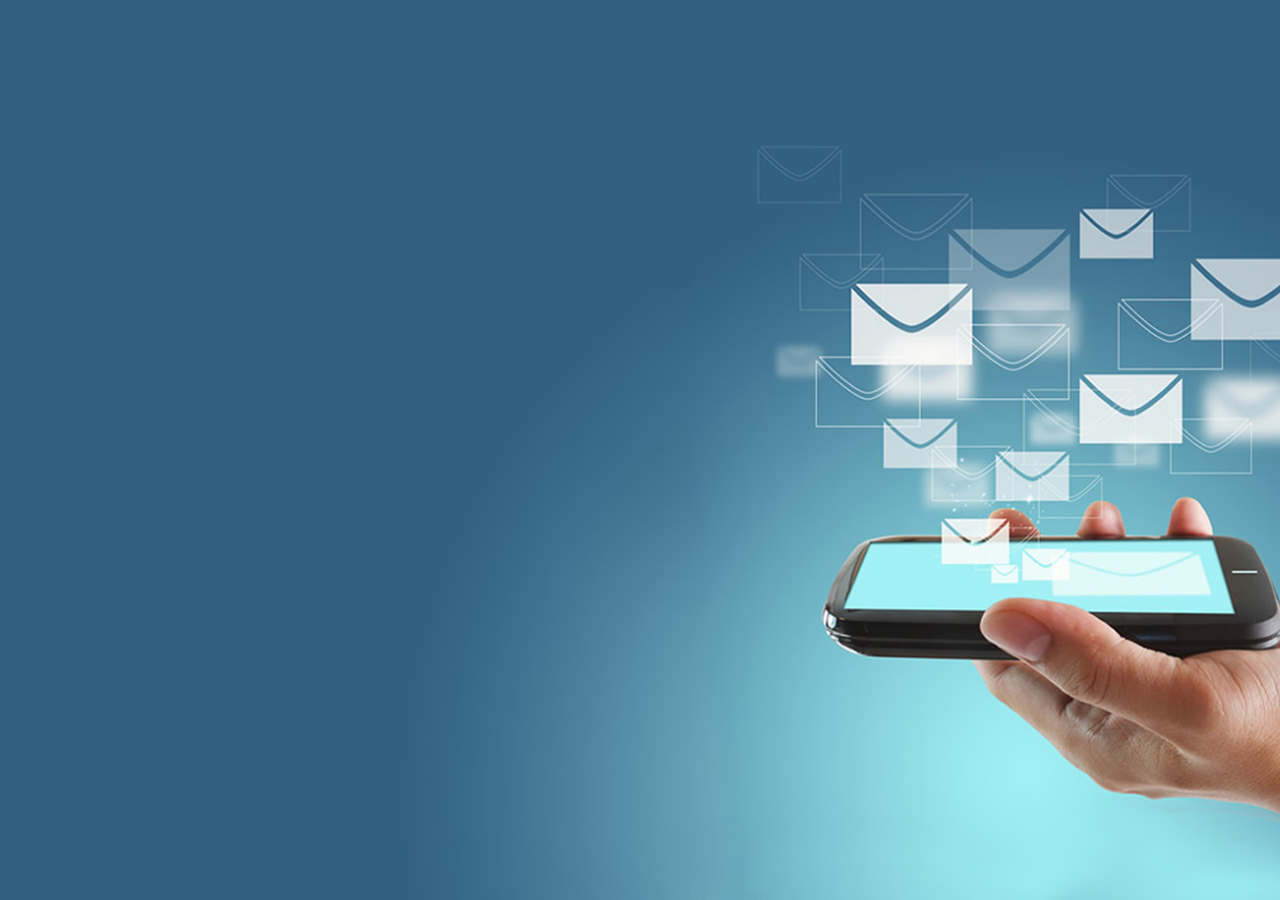
<file: index.html>
<!doctype html>
<html lang="en">

<head>
  <meta charset="utf-8">
  <title>SMS2Profit</title>
  <base href="https://habeeb-salami.github.io/sms2profit/">
  <meta name="viewport" content="width=device-width, initial-scale=1">
  <link rel="icon" type="image/png" href="./assets/img/favicon.png">
  <link rel="manifest" href="manifest.webmanifest">
  <meta name="theme-color" content="#1976d2">
  <!--Meta Tags For IOS-->
  <meta name="apple-mobile-web-app-capable" content="yes">
  <meta name="apple-mobile-web-app-title" content="SMS2Profit">
  <link rel="apple-touch-icon" type="image/png" href="./assets/img/favicon.png">
<link rel="stylesheet" href="styles.3859a9927d6669411b05.css"></head>

<body id="page-top">
  <app-root></app-root>
  <script src="./assets/vendor/jquery/jquery.min.js"></script>
  <script src="./assets/vendor/bootstrap/js/bootstrap.bundle.min.js"></script>
  <script src="./assets/vendor/jquery-easing/jquery.easing.min.js"></script>
  <script src="./assets/vendor/datatables/jquery.dataTables.min.js"></script>
  <script src="./assets/vendor/datatables/dataTables.bootstrap4.min.js"></script>
  <script src="./assets/js/toastr.min.js"></script>
  <script src="./assets/js/sms2profit.min.js"></script>
  <noscript>Please enable JavaScript to continue using this application.</noscript>
<script src="runtime-es2015.edb2fcf2778e7bf1d426.js" type="module"></script><script src="runtime-es5.edb2fcf2778e7bf1d426.js" nomodule defer></script><script src="polyfills-es5.f067f5f913bead2cd167.js" nomodule defer></script><script src="polyfills-es2015.25ff13674b3056b14f77.js" type="module"></script><script src="main-es2015.f113dc1d639a0960cb8b.js" type="module"></script><script src="main-es5.f113dc1d639a0960cb8b.js" nomodule defer></script></body>

</html>
</file>
<file: styles.3859a9927d6669411b05.css>
@import url(https://fonts.googleapis.com/css?family=Nunito:200,200i,300,300i,400,400i,600,600i,700,700i,800,800i,900,900i);/*!
 * Font Awesome Free 5.8.1 by @fontawesome - https://fontawesome.com
 * License - https://fontawesome.com/license/free (Icons: CC BY 4.0, Fonts: SIL OFL 1.1, Code: MIT License)
 */.fa,.fab,.fal,.far,.fas{-moz-osx-font-smoothing:grayscale;-webkit-font-smoothing:antialiased;display:inline-block;font-style:normal;font-variant:normal;text-rendering:auto;line-height:1}.fa-lg{font-size:1.33333em;line-height:.75em;vertical-align:-.0667em}.fa-xs{font-size:.75em}.fa-sm{font-size:.875em}.fa-1x{font-size:1em}.fa-2x{font-size:2em}.fa-3x{font-size:3em}.fa-4x{font-size:4em}.fa-5x{font-size:5em}.fa-6x{font-size:6em}.fa-7x{font-size:7em}.fa-8x{font-size:8em}.fa-9x{font-size:9em}.fa-10x{font-size:10em}.fa-fw{text-align:center;width:1.25em}.fa-ul{list-style-type:none;margin-left:2.5em;padding-left:0}.fa-ul>li{position:relative}.fa-li{left:-2em;position:absolute;text-align:center;width:2em;line-height:inherit}.fa-border{border:.08em solid #eee;border-radius:.1em;padding:.2em .25em .15em}.fa-pull-left{float:left}.fa-pull-right{float:right}.fa.fa-pull-left,.fab.fa-pull-left,.fal.fa-pull-left,.far.fa-pull-left,.fas.fa-pull-left{margin-right:.3em}.fa.fa-pull-right,.fab.fa-pull-right,.fal.fa-pull-right,.far.fa-pull-right,.fas.fa-pull-right{margin-left:.3em}.fa-spin{-webkit-animation:2s linear infinite fa-spin;animation:2s linear infinite fa-spin}.fa-pulse{-webkit-animation:1s steps(8) infinite fa-spin;animation:1s steps(8) infinite fa-spin}@-webkit-keyframes fa-spin{0%{-webkit-transform:rotate(0);transform:rotate(0)}to{-webkit-transform:rotate(1turn);transform:rotate(1turn)}}@keyframes fa-spin{0%{-webkit-transform:rotate(0);transform:rotate(0)}to{-webkit-transform:rotate(1turn);transform:rotate(1turn)}}.fa-rotate-90{-ms-filter:"progid:DXImageTransform.Microsoft.BasicImage(rotation=1)";-webkit-transform:rotate(90deg);transform:rotate(90deg)}.fa-rotate-180{-ms-filter:"progid:DXImageTransform.Microsoft.BasicImage(rotation=2)";-webkit-transform:rotate(180deg);transform:rotate(180deg)}.fa-rotate-270{-ms-filter:"progid:DXImageTransform.Microsoft.BasicImage(rotation=3)";-webkit-transform:rotate(270deg);transform:rotate(270deg)}.fa-flip-horizontal{-ms-filter:"progid:DXImageTransform.Microsoft.BasicImage(rotation=0, mirror=1)";-webkit-transform:scaleX(-1);transform:scaleX(-1)}.fa-flip-vertical{-webkit-transform:scaleY(-1);transform:scaleY(-1)}.fa-flip-both,.fa-flip-horizontal.fa-flip-vertical,.fa-flip-vertical{-ms-filter:"progid:DXImageTransform.Microsoft.BasicImage(rotation=2, mirror=1)"}.fa-flip-both,.fa-flip-horizontal.fa-flip-vertical{-webkit-transform:scale(-1);transform:scale(-1)}:root .fa-flip-both,:root .fa-flip-horizontal,:root .fa-flip-vertical,:root .fa-rotate-180,:root .fa-rotate-270,:root .fa-rotate-90{-webkit-filter:none;filter:none}.fa-stack{display:inline-block;height:2em;line-height:2em;position:relative;vertical-align:middle;width:2.5em}.fa-stack-1x,.fa-stack-2x{left:0;position:absolute;text-align:center;width:100%}.fa-stack-1x{line-height:inherit}.fa-stack-2x{font-size:2em}.fa-inverse{color:#fff}.fa-500px:before{content:"\f26e"}.fa-accessible-icon:before{content:"\f368"}.fa-accusoft:before{content:"\f369"}.fa-acquisitions-incorporated:before{content:"\f6af"}.fa-ad:before{content:"\f641"}.fa-address-book:before{content:"\f2b9"}.fa-address-card:before{content:"\f2bb"}.fa-adjust:before{content:"\f042"}.fa-adn:before{content:"\f170"}.fa-adobe:before{content:"\f778"}.fa-adversal:before{content:"\f36a"}.fa-affiliatetheme:before{content:"\f36b"}.fa-air-freshener:before{content:"\f5d0"}.fa-airbnb:before{content:"\f834"}.fa-algolia:before{content:"\f36c"}.fa-align-center:before{content:"\f037"}.fa-align-justify:before{content:"\f039"}.fa-align-left:before{content:"\f036"}.fa-align-right:before{content:"\f038"}.fa-alipay:before{content:"\f642"}.fa-allergies:before{content:"\f461"}.fa-amazon:before{content:"\f270"}.fa-amazon-pay:before{content:"\f42c"}.fa-ambulance:before{content:"\f0f9"}.fa-american-sign-language-interpreting:before{content:"\f2a3"}.fa-amilia:before{content:"\f36d"}.fa-anchor:before{content:"\f13d"}.fa-android:before{content:"\f17b"}.fa-angellist:before{content:"\f209"}.fa-angle-double-down:before{content:"\f103"}.fa-angle-double-left:before{content:"\f100"}.fa-angle-double-right:before{content:"\f101"}.fa-angle-double-up:before{content:"\f102"}.fa-angle-down:before{content:"\f107"}.fa-angle-left:before{content:"\f104"}.fa-angle-right:before{content:"\f105"}.fa-angle-up:before{content:"\f106"}.fa-angry:before{content:"\f556"}.fa-angrycreative:before{content:"\f36e"}.fa-angular:before{content:"\f420"}.fa-ankh:before{content:"\f644"}.fa-app-store:before{content:"\f36f"}.fa-app-store-ios:before{content:"\f370"}.fa-apper:before{content:"\f371"}.fa-apple:before{content:"\f179"}.fa-apple-alt:before{content:"\f5d1"}.fa-apple-pay:before{content:"\f415"}.fa-archive:before{content:"\f187"}.fa-archway:before{content:"\f557"}.fa-arrow-alt-circle-down:before{content:"\f358"}.fa-arrow-alt-circle-left:before{content:"\f359"}.fa-arrow-alt-circle-right:before{content:"\f35a"}.fa-arrow-alt-circle-up:before{content:"\f35b"}.fa-arrow-circle-down:before{content:"\f0ab"}.fa-arrow-circle-left:before{content:"\f0a8"}.fa-arrow-circle-right:before{content:"\f0a9"}.fa-arrow-circle-up:before{content:"\f0aa"}.fa-arrow-down:before{content:"\f063"}.fa-arrow-left:before{content:"\f060"}.fa-arrow-right:before{content:"\f061"}.fa-arrow-up:before{content:"\f062"}.fa-arrows-alt:before{content:"\f0b2"}.fa-arrows-alt-h:before{content:"\f337"}.fa-arrows-alt-v:before{content:"\f338"}.fa-artstation:before{content:"\f77a"}.fa-assistive-listening-systems:before{content:"\f2a2"}.fa-asterisk:before{content:"\f069"}.fa-asymmetrik:before{content:"\f372"}.fa-at:before{content:"\f1fa"}.fa-atlas:before{content:"\f558"}.fa-atlassian:before{content:"\f77b"}.fa-atom:before{content:"\f5d2"}.fa-audible:before{content:"\f373"}.fa-audio-description:before{content:"\f29e"}.fa-autoprefixer:before{content:"\f41c"}.fa-avianex:before{content:"\f374"}.fa-aviato:before{content:"\f421"}.fa-award:before{content:"\f559"}.fa-aws:before{content:"\f375"}.fa-baby:before{content:"\f77c"}.fa-baby-carriage:before{content:"\f77d"}.fa-backspace:before{content:"\f55a"}.fa-backward:before{content:"\f04a"}.fa-bacon:before{content:"\f7e5"}.fa-balance-scale:before{content:"\f24e"}.fa-ban:before{content:"\f05e"}.fa-band-aid:before{content:"\f462"}.fa-bandcamp:before{content:"\f2d5"}.fa-barcode:before{content:"\f02a"}.fa-bars:before{content:"\f0c9"}.fa-baseball-ball:before{content:"\f433"}.fa-basketball-ball:before{content:"\f434"}.fa-bath:before{content:"\f2cd"}.fa-battery-empty:before{content:"\f244"}.fa-battery-full:before{content:"\f240"}.fa-battery-half:before{content:"\f242"}.fa-battery-quarter:before{content:"\f243"}.fa-battery-three-quarters:before{content:"\f241"}.fa-battle-net:before{content:"\f835"}.fa-bed:before{content:"\f236"}.fa-beer:before{content:"\f0fc"}.fa-behance:before{content:"\f1b4"}.fa-behance-square:before{content:"\f1b5"}.fa-bell:before{content:"\f0f3"}.fa-bell-slash:before{content:"\f1f6"}.fa-bezier-curve:before{content:"\f55b"}.fa-bible:before{content:"\f647"}.fa-bicycle:before{content:"\f206"}.fa-bimobject:before{content:"\f378"}.fa-binoculars:before{content:"\f1e5"}.fa-biohazard:before{content:"\f780"}.fa-birthday-cake:before{content:"\f1fd"}.fa-bitbucket:before{content:"\f171"}.fa-bitcoin:before{content:"\f379"}.fa-bity:before{content:"\f37a"}.fa-black-tie:before{content:"\f27e"}.fa-blackberry:before{content:"\f37b"}.fa-blender:before{content:"\f517"}.fa-blender-phone:before{content:"\f6b6"}.fa-blind:before{content:"\f29d"}.fa-blog:before{content:"\f781"}.fa-blogger:before{content:"\f37c"}.fa-blogger-b:before{content:"\f37d"}.fa-bluetooth:before{content:"\f293"}.fa-bluetooth-b:before{content:"\f294"}.fa-bold:before{content:"\f032"}.fa-bolt:before{content:"\f0e7"}.fa-bomb:before{content:"\f1e2"}.fa-bone:before{content:"\f5d7"}.fa-bong:before{content:"\f55c"}.fa-book:before{content:"\f02d"}.fa-book-dead:before{content:"\f6b7"}.fa-book-medical:before{content:"\f7e6"}.fa-book-open:before{content:"\f518"}.fa-book-reader:before{content:"\f5da"}.fa-bookmark:before{content:"\f02e"}.fa-bootstrap:before{content:"\f836"}.fa-bowling-ball:before{content:"\f436"}.fa-box:before{content:"\f466"}.fa-box-open:before{content:"\f49e"}.fa-boxes:before{content:"\f468"}.fa-braille:before{content:"\f2a1"}.fa-brain:before{content:"\f5dc"}.fa-bread-slice:before{content:"\f7ec"}.fa-briefcase:before{content:"\f0b1"}.fa-briefcase-medical:before{content:"\f469"}.fa-broadcast-tower:before{content:"\f519"}.fa-broom:before{content:"\f51a"}.fa-brush:before{content:"\f55d"}.fa-btc:before{content:"\f15a"}.fa-buffer:before{content:"\f837"}.fa-bug:before{content:"\f188"}.fa-building:before{content:"\f1ad"}.fa-bullhorn:before{content:"\f0a1"}.fa-bullseye:before{content:"\f140"}.fa-burn:before{content:"\f46a"}.fa-buromobelexperte:before{content:"\f37f"}.fa-bus:before{content:"\f207"}.fa-bus-alt:before{content:"\f55e"}.fa-business-time:before{content:"\f64a"}.fa-buysellads:before{content:"\f20d"}.fa-calculator:before{content:"\f1ec"}.fa-calendar:before{content:"\f133"}.fa-calendar-alt:before{content:"\f073"}.fa-calendar-check:before{content:"\f274"}.fa-calendar-day:before{content:"\f783"}.fa-calendar-minus:before{content:"\f272"}.fa-calendar-plus:before{content:"\f271"}.fa-calendar-times:before{content:"\f273"}.fa-calendar-week:before{content:"\f784"}.fa-camera:before{content:"\f030"}.fa-camera-retro:before{content:"\f083"}.fa-campground:before{content:"\f6bb"}.fa-canadian-maple-leaf:before{content:"\f785"}.fa-candy-cane:before{content:"\f786"}.fa-cannabis:before{content:"\f55f"}.fa-capsules:before{content:"\f46b"}.fa-car:before{content:"\f1b9"}.fa-car-alt:before{content:"\f5de"}.fa-car-battery:before{content:"\f5df"}.fa-car-crash:before{content:"\f5e1"}.fa-car-side:before{content:"\f5e4"}.fa-caret-down:before{content:"\f0d7"}.fa-caret-left:before{content:"\f0d9"}.fa-caret-right:before{content:"\f0da"}.fa-caret-square-down:before{content:"\f150"}.fa-caret-square-left:before{content:"\f191"}.fa-caret-square-right:before{content:"\f152"}.fa-caret-square-up:before{content:"\f151"}.fa-caret-up:before{content:"\f0d8"}.fa-carrot:before{content:"\f787"}.fa-cart-arrow-down:before{content:"\f218"}.fa-cart-plus:before{content:"\f217"}.fa-cash-register:before{content:"\f788"}.fa-cat:before{content:"\f6be"}.fa-cc-amazon-pay:before{content:"\f42d"}.fa-cc-amex:before{content:"\f1f3"}.fa-cc-apple-pay:before{content:"\f416"}.fa-cc-diners-club:before{content:"\f24c"}.fa-cc-discover:before{content:"\f1f2"}.fa-cc-jcb:before{content:"\f24b"}.fa-cc-mastercard:before{content:"\f1f1"}.fa-cc-paypal:before{content:"\f1f4"}.fa-cc-stripe:before{content:"\f1f5"}.fa-cc-visa:before{content:"\f1f0"}.fa-centercode:before{content:"\f380"}.fa-centos:before{content:"\f789"}.fa-certificate:before{content:"\f0a3"}.fa-chair:before{content:"\f6c0"}.fa-chalkboard:before{content:"\f51b"}.fa-chalkboard-teacher:before{content:"\f51c"}.fa-charging-station:before{content:"\f5e7"}.fa-chart-area:before{content:"\f1fe"}.fa-chart-bar:before{content:"\f080"}.fa-chart-line:before{content:"\f201"}.fa-chart-pie:before{content:"\f200"}.fa-check:before{content:"\f00c"}.fa-check-circle:before{content:"\f058"}.fa-check-double:before{content:"\f560"}.fa-check-square:before{content:"\f14a"}.fa-cheese:before{content:"\f7ef"}.fa-chess:before{content:"\f439"}.fa-chess-bishop:before{content:"\f43a"}.fa-chess-board:before{content:"\f43c"}.fa-chess-king:before{content:"\f43f"}.fa-chess-knight:before{content:"\f441"}.fa-chess-pawn:before{content:"\f443"}.fa-chess-queen:before{content:"\f445"}.fa-chess-rook:before{content:"\f447"}.fa-chevron-circle-down:before{content:"\f13a"}.fa-chevron-circle-left:before{content:"\f137"}.fa-chevron-circle-right:before{content:"\f138"}.fa-chevron-circle-up:before{content:"\f139"}.fa-chevron-down:before{content:"\f078"}.fa-chevron-left:before{content:"\f053"}.fa-chevron-right:before{content:"\f054"}.fa-chevron-up:before{content:"\f077"}.fa-child:before{content:"\f1ae"}.fa-chrome:before{content:"\f268"}.fa-chromecast:before{content:"\f838"}.fa-church:before{content:"\f51d"}.fa-circle:before{content:"\f111"}.fa-circle-notch:before{content:"\f1ce"}.fa-city:before{content:"\f64f"}.fa-clinic-medical:before{content:"\f7f2"}.fa-clipboard:before{content:"\f328"}.fa-clipboard-check:before{content:"\f46c"}.fa-clipboard-list:before{content:"\f46d"}.fa-clock:before{content:"\f017"}.fa-clone:before{content:"\f24d"}.fa-closed-captioning:before{content:"\f20a"}.fa-cloud:before{content:"\f0c2"}.fa-cloud-download-alt:before{content:"\f381"}.fa-cloud-meatball:before{content:"\f73b"}.fa-cloud-moon:before{content:"\f6c3"}.fa-cloud-moon-rain:before{content:"\f73c"}.fa-cloud-rain:before{content:"\f73d"}.fa-cloud-showers-heavy:before{content:"\f740"}.fa-cloud-sun:before{content:"\f6c4"}.fa-cloud-sun-rain:before{content:"\f743"}.fa-cloud-upload-alt:before{content:"\f382"}.fa-cloudscale:before{content:"\f383"}.fa-cloudsmith:before{content:"\f384"}.fa-cloudversify:before{content:"\f385"}.fa-cocktail:before{content:"\f561"}.fa-code:before{content:"\f121"}.fa-code-branch:before{content:"\f126"}.fa-codepen:before{content:"\f1cb"}.fa-codiepie:before{content:"\f284"}.fa-coffee:before{content:"\f0f4"}.fa-cog:before{content:"\f013"}.fa-cogs:before{content:"\f085"}.fa-coins:before{content:"\f51e"}.fa-columns:before{content:"\f0db"}.fa-comment:before{content:"\f075"}.fa-comment-alt:before{content:"\f27a"}.fa-comment-dollar:before{content:"\f651"}.fa-comment-dots:before{content:"\f4ad"}.fa-comment-medical:before{content:"\f7f5"}.fa-comment-slash:before{content:"\f4b3"}.fa-comments:before{content:"\f086"}.fa-comments-dollar:before{content:"\f653"}.fa-compact-disc:before{content:"\f51f"}.fa-compass:before{content:"\f14e"}.fa-compress:before{content:"\f066"}.fa-compress-arrows-alt:before{content:"\f78c"}.fa-concierge-bell:before{content:"\f562"}.fa-confluence:before{content:"\f78d"}.fa-connectdevelop:before{content:"\f20e"}.fa-contao:before{content:"\f26d"}.fa-cookie:before{content:"\f563"}.fa-cookie-bite:before{content:"\f564"}.fa-copy:before{content:"\f0c5"}.fa-copyright:before{content:"\f1f9"}.fa-couch:before{content:"\f4b8"}.fa-cpanel:before{content:"\f388"}.fa-creative-commons:before{content:"\f25e"}.fa-creative-commons-by:before{content:"\f4e7"}.fa-creative-commons-nc:before{content:"\f4e8"}.fa-creative-commons-nc-eu:before{content:"\f4e9"}.fa-creative-commons-nc-jp:before{content:"\f4ea"}.fa-creative-commons-nd:before{content:"\f4eb"}.fa-creative-commons-pd:before{content:"\f4ec"}.fa-creative-commons-pd-alt:before{content:"\f4ed"}.fa-creative-commons-remix:before{content:"\f4ee"}.fa-creative-commons-sa:before{content:"\f4ef"}.fa-creative-commons-sampling:before{content:"\f4f0"}.fa-creative-commons-sampling-plus:before{content:"\f4f1"}.fa-creative-commons-share:before{content:"\f4f2"}.fa-creative-commons-zero:before{content:"\f4f3"}.fa-credit-card:before{content:"\f09d"}.fa-critical-role:before{content:"\f6c9"}.fa-crop:before{content:"\f125"}.fa-crop-alt:before{content:"\f565"}.fa-cross:before{content:"\f654"}.fa-crosshairs:before{content:"\f05b"}.fa-crow:before{content:"\f520"}.fa-crown:before{content:"\f521"}.fa-crutch:before{content:"\f7f7"}.fa-css3:before{content:"\f13c"}.fa-css3-alt:before{content:"\f38b"}.fa-cube:before{content:"\f1b2"}.fa-cubes:before{content:"\f1b3"}.fa-cut:before{content:"\f0c4"}.fa-cuttlefish:before{content:"\f38c"}.fa-d-and-d:before{content:"\f38d"}.fa-d-and-d-beyond:before{content:"\f6ca"}.fa-dashcube:before{content:"\f210"}.fa-database:before{content:"\f1c0"}.fa-deaf:before{content:"\f2a4"}.fa-delicious:before{content:"\f1a5"}.fa-democrat:before{content:"\f747"}.fa-deploydog:before{content:"\f38e"}.fa-deskpro:before{content:"\f38f"}.fa-desktop:before{content:"\f108"}.fa-dev:before{content:"\f6cc"}.fa-deviantart:before{content:"\f1bd"}.fa-dharmachakra:before{content:"\f655"}.fa-dhl:before{content:"\f790"}.fa-diagnoses:before{content:"\f470"}.fa-diaspora:before{content:"\f791"}.fa-dice:before{content:"\f522"}.fa-dice-d20:before{content:"\f6cf"}.fa-dice-d6:before{content:"\f6d1"}.fa-dice-five:before{content:"\f523"}.fa-dice-four:before{content:"\f524"}.fa-dice-one:before{content:"\f525"}.fa-dice-six:before{content:"\f526"}.fa-dice-three:before{content:"\f527"}.fa-dice-two:before{content:"\f528"}.fa-digg:before{content:"\f1a6"}.fa-digital-ocean:before{content:"\f391"}.fa-digital-tachograph:before{content:"\f566"}.fa-directions:before{content:"\f5eb"}.fa-discord:before{content:"\f392"}.fa-discourse:before{content:"\f393"}.fa-divide:before{content:"\f529"}.fa-dizzy:before{content:"\f567"}.fa-dna:before{content:"\f471"}.fa-dochub:before{content:"\f394"}.fa-docker:before{content:"\f395"}.fa-dog:before{content:"\f6d3"}.fa-dollar-sign:before{content:"\f155"}.fa-dolly:before{content:"\f472"}.fa-dolly-flatbed:before{content:"\f474"}.fa-donate:before{content:"\f4b9"}.fa-door-closed:before{content:"\f52a"}.fa-door-open:before{content:"\f52b"}.fa-dot-circle:before{content:"\f192"}.fa-dove:before{content:"\f4ba"}.fa-download:before{content:"\f019"}.fa-draft2digital:before{content:"\f396"}.fa-drafting-compass:before{content:"\f568"}.fa-dragon:before{content:"\f6d5"}.fa-draw-polygon:before{content:"\f5ee"}.fa-dribbble:before{content:"\f17d"}.fa-dribbble-square:before{content:"\f397"}.fa-dropbox:before{content:"\f16b"}.fa-drum:before{content:"\f569"}.fa-drum-steelpan:before{content:"\f56a"}.fa-drumstick-bite:before{content:"\f6d7"}.fa-drupal:before{content:"\f1a9"}.fa-dumbbell:before{content:"\f44b"}.fa-dumpster:before{content:"\f793"}.fa-dumpster-fire:before{content:"\f794"}.fa-dungeon:before{content:"\f6d9"}.fa-dyalog:before{content:"\f399"}.fa-earlybirds:before{content:"\f39a"}.fa-ebay:before{content:"\f4f4"}.fa-edge:before{content:"\f282"}.fa-edit:before{content:"\f044"}.fa-egg:before{content:"\f7fb"}.fa-eject:before{content:"\f052"}.fa-elementor:before{content:"\f430"}.fa-ellipsis-h:before{content:"\f141"}.fa-ellipsis-v:before{content:"\f142"}.fa-ello:before{content:"\f5f1"}.fa-ember:before{content:"\f423"}.fa-empire:before{content:"\f1d1"}.fa-envelope:before{content:"\f0e0"}.fa-envelope-open:before{content:"\f2b6"}.fa-envelope-open-text:before{content:"\f658"}.fa-envelope-square:before{content:"\f199"}.fa-envira:before{content:"\f299"}.fa-equals:before{content:"\f52c"}.fa-eraser:before{content:"\f12d"}.fa-erlang:before{content:"\f39d"}.fa-ethereum:before{content:"\f42e"}.fa-ethernet:before{content:"\f796"}.fa-etsy:before{content:"\f2d7"}.fa-euro-sign:before{content:"\f153"}.fa-evernote:before{content:"\f839"}.fa-exchange-alt:before{content:"\f362"}.fa-exclamation:before{content:"\f12a"}.fa-exclamation-circle:before{content:"\f06a"}.fa-exclamation-triangle:before{content:"\f071"}.fa-expand:before{content:"\f065"}.fa-expand-arrows-alt:before{content:"\f31e"}.fa-expeditedssl:before{content:"\f23e"}.fa-external-link-alt:before{content:"\f35d"}.fa-external-link-square-alt:before{content:"\f360"}.fa-eye:before{content:"\f06e"}.fa-eye-dropper:before{content:"\f1fb"}.fa-eye-slash:before{content:"\f070"}.fa-facebook:before{content:"\f09a"}.fa-facebook-f:before{content:"\f39e"}.fa-facebook-messenger:before{content:"\f39f"}.fa-facebook-square:before{content:"\f082"}.fa-fantasy-flight-games:before{content:"\f6dc"}.fa-fast-backward:before{content:"\f049"}.fa-fast-forward:before{content:"\f050"}.fa-fax:before{content:"\f1ac"}.fa-feather:before{content:"\f52d"}.fa-feather-alt:before{content:"\f56b"}.fa-fedex:before{content:"\f797"}.fa-fedora:before{content:"\f798"}.fa-female:before{content:"\f182"}.fa-fighter-jet:before{content:"\f0fb"}.fa-figma:before{content:"\f799"}.fa-file:before{content:"\f15b"}.fa-file-alt:before{content:"\f15c"}.fa-file-archive:before{content:"\f1c6"}.fa-file-audio:before{content:"\f1c7"}.fa-file-code:before{content:"\f1c9"}.fa-file-contract:before{content:"\f56c"}.fa-file-csv:before{content:"\f6dd"}.fa-file-download:before{content:"\f56d"}.fa-file-excel:before{content:"\f1c3"}.fa-file-export:before{content:"\f56e"}.fa-file-image:before{content:"\f1c5"}.fa-file-import:before{content:"\f56f"}.fa-file-invoice:before{content:"\f570"}.fa-file-invoice-dollar:before{content:"\f571"}.fa-file-medical:before{content:"\f477"}.fa-file-medical-alt:before{content:"\f478"}.fa-file-pdf:before{content:"\f1c1"}.fa-file-powerpoint:before{content:"\f1c4"}.fa-file-prescription:before{content:"\f572"}.fa-file-signature:before{content:"\f573"}.fa-file-upload:before{content:"\f574"}.fa-file-video:before{content:"\f1c8"}.fa-file-word:before{content:"\f1c2"}.fa-fill:before{content:"\f575"}.fa-fill-drip:before{content:"\f576"}.fa-film:before{content:"\f008"}.fa-filter:before{content:"\f0b0"}.fa-fingerprint:before{content:"\f577"}.fa-fire:before{content:"\f06d"}.fa-fire-alt:before{content:"\f7e4"}.fa-fire-extinguisher:before{content:"\f134"}.fa-firefox:before{content:"\f269"}.fa-first-aid:before{content:"\f479"}.fa-first-order:before{content:"\f2b0"}.fa-first-order-alt:before{content:"\f50a"}.fa-firstdraft:before{content:"\f3a1"}.fa-fish:before{content:"\f578"}.fa-fist-raised:before{content:"\f6de"}.fa-flag:before{content:"\f024"}.fa-flag-checkered:before{content:"\f11e"}.fa-flag-usa:before{content:"\f74d"}.fa-flask:before{content:"\f0c3"}.fa-flickr:before{content:"\f16e"}.fa-flipboard:before{content:"\f44d"}.fa-flushed:before{content:"\f579"}.fa-fly:before{content:"\f417"}.fa-folder:before{content:"\f07b"}.fa-folder-minus:before{content:"\f65d"}.fa-folder-open:before{content:"\f07c"}.fa-folder-plus:before{content:"\f65e"}.fa-font:before{content:"\f031"}.fa-font-awesome:before{content:"\f2b4"}.fa-font-awesome-alt:before{content:"\f35c"}.fa-font-awesome-flag:before{content:"\f425"}.fa-font-awesome-logo-full:before{content:"\f4e6"}.fa-fonticons:before{content:"\f280"}.fa-fonticons-fi:before{content:"\f3a2"}.fa-football-ball:before{content:"\f44e"}.fa-fort-awesome:before{content:"\f286"}.fa-fort-awesome-alt:before{content:"\f3a3"}.fa-forumbee:before{content:"\f211"}.fa-forward:before{content:"\f04e"}.fa-foursquare:before{content:"\f180"}.fa-free-code-camp:before{content:"\f2c5"}.fa-freebsd:before{content:"\f3a4"}.fa-frog:before{content:"\f52e"}.fa-frown:before{content:"\f119"}.fa-frown-open:before{content:"\f57a"}.fa-fulcrum:before{content:"\f50b"}.fa-funnel-dollar:before{content:"\f662"}.fa-futbol:before{content:"\f1e3"}.fa-galactic-republic:before{content:"\f50c"}.fa-galactic-senate:before{content:"\f50d"}.fa-gamepad:before{content:"\f11b"}.fa-gas-pump:before{content:"\f52f"}.fa-gavel:before{content:"\f0e3"}.fa-gem:before{content:"\f3a5"}.fa-genderless:before{content:"\f22d"}.fa-get-pocket:before{content:"\f265"}.fa-gg:before{content:"\f260"}.fa-gg-circle:before{content:"\f261"}.fa-ghost:before{content:"\f6e2"}.fa-gift:before{content:"\f06b"}.fa-gifts:before{content:"\f79c"}.fa-git:before{content:"\f1d3"}.fa-git-square:before{content:"\f1d2"}.fa-github:before{content:"\f09b"}.fa-github-alt:before{content:"\f113"}.fa-github-square:before{content:"\f092"}.fa-gitkraken:before{content:"\f3a6"}.fa-gitlab:before{content:"\f296"}.fa-gitter:before{content:"\f426"}.fa-glass-cheers:before{content:"\f79f"}.fa-glass-martini:before{content:"\f000"}.fa-glass-martini-alt:before{content:"\f57b"}.fa-glass-whiskey:before{content:"\f7a0"}.fa-glasses:before{content:"\f530"}.fa-glide:before{content:"\f2a5"}.fa-glide-g:before{content:"\f2a6"}.fa-globe:before{content:"\f0ac"}.fa-globe-africa:before{content:"\f57c"}.fa-globe-americas:before{content:"\f57d"}.fa-globe-asia:before{content:"\f57e"}.fa-globe-europe:before{content:"\f7a2"}.fa-gofore:before{content:"\f3a7"}.fa-golf-ball:before{content:"\f450"}.fa-goodreads:before{content:"\f3a8"}.fa-goodreads-g:before{content:"\f3a9"}.fa-google:before{content:"\f1a0"}.fa-google-drive:before{content:"\f3aa"}.fa-google-play:before{content:"\f3ab"}.fa-google-plus:before{content:"\f2b3"}.fa-google-plus-g:before{content:"\f0d5"}.fa-google-plus-square:before{content:"\f0d4"}.fa-google-wallet:before{content:"\f1ee"}.fa-gopuram:before{content:"\f664"}.fa-graduation-cap:before{content:"\f19d"}.fa-gratipay:before{content:"\f184"}.fa-grav:before{content:"\f2d6"}.fa-greater-than:before{content:"\f531"}.fa-greater-than-equal:before{content:"\f532"}.fa-grimace:before{content:"\f57f"}.fa-grin:before{content:"\f580"}.fa-grin-alt:before{content:"\f581"}.fa-grin-beam:before{content:"\f582"}.fa-grin-beam-sweat:before{content:"\f583"}.fa-grin-hearts:before{content:"\f584"}.fa-grin-squint:before{content:"\f585"}.fa-grin-squint-tears:before{content:"\f586"}.fa-grin-stars:before{content:"\f587"}.fa-grin-tears:before{content:"\f588"}.fa-grin-tongue:before{content:"\f589"}.fa-grin-tongue-squint:before{content:"\f58a"}.fa-grin-tongue-wink:before{content:"\f58b"}.fa-grin-wink:before{content:"\f58c"}.fa-grip-horizontal:before{content:"\f58d"}.fa-grip-lines:before{content:"\f7a4"}.fa-grip-lines-vertical:before{content:"\f7a5"}.fa-grip-vertical:before{content:"\f58e"}.fa-gripfire:before{content:"\f3ac"}.fa-grunt:before{content:"\f3ad"}.fa-guitar:before{content:"\f7a6"}.fa-gulp:before{content:"\f3ae"}.fa-h-square:before{content:"\f0fd"}.fa-hacker-news:before{content:"\f1d4"}.fa-hacker-news-square:before{content:"\f3af"}.fa-hackerrank:before{content:"\f5f7"}.fa-hamburger:before{content:"\f805"}.fa-hammer:before{content:"\f6e3"}.fa-hamsa:before{content:"\f665"}.fa-hand-holding:before{content:"\f4bd"}.fa-hand-holding-heart:before{content:"\f4be"}.fa-hand-holding-usd:before{content:"\f4c0"}.fa-hand-lizard:before{content:"\f258"}.fa-hand-middle-finger:before{content:"\f806"}.fa-hand-paper:before{content:"\f256"}.fa-hand-peace:before{content:"\f25b"}.fa-hand-point-down:before{content:"\f0a7"}.fa-hand-point-left:before{content:"\f0a5"}.fa-hand-point-right:before{content:"\f0a4"}.fa-hand-point-up:before{content:"\f0a6"}.fa-hand-pointer:before{content:"\f25a"}.fa-hand-rock:before{content:"\f255"}.fa-hand-scissors:before{content:"\f257"}.fa-hand-spock:before{content:"\f259"}.fa-hands:before{content:"\f4c2"}.fa-hands-helping:before{content:"\f4c4"}.fa-handshake:before{content:"\f2b5"}.fa-hanukiah:before{content:"\f6e6"}.fa-hard-hat:before{content:"\f807"}.fa-hashtag:before{content:"\f292"}.fa-hat-wizard:before{content:"\f6e8"}.fa-haykal:before{content:"\f666"}.fa-hdd:before{content:"\f0a0"}.fa-heading:before{content:"\f1dc"}.fa-headphones:before{content:"\f025"}.fa-headphones-alt:before{content:"\f58f"}.fa-headset:before{content:"\f590"}.fa-heart:before{content:"\f004"}.fa-heart-broken:before{content:"\f7a9"}.fa-heartbeat:before{content:"\f21e"}.fa-helicopter:before{content:"\f533"}.fa-highlighter:before{content:"\f591"}.fa-hiking:before{content:"\f6ec"}.fa-hippo:before{content:"\f6ed"}.fa-hips:before{content:"\f452"}.fa-hire-a-helper:before{content:"\f3b0"}.fa-history:before{content:"\f1da"}.fa-hockey-puck:before{content:"\f453"}.fa-holly-berry:before{content:"\f7aa"}.fa-home:before{content:"\f015"}.fa-hooli:before{content:"\f427"}.fa-hornbill:before{content:"\f592"}.fa-horse:before{content:"\f6f0"}.fa-horse-head:before{content:"\f7ab"}.fa-hospital:before{content:"\f0f8"}.fa-hospital-alt:before{content:"\f47d"}.fa-hospital-symbol:before{content:"\f47e"}.fa-hot-tub:before{content:"\f593"}.fa-hotdog:before{content:"\f80f"}.fa-hotel:before{content:"\f594"}.fa-hotjar:before{content:"\f3b1"}.fa-hourglass:before{content:"\f254"}.fa-hourglass-end:before{content:"\f253"}.fa-hourglass-half:before{content:"\f252"}.fa-hourglass-start:before{content:"\f251"}.fa-house-damage:before{content:"\f6f1"}.fa-houzz:before{content:"\f27c"}.fa-hryvnia:before{content:"\f6f2"}.fa-html5:before{content:"\f13b"}.fa-hubspot:before{content:"\f3b2"}.fa-i-cursor:before{content:"\f246"}.fa-ice-cream:before{content:"\f810"}.fa-icicles:before{content:"\f7ad"}.fa-id-badge:before{content:"\f2c1"}.fa-id-card:before{content:"\f2c2"}.fa-id-card-alt:before{content:"\f47f"}.fa-igloo:before{content:"\f7ae"}.fa-image:before{content:"\f03e"}.fa-images:before{content:"\f302"}.fa-imdb:before{content:"\f2d8"}.fa-inbox:before{content:"\f01c"}.fa-indent:before{content:"\f03c"}.fa-industry:before{content:"\f275"}.fa-infinity:before{content:"\f534"}.fa-info:before{content:"\f129"}.fa-info-circle:before{content:"\f05a"}.fa-instagram:before{content:"\f16d"}.fa-intercom:before{content:"\f7af"}.fa-internet-explorer:before{content:"\f26b"}.fa-invision:before{content:"\f7b0"}.fa-ioxhost:before{content:"\f208"}.fa-italic:before{content:"\f033"}.fa-itch-io:before{content:"\f83a"}.fa-itunes:before{content:"\f3b4"}.fa-itunes-note:before{content:"\f3b5"}.fa-java:before{content:"\f4e4"}.fa-jedi:before{content:"\f669"}.fa-jedi-order:before{content:"\f50e"}.fa-jenkins:before{content:"\f3b6"}.fa-jira:before{content:"\f7b1"}.fa-joget:before{content:"\f3b7"}.fa-joint:before{content:"\f595"}.fa-joomla:before{content:"\f1aa"}.fa-journal-whills:before{content:"\f66a"}.fa-js:before{content:"\f3b8"}.fa-js-square:before{content:"\f3b9"}.fa-jsfiddle:before{content:"\f1cc"}.fa-kaaba:before{content:"\f66b"}.fa-kaggle:before{content:"\f5fa"}.fa-key:before{content:"\f084"}.fa-keybase:before{content:"\f4f5"}.fa-keyboard:before{content:"\f11c"}.fa-keycdn:before{content:"\f3ba"}.fa-khanda:before{content:"\f66d"}.fa-kickstarter:before{content:"\f3bb"}.fa-kickstarter-k:before{content:"\f3bc"}.fa-kiss:before{content:"\f596"}.fa-kiss-beam:before{content:"\f597"}.fa-kiss-wink-heart:before{content:"\f598"}.fa-kiwi-bird:before{content:"\f535"}.fa-korvue:before{content:"\f42f"}.fa-landmark:before{content:"\f66f"}.fa-language:before{content:"\f1ab"}.fa-laptop:before{content:"\f109"}.fa-laptop-code:before{content:"\f5fc"}.fa-laptop-medical:before{content:"\f812"}.fa-laravel:before{content:"\f3bd"}.fa-lastfm:before{content:"\f202"}.fa-lastfm-square:before{content:"\f203"}.fa-laugh:before{content:"\f599"}.fa-laugh-beam:before{content:"\f59a"}.fa-laugh-squint:before{content:"\f59b"}.fa-laugh-wink:before{content:"\f59c"}.fa-layer-group:before{content:"\f5fd"}.fa-leaf:before{content:"\f06c"}.fa-leanpub:before{content:"\f212"}.fa-lemon:before{content:"\f094"}.fa-less:before{content:"\f41d"}.fa-less-than:before{content:"\f536"}.fa-less-than-equal:before{content:"\f537"}.fa-level-down-alt:before{content:"\f3be"}.fa-level-up-alt:before{content:"\f3bf"}.fa-life-ring:before{content:"\f1cd"}.fa-lightbulb:before{content:"\f0eb"}.fa-line:before{content:"\f3c0"}.fa-link:before{content:"\f0c1"}.fa-linkedin:before{content:"\f08c"}.fa-linkedin-in:before{content:"\f0e1"}.fa-linode:before{content:"\f2b8"}.fa-linux:before{content:"\f17c"}.fa-lira-sign:before{content:"\f195"}.fa-list:before{content:"\f03a"}.fa-list-alt:before{content:"\f022"}.fa-list-ol:before{content:"\f0cb"}.fa-list-ul:before{content:"\f0ca"}.fa-location-arrow:before{content:"\f124"}.fa-lock:before{content:"\f023"}.fa-lock-open:before{content:"\f3c1"}.fa-long-arrow-alt-down:before{content:"\f309"}.fa-long-arrow-alt-left:before{content:"\f30a"}.fa-long-arrow-alt-right:before{content:"\f30b"}.fa-long-arrow-alt-up:before{content:"\f30c"}.fa-low-vision:before{content:"\f2a8"}.fa-luggage-cart:before{content:"\f59d"}.fa-lyft:before{content:"\f3c3"}.fa-magento:before{content:"\f3c4"}.fa-magic:before{content:"\f0d0"}.fa-magnet:before{content:"\f076"}.fa-mail-bulk:before{content:"\f674"}.fa-mailchimp:before{content:"\f59e"}.fa-male:before{content:"\f183"}.fa-mandalorian:before{content:"\f50f"}.fa-map:before{content:"\f279"}.fa-map-marked:before{content:"\f59f"}.fa-map-marked-alt:before{content:"\f5a0"}.fa-map-marker:before{content:"\f041"}.fa-map-marker-alt:before{content:"\f3c5"}.fa-map-pin:before{content:"\f276"}.fa-map-signs:before{content:"\f277"}.fa-markdown:before{content:"\f60f"}.fa-marker:before{content:"\f5a1"}.fa-mars:before{content:"\f222"}.fa-mars-double:before{content:"\f227"}.fa-mars-stroke:before{content:"\f229"}.fa-mars-stroke-h:before{content:"\f22b"}.fa-mars-stroke-v:before{content:"\f22a"}.fa-mask:before{content:"\f6fa"}.fa-mastodon:before{content:"\f4f6"}.fa-maxcdn:before{content:"\f136"}.fa-medal:before{content:"\f5a2"}.fa-medapps:before{content:"\f3c6"}.fa-medium:before{content:"\f23a"}.fa-medium-m:before{content:"\f3c7"}.fa-medkit:before{content:"\f0fa"}.fa-medrt:before{content:"\f3c8"}.fa-meetup:before{content:"\f2e0"}.fa-megaport:before{content:"\f5a3"}.fa-meh:before{content:"\f11a"}.fa-meh-blank:before{content:"\f5a4"}.fa-meh-rolling-eyes:before{content:"\f5a5"}.fa-memory:before{content:"\f538"}.fa-mendeley:before{content:"\f7b3"}.fa-menorah:before{content:"\f676"}.fa-mercury:before{content:"\f223"}.fa-meteor:before{content:"\f753"}.fa-microchip:before{content:"\f2db"}.fa-microphone:before{content:"\f130"}.fa-microphone-alt:before{content:"\f3c9"}.fa-microphone-alt-slash:before{content:"\f539"}.fa-microphone-slash:before{content:"\f131"}.fa-microscope:before{content:"\f610"}.fa-microsoft:before{content:"\f3ca"}.fa-minus:before{content:"\f068"}.fa-minus-circle:before{content:"\f056"}.fa-minus-square:before{content:"\f146"}.fa-mitten:before{content:"\f7b5"}.fa-mix:before{content:"\f3cb"}.fa-mixcloud:before{content:"\f289"}.fa-mizuni:before{content:"\f3cc"}.fa-mobile:before{content:"\f10b"}.fa-mobile-alt:before{content:"\f3cd"}.fa-modx:before{content:"\f285"}.fa-monero:before{content:"\f3d0"}.fa-money-bill:before{content:"\f0d6"}.fa-money-bill-alt:before{content:"\f3d1"}.fa-money-bill-wave:before{content:"\f53a"}.fa-money-bill-wave-alt:before{content:"\f53b"}.fa-money-check:before{content:"\f53c"}.fa-money-check-alt:before{content:"\f53d"}.fa-monument:before{content:"\f5a6"}.fa-moon:before{content:"\f186"}.fa-mortar-pestle:before{content:"\f5a7"}.fa-mosque:before{content:"\f678"}.fa-motorcycle:before{content:"\f21c"}.fa-mountain:before{content:"\f6fc"}.fa-mouse-pointer:before{content:"\f245"}.fa-mug-hot:before{content:"\f7b6"}.fa-music:before{content:"\f001"}.fa-napster:before{content:"\f3d2"}.fa-neos:before{content:"\f612"}.fa-network-wired:before{content:"\f6ff"}.fa-neuter:before{content:"\f22c"}.fa-newspaper:before{content:"\f1ea"}.fa-nimblr:before{content:"\f5a8"}.fa-nintendo-switch:before{content:"\f418"}.fa-node:before{content:"\f419"}.fa-node-js:before{content:"\f3d3"}.fa-not-equal:before{content:"\f53e"}.fa-notes-medical:before{content:"\f481"}.fa-npm:before{content:"\f3d4"}.fa-ns8:before{content:"\f3d5"}.fa-nutritionix:before{content:"\f3d6"}.fa-object-group:before{content:"\f247"}.fa-object-ungroup:before{content:"\f248"}.fa-odnoklassniki:before{content:"\f263"}.fa-odnoklassniki-square:before{content:"\f264"}.fa-oil-can:before{content:"\f613"}.fa-old-republic:before{content:"\f510"}.fa-om:before{content:"\f679"}.fa-opencart:before{content:"\f23d"}.fa-openid:before{content:"\f19b"}.fa-opera:before{content:"\f26a"}.fa-optin-monster:before{content:"\f23c"}.fa-osi:before{content:"\f41a"}.fa-otter:before{content:"\f700"}.fa-outdent:before{content:"\f03b"}.fa-page4:before{content:"\f3d7"}.fa-pagelines:before{content:"\f18c"}.fa-pager:before{content:"\f815"}.fa-paint-brush:before{content:"\f1fc"}.fa-paint-roller:before{content:"\f5aa"}.fa-palette:before{content:"\f53f"}.fa-palfed:before{content:"\f3d8"}.fa-pallet:before{content:"\f482"}.fa-paper-plane:before{content:"\f1d8"}.fa-paperclip:before{content:"\f0c6"}.fa-parachute-box:before{content:"\f4cd"}.fa-paragraph:before{content:"\f1dd"}.fa-parking:before{content:"\f540"}.fa-passport:before{content:"\f5ab"}.fa-pastafarianism:before{content:"\f67b"}.fa-paste:before{content:"\f0ea"}.fa-patreon:before{content:"\f3d9"}.fa-pause:before{content:"\f04c"}.fa-pause-circle:before{content:"\f28b"}.fa-paw:before{content:"\f1b0"}.fa-paypal:before{content:"\f1ed"}.fa-peace:before{content:"\f67c"}.fa-pen:before{content:"\f304"}.fa-pen-alt:before{content:"\f305"}.fa-pen-fancy:before{content:"\f5ac"}.fa-pen-nib:before{content:"\f5ad"}.fa-pen-square:before{content:"\f14b"}.fa-pencil-alt:before{content:"\f303"}.fa-pencil-ruler:before{content:"\f5ae"}.fa-penny-arcade:before{content:"\f704"}.fa-people-carry:before{content:"\f4ce"}.fa-pepper-hot:before{content:"\f816"}.fa-percent:before{content:"\f295"}.fa-percentage:before{content:"\f541"}.fa-periscope:before{content:"\f3da"}.fa-person-booth:before{content:"\f756"}.fa-phabricator:before{content:"\f3db"}.fa-phoenix-framework:before{content:"\f3dc"}.fa-phoenix-squadron:before{content:"\f511"}.fa-phone:before{content:"\f095"}.fa-phone-slash:before{content:"\f3dd"}.fa-phone-square:before{content:"\f098"}.fa-phone-volume:before{content:"\f2a0"}.fa-php:before{content:"\f457"}.fa-pied-piper:before{content:"\f2ae"}.fa-pied-piper-alt:before{content:"\f1a8"}.fa-pied-piper-hat:before{content:"\f4e5"}.fa-pied-piper-pp:before{content:"\f1a7"}.fa-piggy-bank:before{content:"\f4d3"}.fa-pills:before{content:"\f484"}.fa-pinterest:before{content:"\f0d2"}.fa-pinterest-p:before{content:"\f231"}.fa-pinterest-square:before{content:"\f0d3"}.fa-pizza-slice:before{content:"\f818"}.fa-place-of-worship:before{content:"\f67f"}.fa-plane:before{content:"\f072"}.fa-plane-arrival:before{content:"\f5af"}.fa-plane-departure:before{content:"\f5b0"}.fa-play:before{content:"\f04b"}.fa-play-circle:before{content:"\f144"}.fa-playstation:before{content:"\f3df"}.fa-plug:before{content:"\f1e6"}.fa-plus:before{content:"\f067"}.fa-plus-circle:before{content:"\f055"}.fa-plus-square:before{content:"\f0fe"}.fa-podcast:before{content:"\f2ce"}.fa-poll:before{content:"\f681"}.fa-poll-h:before{content:"\f682"}.fa-poo:before{content:"\f2fe"}.fa-poo-storm:before{content:"\f75a"}.fa-poop:before{content:"\f619"}.fa-portrait:before{content:"\f3e0"}.fa-pound-sign:before{content:"\f154"}.fa-power-off:before{content:"\f011"}.fa-pray:before{content:"\f683"}.fa-praying-hands:before{content:"\f684"}.fa-prescription:before{content:"\f5b1"}.fa-prescription-bottle:before{content:"\f485"}.fa-prescription-bottle-alt:before{content:"\f486"}.fa-print:before{content:"\f02f"}.fa-procedures:before{content:"\f487"}.fa-product-hunt:before{content:"\f288"}.fa-project-diagram:before{content:"\f542"}.fa-pushed:before{content:"\f3e1"}.fa-puzzle-piece:before{content:"\f12e"}.fa-python:before{content:"\f3e2"}.fa-qq:before{content:"\f1d6"}.fa-qrcode:before{content:"\f029"}.fa-question:before{content:"\f128"}.fa-question-circle:before{content:"\f059"}.fa-quidditch:before{content:"\f458"}.fa-quinscape:before{content:"\f459"}.fa-quora:before{content:"\f2c4"}.fa-quote-left:before{content:"\f10d"}.fa-quote-right:before{content:"\f10e"}.fa-quran:before{content:"\f687"}.fa-r-project:before{content:"\f4f7"}.fa-radiation:before{content:"\f7b9"}.fa-radiation-alt:before{content:"\f7ba"}.fa-rainbow:before{content:"\f75b"}.fa-random:before{content:"\f074"}.fa-raspberry-pi:before{content:"\f7bb"}.fa-ravelry:before{content:"\f2d9"}.fa-react:before{content:"\f41b"}.fa-reacteurope:before{content:"\f75d"}.fa-readme:before{content:"\f4d5"}.fa-rebel:before{content:"\f1d0"}.fa-receipt:before{content:"\f543"}.fa-recycle:before{content:"\f1b8"}.fa-red-river:before{content:"\f3e3"}.fa-reddit:before{content:"\f1a1"}.fa-reddit-alien:before{content:"\f281"}.fa-reddit-square:before{content:"\f1a2"}.fa-redhat:before{content:"\f7bc"}.fa-redo:before{content:"\f01e"}.fa-redo-alt:before{content:"\f2f9"}.fa-registered:before{content:"\f25d"}.fa-renren:before{content:"\f18b"}.fa-reply:before{content:"\f3e5"}.fa-reply-all:before{content:"\f122"}.fa-replyd:before{content:"\f3e6"}.fa-republican:before{content:"\f75e"}.fa-researchgate:before{content:"\f4f8"}.fa-resolving:before{content:"\f3e7"}.fa-restroom:before{content:"\f7bd"}.fa-retweet:before{content:"\f079"}.fa-rev:before{content:"\f5b2"}.fa-ribbon:before{content:"\f4d6"}.fa-ring:before{content:"\f70b"}.fa-road:before{content:"\f018"}.fa-robot:before{content:"\f544"}.fa-rocket:before{content:"\f135"}.fa-rocketchat:before{content:"\f3e8"}.fa-rockrms:before{content:"\f3e9"}.fa-route:before{content:"\f4d7"}.fa-rss:before{content:"\f09e"}.fa-rss-square:before{content:"\f143"}.fa-ruble-sign:before{content:"\f158"}.fa-ruler:before{content:"\f545"}.fa-ruler-combined:before{content:"\f546"}.fa-ruler-horizontal:before{content:"\f547"}.fa-ruler-vertical:before{content:"\f548"}.fa-running:before{content:"\f70c"}.fa-rupee-sign:before{content:"\f156"}.fa-sad-cry:before{content:"\f5b3"}.fa-sad-tear:before{content:"\f5b4"}.fa-safari:before{content:"\f267"}.fa-salesforce:before{content:"\f83b"}.fa-sass:before{content:"\f41e"}.fa-satellite:before{content:"\f7bf"}.fa-satellite-dish:before{content:"\f7c0"}.fa-save:before{content:"\f0c7"}.fa-schlix:before{content:"\f3ea"}.fa-school:before{content:"\f549"}.fa-screwdriver:before{content:"\f54a"}.fa-scribd:before{content:"\f28a"}.fa-scroll:before{content:"\f70e"}.fa-sd-card:before{content:"\f7c2"}.fa-search:before{content:"\f002"}.fa-search-dollar:before{content:"\f688"}.fa-search-location:before{content:"\f689"}.fa-search-minus:before{content:"\f010"}.fa-search-plus:before{content:"\f00e"}.fa-searchengin:before{content:"\f3eb"}.fa-seedling:before{content:"\f4d8"}.fa-sellcast:before{content:"\f2da"}.fa-sellsy:before{content:"\f213"}.fa-server:before{content:"\f233"}.fa-servicestack:before{content:"\f3ec"}.fa-shapes:before{content:"\f61f"}.fa-share:before{content:"\f064"}.fa-share-alt:before{content:"\f1e0"}.fa-share-alt-square:before{content:"\f1e1"}.fa-share-square:before{content:"\f14d"}.fa-shekel-sign:before{content:"\f20b"}.fa-shield-alt:before{content:"\f3ed"}.fa-ship:before{content:"\f21a"}.fa-shipping-fast:before{content:"\f48b"}.fa-shirtsinbulk:before{content:"\f214"}.fa-shoe-prints:before{content:"\f54b"}.fa-shopping-bag:before{content:"\f290"}.fa-shopping-basket:before{content:"\f291"}.fa-shopping-cart:before{content:"\f07a"}.fa-shopware:before{content:"\f5b5"}.fa-shower:before{content:"\f2cc"}.fa-shuttle-van:before{content:"\f5b6"}.fa-sign:before{content:"\f4d9"}.fa-sign-in-alt:before{content:"\f2f6"}.fa-sign-language:before{content:"\f2a7"}.fa-sign-out-alt:before{content:"\f2f5"}.fa-signal:before{content:"\f012"}.fa-signature:before{content:"\f5b7"}.fa-sim-card:before{content:"\f7c4"}.fa-simplybuilt:before{content:"\f215"}.fa-sistrix:before{content:"\f3ee"}.fa-sitemap:before{content:"\f0e8"}.fa-sith:before{content:"\f512"}.fa-skating:before{content:"\f7c5"}.fa-sketch:before{content:"\f7c6"}.fa-skiing:before{content:"\f7c9"}.fa-skiing-nordic:before{content:"\f7ca"}.fa-skull:before{content:"\f54c"}.fa-skull-crossbones:before{content:"\f714"}.fa-skyatlas:before{content:"\f216"}.fa-skype:before{content:"\f17e"}.fa-slack:before{content:"\f198"}.fa-slack-hash:before{content:"\f3ef"}.fa-slash:before{content:"\f715"}.fa-sleigh:before{content:"\f7cc"}.fa-sliders-h:before{content:"\f1de"}.fa-slideshare:before{content:"\f1e7"}.fa-smile:before{content:"\f118"}.fa-smile-beam:before{content:"\f5b8"}.fa-smile-wink:before{content:"\f4da"}.fa-smog:before{content:"\f75f"}.fa-smoking:before{content:"\f48d"}.fa-smoking-ban:before{content:"\f54d"}.fa-sms:before{content:"\f7cd"}.fa-snapchat:before{content:"\f2ab"}.fa-snapchat-ghost:before{content:"\f2ac"}.fa-snapchat-square:before{content:"\f2ad"}.fa-snowboarding:before{content:"\f7ce"}.fa-snowflake:before{content:"\f2dc"}.fa-snowman:before{content:"\f7d0"}.fa-snowplow:before{content:"\f7d2"}.fa-socks:before{content:"\f696"}.fa-solar-panel:before{content:"\f5ba"}.fa-sort:before{content:"\f0dc"}.fa-sort-alpha-down:before{content:"\f15d"}.fa-sort-alpha-up:before{content:"\f15e"}.fa-sort-amount-down:before{content:"\f160"}.fa-sort-amount-up:before{content:"\f161"}.fa-sort-down:before{content:"\f0dd"}.fa-sort-numeric-down:before{content:"\f162"}.fa-sort-numeric-up:before{content:"\f163"}.fa-sort-up:before{content:"\f0de"}.fa-soundcloud:before{content:"\f1be"}.fa-sourcetree:before{content:"\f7d3"}.fa-spa:before{content:"\f5bb"}.fa-space-shuttle:before{content:"\f197"}.fa-speakap:before{content:"\f3f3"}.fa-speaker-deck:before{content:"\f83c"}.fa-spider:before{content:"\f717"}.fa-spinner:before{content:"\f110"}.fa-splotch:before{content:"\f5bc"}.fa-spotify:before{content:"\f1bc"}.fa-spray-can:before{content:"\f5bd"}.fa-square:before{content:"\f0c8"}.fa-square-full:before{content:"\f45c"}.fa-square-root-alt:before{content:"\f698"}.fa-squarespace:before{content:"\f5be"}.fa-stack-exchange:before{content:"\f18d"}.fa-stack-overflow:before{content:"\f16c"}.fa-stamp:before{content:"\f5bf"}.fa-star:before{content:"\f005"}.fa-star-and-crescent:before{content:"\f699"}.fa-star-half:before{content:"\f089"}.fa-star-half-alt:before{content:"\f5c0"}.fa-star-of-david:before{content:"\f69a"}.fa-star-of-life:before{content:"\f621"}.fa-staylinked:before{content:"\f3f5"}.fa-steam:before{content:"\f1b6"}.fa-steam-square:before{content:"\f1b7"}.fa-steam-symbol:before{content:"\f3f6"}.fa-step-backward:before{content:"\f048"}.fa-step-forward:before{content:"\f051"}.fa-stethoscope:before{content:"\f0f1"}.fa-sticker-mule:before{content:"\f3f7"}.fa-sticky-note:before{content:"\f249"}.fa-stop:before{content:"\f04d"}.fa-stop-circle:before{content:"\f28d"}.fa-stopwatch:before{content:"\f2f2"}.fa-store:before{content:"\f54e"}.fa-store-alt:before{content:"\f54f"}.fa-strava:before{content:"\f428"}.fa-stream:before{content:"\f550"}.fa-street-view:before{content:"\f21d"}.fa-strikethrough:before{content:"\f0cc"}.fa-stripe:before{content:"\f429"}.fa-stripe-s:before{content:"\f42a"}.fa-stroopwafel:before{content:"\f551"}.fa-studiovinari:before{content:"\f3f8"}.fa-stumbleupon:before{content:"\f1a4"}.fa-stumbleupon-circle:before{content:"\f1a3"}.fa-subscript:before{content:"\f12c"}.fa-subway:before{content:"\f239"}.fa-suitcase:before{content:"\f0f2"}.fa-suitcase-rolling:before{content:"\f5c1"}.fa-sun:before{content:"\f185"}.fa-superpowers:before{content:"\f2dd"}.fa-superscript:before{content:"\f12b"}.fa-supple:before{content:"\f3f9"}.fa-surprise:before{content:"\f5c2"}.fa-suse:before{content:"\f7d6"}.fa-swatchbook:before{content:"\f5c3"}.fa-swimmer:before{content:"\f5c4"}.fa-swimming-pool:before{content:"\f5c5"}.fa-symfony:before{content:"\f83d"}.fa-synagogue:before{content:"\f69b"}.fa-sync:before{content:"\f021"}.fa-sync-alt:before{content:"\f2f1"}.fa-syringe:before{content:"\f48e"}.fa-table:before{content:"\f0ce"}.fa-table-tennis:before{content:"\f45d"}.fa-tablet:before{content:"\f10a"}.fa-tablet-alt:before{content:"\f3fa"}.fa-tablets:before{content:"\f490"}.fa-tachometer-alt:before{content:"\f3fd"}.fa-tag:before{content:"\f02b"}.fa-tags:before{content:"\f02c"}.fa-tape:before{content:"\f4db"}.fa-tasks:before{content:"\f0ae"}.fa-taxi:before{content:"\f1ba"}.fa-teamspeak:before{content:"\f4f9"}.fa-teeth:before{content:"\f62e"}.fa-teeth-open:before{content:"\f62f"}.fa-telegram:before{content:"\f2c6"}.fa-telegram-plane:before{content:"\f3fe"}.fa-temperature-high:before{content:"\f769"}.fa-temperature-low:before{content:"\f76b"}.fa-tencent-weibo:before{content:"\f1d5"}.fa-tenge:before{content:"\f7d7"}.fa-terminal:before{content:"\f120"}.fa-text-height:before{content:"\f034"}.fa-text-width:before{content:"\f035"}.fa-th:before{content:"\f00a"}.fa-th-large:before{content:"\f009"}.fa-th-list:before{content:"\f00b"}.fa-the-red-yeti:before{content:"\f69d"}.fa-theater-masks:before{content:"\f630"}.fa-themeco:before{content:"\f5c6"}.fa-themeisle:before{content:"\f2b2"}.fa-thermometer:before{content:"\f491"}.fa-thermometer-empty:before{content:"\f2cb"}.fa-thermometer-full:before{content:"\f2c7"}.fa-thermometer-half:before{content:"\f2c9"}.fa-thermometer-quarter:before{content:"\f2ca"}.fa-thermometer-three-quarters:before{content:"\f2c8"}.fa-think-peaks:before{content:"\f731"}.fa-thumbs-down:before{content:"\f165"}.fa-thumbs-up:before{content:"\f164"}.fa-thumbtack:before{content:"\f08d"}.fa-ticket-alt:before{content:"\f3ff"}.fa-times:before{content:"\f00d"}.fa-times-circle:before{content:"\f057"}.fa-tint:before{content:"\f043"}.fa-tint-slash:before{content:"\f5c7"}.fa-tired:before{content:"\f5c8"}.fa-toggle-off:before{content:"\f204"}.fa-toggle-on:before{content:"\f205"}.fa-toilet:before{content:"\f7d8"}.fa-toilet-paper:before{content:"\f71e"}.fa-toolbox:before{content:"\f552"}.fa-tools:before{content:"\f7d9"}.fa-tooth:before{content:"\f5c9"}.fa-torah:before{content:"\f6a0"}.fa-torii-gate:before{content:"\f6a1"}.fa-tractor:before{content:"\f722"}.fa-trade-federation:before{content:"\f513"}.fa-trademark:before{content:"\f25c"}.fa-traffic-light:before{content:"\f637"}.fa-train:before{content:"\f238"}.fa-tram:before{content:"\f7da"}.fa-transgender:before{content:"\f224"}.fa-transgender-alt:before{content:"\f225"}.fa-trash:before{content:"\f1f8"}.fa-trash-alt:before{content:"\f2ed"}.fa-trash-restore:before{content:"\f829"}.fa-trash-restore-alt:before{content:"\f82a"}.fa-tree:before{content:"\f1bb"}.fa-trello:before{content:"\f181"}.fa-tripadvisor:before{content:"\f262"}.fa-trophy:before{content:"\f091"}.fa-truck:before{content:"\f0d1"}.fa-truck-loading:before{content:"\f4de"}.fa-truck-monster:before{content:"\f63b"}.fa-truck-moving:before{content:"\f4df"}.fa-truck-pickup:before{content:"\f63c"}.fa-tshirt:before{content:"\f553"}.fa-tty:before{content:"\f1e4"}.fa-tumblr:before{content:"\f173"}.fa-tumblr-square:before{content:"\f174"}.fa-tv:before{content:"\f26c"}.fa-twitch:before{content:"\f1e8"}.fa-twitter:before{content:"\f099"}.fa-twitter-square:before{content:"\f081"}.fa-typo3:before{content:"\f42b"}.fa-uber:before{content:"\f402"}.fa-ubuntu:before{content:"\f7df"}.fa-uikit:before{content:"\f403"}.fa-umbrella:before{content:"\f0e9"}.fa-umbrella-beach:before{content:"\f5ca"}.fa-underline:before{content:"\f0cd"}.fa-undo:before{content:"\f0e2"}.fa-undo-alt:before{content:"\f2ea"}.fa-uniregistry:before{content:"\f404"}.fa-universal-access:before{content:"\f29a"}.fa-university:before{content:"\f19c"}.fa-unlink:before{content:"\f127"}.fa-unlock:before{content:"\f09c"}.fa-unlock-alt:before{content:"\f13e"}.fa-untappd:before{content:"\f405"}.fa-upload:before{content:"\f093"}.fa-ups:before{content:"\f7e0"}.fa-usb:before{content:"\f287"}.fa-user:before{content:"\f007"}.fa-user-alt:before{content:"\f406"}.fa-user-alt-slash:before{content:"\f4fa"}.fa-user-astronaut:before{content:"\f4fb"}.fa-user-check:before{content:"\f4fc"}.fa-user-circle:before{content:"\f2bd"}.fa-user-clock:before{content:"\f4fd"}.fa-user-cog:before{content:"\f4fe"}.fa-user-edit:before{content:"\f4ff"}.fa-user-friends:before{content:"\f500"}.fa-user-graduate:before{content:"\f501"}.fa-user-injured:before{content:"\f728"}.fa-user-lock:before{content:"\f502"}.fa-user-md:before{content:"\f0f0"}.fa-user-minus:before{content:"\f503"}.fa-user-ninja:before{content:"\f504"}.fa-user-nurse:before{content:"\f82f"}.fa-user-plus:before{content:"\f234"}.fa-user-secret:before{content:"\f21b"}.fa-user-shield:before{content:"\f505"}.fa-user-slash:before{content:"\f506"}.fa-user-tag:before{content:"\f507"}.fa-user-tie:before{content:"\f508"}.fa-user-times:before{content:"\f235"}.fa-users:before{content:"\f0c0"}.fa-users-cog:before{content:"\f509"}.fa-usps:before{content:"\f7e1"}.fa-ussunnah:before{content:"\f407"}.fa-utensil-spoon:before{content:"\f2e5"}.fa-utensils:before{content:"\f2e7"}.fa-vaadin:before{content:"\f408"}.fa-vector-square:before{content:"\f5cb"}.fa-venus:before{content:"\f221"}.fa-venus-double:before{content:"\f226"}.fa-venus-mars:before{content:"\f228"}.fa-viacoin:before{content:"\f237"}.fa-viadeo:before{content:"\f2a9"}.fa-viadeo-square:before{content:"\f2aa"}.fa-vial:before{content:"\f492"}.fa-vials:before{content:"\f493"}.fa-viber:before{content:"\f409"}.fa-video:before{content:"\f03d"}.fa-video-slash:before{content:"\f4e2"}.fa-vihara:before{content:"\f6a7"}.fa-vimeo:before{content:"\f40a"}.fa-vimeo-square:before{content:"\f194"}.fa-vimeo-v:before{content:"\f27d"}.fa-vine:before{content:"\f1ca"}.fa-vk:before{content:"\f189"}.fa-vnv:before{content:"\f40b"}.fa-volleyball-ball:before{content:"\f45f"}.fa-volume-down:before{content:"\f027"}.fa-volume-mute:before{content:"\f6a9"}.fa-volume-off:before{content:"\f026"}.fa-volume-up:before{content:"\f028"}.fa-vote-yea:before{content:"\f772"}.fa-vr-cardboard:before{content:"\f729"}.fa-vuejs:before{content:"\f41f"}.fa-walking:before{content:"\f554"}.fa-wallet:before{content:"\f555"}.fa-warehouse:before{content:"\f494"}.fa-water:before{content:"\f773"}.fa-wave-square:before{content:"\f83e"}.fa-waze:before{content:"\f83f"}.fa-weebly:before{content:"\f5cc"}.fa-weibo:before{content:"\f18a"}.fa-weight:before{content:"\f496"}.fa-weight-hanging:before{content:"\f5cd"}.fa-weixin:before{content:"\f1d7"}.fa-whatsapp:before{content:"\f232"}.fa-whatsapp-square:before{content:"\f40c"}.fa-wheelchair:before{content:"\f193"}.fa-whmcs:before{content:"\f40d"}.fa-wifi:before{content:"\f1eb"}.fa-wikipedia-w:before{content:"\f266"}.fa-wind:before{content:"\f72e"}.fa-window-close:before{content:"\f410"}.fa-window-maximize:before{content:"\f2d0"}.fa-window-minimize:before{content:"\f2d1"}.fa-window-restore:before{content:"\f2d2"}.fa-windows:before{content:"\f17a"}.fa-wine-bottle:before{content:"\f72f"}.fa-wine-glass:before{content:"\f4e3"}.fa-wine-glass-alt:before{content:"\f5ce"}.fa-wix:before{content:"\f5cf"}.fa-wizards-of-the-coast:before{content:"\f730"}.fa-wolf-pack-battalion:before{content:"\f514"}.fa-won-sign:before{content:"\f159"}.fa-wordpress:before{content:"\f19a"}.fa-wordpress-simple:before{content:"\f411"}.fa-wpbeginner:before{content:"\f297"}.fa-wpexplorer:before{content:"\f2de"}.fa-wpforms:before{content:"\f298"}.fa-wpressr:before{content:"\f3e4"}.fa-wrench:before{content:"\f0ad"}.fa-x-ray:before{content:"\f497"}.fa-xbox:before{content:"\f412"}.fa-xing:before{content:"\f168"}.fa-xing-square:before{content:"\f169"}.fa-y-combinator:before{content:"\f23b"}.fa-yahoo:before{content:"\f19e"}.fa-yammer:before{content:"\f840"}.fa-yandex:before{content:"\f413"}.fa-yandex-international:before{content:"\f414"}.fa-yarn:before{content:"\f7e3"}.fa-yelp:before{content:"\f1e9"}.fa-yen-sign:before{content:"\f157"}.fa-yin-yang:before{content:"\f6ad"}.fa-yoast:before{content:"\f2b1"}.fa-youtube:before{content:"\f167"}.fa-youtube-square:before{content:"\f431"}.fa-zhihu:before{content:"\f63f"}.sr-only{clip:rect(0,0,0,0);margin:-1px}.sr-only-focusable:active,.sr-only-focusable:focus{clip:auto;margin:0}@font-face{font-family:"Font Awesome 5 Brands";font-style:normal;font-weight:400;font-display:auto;src:url(fa-brands-400.a7b95dbdd87e0c809570.eot);src:url(fa-brands-400.a7b95dbdd87e0c809570.eot?#iefix) format("embedded-opentype"),url(fa-brands-400.5e2f92123d241cabecf0.woff2) format("woff2"),url(fa-brands-400.2ef8ba3410dcc71578a8.woff) format("woff"),url(fa-brands-400.98b6db59be947f563350.ttf) format("truetype"),url(fa-brands-400.f4ac471ba6096eff2a3b.svg#fontawesome) format("svg")}.fab{font-family:"Font Awesome 5 Brands"}@font-face{font-family:"Font Awesome 5 Free";font-style:normal;font-weight:400;font-display:auto;src:url(fa-regular-400.dcce4b7fbd5e895561e1.eot);src:url(fa-regular-400.dcce4b7fbd5e895561e1.eot?#iefix) format("embedded-opentype"),url(fa-regular-400.e6257a726a0cf6ec8c6f.woff2) format("woff2"),url(fa-regular-400.427d721b86fc9c68b2e8.woff) format("woff"),url(fa-regular-400.65b9977aa23185e8964b.ttf) format("truetype"),url(fa-regular-400.2d6455887f0541a87c22.svg#fontawesome) format("svg")}.far{font-weight:400}@font-face{font-family:"Font Awesome 5 Free";font-style:normal;font-weight:900;font-display:auto;src:url(fa-solid-900.46e7cec623d8bd790d9f.eot);src:url(fa-solid-900.46e7cec623d8bd790d9f.eot?#iefix) format("embedded-opentype"),url(fa-solid-900.418dad87601f9c8abd0e.woff2) format("woff2"),url(fa-solid-900.a7140145ebaaf5fb14e4.woff) format("woff"),url(fa-solid-900.ff8d9f8adb0d09f11d48.ttf) format("truetype"),url(fa-solid-900.e1243334186c2183ec1c.svg#fontawesome) format("svg")}.fa,.far,.fas{font-family:"Font Awesome 5 Free"}.fa,.fas{font-weight:900}/*!
 * 
 */:root{--blue:#4e73df;--indigo:#6610f2;--purple:#6f42c1;--pink:#e83e8c;--red:#e74a3b;--orange:#fd7e14;--yellow:#f6c23e;--green:#1cc88a;--teal:#20c9a6;--cyan:#36b9cc;--white:#fff;--gray:#858796;--gray-dark:#5a5c69;--primary:#4e73df;--secondary:#858796;--success:#1cc88a;--info:#36b9cc;--warning:#f6c23e;--danger:#e74a3b;--light:#f8f9fc;--dark:#5a5c69;--breakpoint-xs:0;--breakpoint-sm:576px;--breakpoint-md:768px;--breakpoint-lg:992px;--breakpoint-xl:1200px;--font-family-sans-serif:"Nunito",-apple-system,BlinkMacSystemFont,"Segoe UI",Roboto,"Helvetica Neue",Arial,sans-serif,"Apple Color Emoji","Segoe UI Emoji","Segoe UI Symbol","Noto Color Emoji";--font-family-monospace:SFMono-Regular,Menlo,Monaco,Consolas,"Liberation Mono","Courier New",monospace}*,::after,::before{box-sizing:border-box}html{font-family:sans-serif;line-height:1.15;-webkit-text-size-adjust:100%;-webkit-tap-highlight-color:transparent;position:relative;min-height:100%}article,aside,figcaption,figure,footer,header,hgroup,main,nav,section{display:block}body{font-family:Nunito,-apple-system,BlinkMacSystemFont,"Segoe UI",Roboto,"Helvetica Neue",Arial,sans-serif,"Apple Color Emoji","Segoe UI Emoji","Segoe UI Symbol","Noto Color Emoji";font-weight:400;line-height:1.5;color:#858796;text-align:left;height:100%}[tabindex="-1"]:focus{outline:0!important}h1,h2,h3,h4,h5,h6{margin-top:0}dl,ol,p,ul{margin-top:0;margin-bottom:1rem}abbr[data-original-title],abbr[title]{text-decoration:underline;-webkit-text-decoration:underline dotted;text-decoration:underline dotted;cursor:help;border-bottom:0;-webkit-text-decoration-skip-ink:none;text-decoration-skip-ink:none}address{margin-bottom:1rem;font-style:normal;line-height:inherit}ol ol,ol ul,ul ol,ul ul{margin-bottom:0}dt{font-weight:700}dd{margin-bottom:.5rem;margin-left:0}blockquote,figure{margin:0 0 1rem}b,strong{font-weight:bolder}sub,sup{position:relative;font-size:75%;line-height:0;vertical-align:baseline}sub{bottom:-.25em}sup{top:-.5em}a{color:#4e73df;text-decoration:none;background-color:transparent}a:hover{color:#224abe;text-decoration:underline}a:not([href]):not([tabindex]),a:not([href]):not([tabindex]):focus,a:not([href]):not([tabindex]):hover{color:inherit;text-decoration:none}a:not([href]):not([tabindex]):focus{outline:0}code,kbd,pre,samp{font-family:SFMono-Regular,Menlo,Monaco,Consolas,"Liberation Mono","Courier New",monospace;font-size:1em}pre{margin-top:0;margin-bottom:1rem;overflow:auto}img{vertical-align:middle;border-style:none}svg{overflow:hidden;vertical-align:middle}table{border-collapse:collapse}caption{padding-top:.75rem;padding-bottom:.75rem;color:#858796;text-align:left;caption-side:bottom}th{text-align:inherit}label{display:inline-block;margin-bottom:.5rem}button{border-radius:0}button:focus{outline:dotted 1px;outline:-webkit-focus-ring-color auto 5px}button,input,optgroup,select,textarea{margin:0;font-family:inherit;font-size:inherit;line-height:inherit}button,input{overflow:visible}button,select{text-transform:none}select{word-wrap:normal}[type=button],[type=reset],[type=submit],button{-webkit-appearance:button}[type=button]:not(:disabled),[type=reset]:not(:disabled),[type=submit]:not(:disabled),button:not(:disabled){cursor:pointer}[type=button]::-moz-focus-inner,[type=reset]::-moz-focus-inner,[type=submit]::-moz-focus-inner,button::-moz-focus-inner{padding:0;border-style:none}input[type=checkbox],input[type=radio]{box-sizing:border-box;padding:0}input[type=date],input[type=datetime-local],input[type=month],input[type=time]{-webkit-appearance:listbox}textarea{overflow:auto;resize:vertical}fieldset{min-width:0;padding:0;margin:0;border:0}legend{display:block;width:100%;max-width:100%;padding:0;margin-bottom:.5rem;font-size:1.5rem;line-height:inherit;color:inherit;white-space:normal}progress{vertical-align:baseline}[type=number]::-webkit-inner-spin-button,[type=number]::-webkit-outer-spin-button{height:auto}[type=search]{outline-offset:-2px;-webkit-appearance:none}[type=search]::-webkit-search-decoration{-webkit-appearance:none}::-webkit-file-upload-button{font:inherit;-webkit-appearance:button}output{display:inline-block}summary{display:list-item;cursor:pointer}template{display:none}[hidden]{display:none!important}.h1,.h2,.h3,.h4,.h5,.h6,h1,h2,h3,h4,h5,h6{margin-bottom:.5rem;font-weight:400;line-height:1.2}.h1,h1{font-size:2.5rem}.h2,h2{font-size:2rem}.h3,h3{font-size:1.75rem}.h4,h4{font-size:1.5rem}.h5,h5{font-size:1.25rem}.h6,h6{font-size:1rem}.lead{font-size:1.25rem;font-weight:300}.display-1{font-size:6rem;font-weight:300;line-height:1.2}.display-2{font-size:5.5rem;font-weight:300;line-height:1.2}.display-3{font-size:4.5rem;font-weight:300;line-height:1.2}.display-4{font-size:3.5rem;font-weight:300;line-height:1.2}hr{box-sizing:content-box;height:0;overflow:visible;margin-top:1rem;margin-bottom:1rem;border:0;border-top:1px solid rgba(0,0,0,.1)}.small,small{font-size:80%;font-weight:400}.mark,mark{padding:.2em;background-color:#fcf8e3}.list-inline,.list-unstyled{padding-left:0;list-style:none}.list-inline-item{display:inline-block}.list-inline-item:not(:last-child){margin-right:.5rem}.initialism{font-size:90%;text-transform:uppercase}.blockquote{margin-bottom:1rem;font-size:1.25rem}.blockquote-footer{display:block;font-size:80%;color:#858796}.blockquote-footer::before{content:"\2014\00A0"}.img-fluid{max-width:100%;height:auto}.img-thumbnail{padding:.25rem;background-color:#fff;border:1px solid #dddfeb;border-radius:.35rem;max-width:100%;height:auto}.figure{display:inline-block}.figure-img{margin-bottom:.5rem;line-height:1}.figure-caption{font-size:90%;color:#858796}code{font-size:87.5%;color:#e83e8c;word-break:break-word}a>code{color:inherit}kbd{padding:.2rem .4rem;font-size:87.5%;color:#fff;background-color:#3a3b45;border-radius:.2rem}kbd kbd{padding:0;font-size:100%;font-weight:700}pre{display:block;font-size:87.5%;color:#3a3b45}pre code{font-size:inherit;color:inherit;word-break:normal}.pre-scrollable{max-height:340px;overflow-y:scroll}.container{width:100%;margin-right:auto;margin-left:auto}@media (min-width:576px){.container{max-width:540px}}@media (min-width:768px){.container{max-width:720px}}@media (min-width:992px){.container{max-width:960px}}@media (min-width:1200px){.container{max-width:1140px}}.container-fluid{width:100%;margin-right:auto;margin-left:auto}.row{display:-webkit-box;display:flex;flex-wrap:wrap;margin-right:-.75rem;margin-left:-.75rem}.no-gutters{margin-right:0;margin-left:0}.no-gutters>.col,.no-gutters>[class*=col-]{padding-right:0;padding-left:0}.col,.col-1,.col-10,.col-11,.col-12,.col-2,.col-3,.col-4,.col-5,.col-6,.col-7,.col-8,.col-9,.col-auto,.col-lg,.col-lg-1,.col-lg-10,.col-lg-11,.col-lg-12,.col-lg-2,.col-lg-3,.col-lg-4,.col-lg-5,.col-lg-6,.col-lg-7,.col-lg-8,.col-lg-9,.col-lg-auto,.col-md,.col-md-1,.col-md-10,.col-md-11,.col-md-12,.col-md-2,.col-md-3,.col-md-4,.col-md-5,.col-md-6,.col-md-7,.col-md-8,.col-md-9,.col-md-auto,.col-sm,.col-sm-1,.col-sm-10,.col-sm-11,.col-sm-12,.col-sm-2,.col-sm-3,.col-sm-4,.col-sm-5,.col-sm-6,.col-sm-7,.col-sm-8,.col-sm-9,.col-sm-auto,.col-xl,.col-xl-1,.col-xl-10,.col-xl-11,.col-xl-12,.col-xl-2,.col-xl-3,.col-xl-4,.col-xl-5,.col-xl-6,.col-xl-7,.col-xl-8,.col-xl-9,.col-xl-auto{position:relative;width:100%;padding-right:.75rem;padding-left:.75rem}.col{flex-basis:0;-webkit-box-flex:1;flex-grow:1;max-width:100%}.col-auto{-webkit-box-flex:0;flex:0 0 auto;width:auto;max-width:100%}.col-1{-webkit-box-flex:0;flex:0 0 8.33333%;max-width:8.33333%}.col-2{-webkit-box-flex:0;flex:0 0 16.66667%;max-width:16.66667%}.col-3{-webkit-box-flex:0;flex:0 0 25%;max-width:25%}.col-4{-webkit-box-flex:0;flex:0 0 33.33333%;max-width:33.33333%}.col-5{-webkit-box-flex:0;flex:0 0 41.66667%;max-width:41.66667%}.col-6{-webkit-box-flex:0;flex:0 0 50%;max-width:50%}.col-7{-webkit-box-flex:0;flex:0 0 58.33333%;max-width:58.33333%}.col-8{-webkit-box-flex:0;flex:0 0 66.66667%;max-width:66.66667%}.col-9{-webkit-box-flex:0;flex:0 0 75%;max-width:75%}.col-10{-webkit-box-flex:0;flex:0 0 83.33333%;max-width:83.33333%}.col-11{-webkit-box-flex:0;flex:0 0 91.66667%;max-width:91.66667%}.col-12{-webkit-box-flex:0;flex:0 0 100%;max-width:100%}.order-first{-webkit-box-ordinal-group:0;order:-1}.order-last{-webkit-box-ordinal-group:14;order:13}.order-0{-webkit-box-ordinal-group:1;order:0}.order-1{-webkit-box-ordinal-group:2;order:1}.order-2{-webkit-box-ordinal-group:3;order:2}.order-3{-webkit-box-ordinal-group:4;order:3}.order-4{-webkit-box-ordinal-group:5;order:4}.order-5{-webkit-box-ordinal-group:6;order:5}.order-6{-webkit-box-ordinal-group:7;order:6}.order-7{-webkit-box-ordinal-group:8;order:7}.order-8{-webkit-box-ordinal-group:9;order:8}.order-9{-webkit-box-ordinal-group:10;order:9}.order-10{-webkit-box-ordinal-group:11;order:10}.order-11{-webkit-box-ordinal-group:12;order:11}.order-12{-webkit-box-ordinal-group:13;order:12}.offset-1{margin-left:8.33333%}.offset-2{margin-left:16.66667%}.offset-3{margin-left:25%}.offset-4{margin-left:33.33333%}.offset-5{margin-left:41.66667%}.offset-6{margin-left:50%}.offset-7{margin-left:58.33333%}.offset-8{margin-left:66.66667%}.offset-9{margin-left:75%}.offset-10{margin-left:83.33333%}.offset-11{margin-left:91.66667%}@media (min-width:576px){.col-sm{flex-basis:0;-webkit-box-flex:1;flex-grow:1;max-width:100%}.col-sm-auto{-webkit-box-flex:0;flex:0 0 auto;width:auto;max-width:100%}.col-sm-1{-webkit-box-flex:0;flex:0 0 8.33333%;max-width:8.33333%}.col-sm-2{-webkit-box-flex:0;flex:0 0 16.66667%;max-width:16.66667%}.col-sm-3{-webkit-box-flex:0;flex:0 0 25%;max-width:25%}.col-sm-4{-webkit-box-flex:0;flex:0 0 33.33333%;max-width:33.33333%}.col-sm-5{-webkit-box-flex:0;flex:0 0 41.66667%;max-width:41.66667%}.col-sm-6{-webkit-box-flex:0;flex:0 0 50%;max-width:50%}.col-sm-7{-webkit-box-flex:0;flex:0 0 58.33333%;max-width:58.33333%}.col-sm-8{-webkit-box-flex:0;flex:0 0 66.66667%;max-width:66.66667%}.col-sm-9{-webkit-box-flex:0;flex:0 0 75%;max-width:75%}.col-sm-10{-webkit-box-flex:0;flex:0 0 83.33333%;max-width:83.33333%}.col-sm-11{-webkit-box-flex:0;flex:0 0 91.66667%;max-width:91.66667%}.col-sm-12{-webkit-box-flex:0;flex:0 0 100%;max-width:100%}.order-sm-first{-webkit-box-ordinal-group:0;order:-1}.order-sm-last{-webkit-box-ordinal-group:14;order:13}.order-sm-0{-webkit-box-ordinal-group:1;order:0}.order-sm-1{-webkit-box-ordinal-group:2;order:1}.order-sm-2{-webkit-box-ordinal-group:3;order:2}.order-sm-3{-webkit-box-ordinal-group:4;order:3}.order-sm-4{-webkit-box-ordinal-group:5;order:4}.order-sm-5{-webkit-box-ordinal-group:6;order:5}.order-sm-6{-webkit-box-ordinal-group:7;order:6}.order-sm-7{-webkit-box-ordinal-group:8;order:7}.order-sm-8{-webkit-box-ordinal-group:9;order:8}.order-sm-9{-webkit-box-ordinal-group:10;order:9}.order-sm-10{-webkit-box-ordinal-group:11;order:10}.order-sm-11{-webkit-box-ordinal-group:12;order:11}.order-sm-12{-webkit-box-ordinal-group:13;order:12}.offset-sm-0{margin-left:0}.offset-sm-1{margin-left:8.33333%}.offset-sm-2{margin-left:16.66667%}.offset-sm-3{margin-left:25%}.offset-sm-4{margin-left:33.33333%}.offset-sm-5{margin-left:41.66667%}.offset-sm-6{margin-left:50%}.offset-sm-7{margin-left:58.33333%}.offset-sm-8{margin-left:66.66667%}.offset-sm-9{margin-left:75%}.offset-sm-10{margin-left:83.33333%}.offset-sm-11{margin-left:91.66667%}}@media (min-width:768px){.col-md{flex-basis:0;-webkit-box-flex:1;flex-grow:1;max-width:100%}.col-md-auto{-webkit-box-flex:0;flex:0 0 auto;width:auto;max-width:100%}.col-md-1{-webkit-box-flex:0;flex:0 0 8.33333%;max-width:8.33333%}.col-md-2{-webkit-box-flex:0;flex:0 0 16.66667%;max-width:16.66667%}.col-md-3{-webkit-box-flex:0;flex:0 0 25%;max-width:25%}.col-md-4{-webkit-box-flex:0;flex:0 0 33.33333%;max-width:33.33333%}.col-md-5{-webkit-box-flex:0;flex:0 0 41.66667%;max-width:41.66667%}.col-md-6{-webkit-box-flex:0;flex:0 0 50%;max-width:50%}.col-md-7{-webkit-box-flex:0;flex:0 0 58.33333%;max-width:58.33333%}.col-md-8{-webkit-box-flex:0;flex:0 0 66.66667%;max-width:66.66667%}.col-md-9{-webkit-box-flex:0;flex:0 0 75%;max-width:75%}.col-md-10{-webkit-box-flex:0;flex:0 0 83.33333%;max-width:83.33333%}.col-md-11{-webkit-box-flex:0;flex:0 0 91.66667%;max-width:91.66667%}.col-md-12{-webkit-box-flex:0;flex:0 0 100%;max-width:100%}.order-md-first{-webkit-box-ordinal-group:0;order:-1}.order-md-last{-webkit-box-ordinal-group:14;order:13}.order-md-0{-webkit-box-ordinal-group:1;order:0}.order-md-1{-webkit-box-ordinal-group:2;order:1}.order-md-2{-webkit-box-ordinal-group:3;order:2}.order-md-3{-webkit-box-ordinal-group:4;order:3}.order-md-4{-webkit-box-ordinal-group:5;order:4}.order-md-5{-webkit-box-ordinal-group:6;order:5}.order-md-6{-webkit-box-ordinal-group:7;order:6}.order-md-7{-webkit-box-ordinal-group:8;order:7}.order-md-8{-webkit-box-ordinal-group:9;order:8}.order-md-9{-webkit-box-ordinal-group:10;order:9}.order-md-10{-webkit-box-ordinal-group:11;order:10}.order-md-11{-webkit-box-ordinal-group:12;order:11}.order-md-12{-webkit-box-ordinal-group:13;order:12}.offset-md-0{margin-left:0}.offset-md-1{margin-left:8.33333%}.offset-md-2{margin-left:16.66667%}.offset-md-3{margin-left:25%}.offset-md-4{margin-left:33.33333%}.offset-md-5{margin-left:41.66667%}.offset-md-6{margin-left:50%}.offset-md-7{margin-left:58.33333%}.offset-md-8{margin-left:66.66667%}.offset-md-9{margin-left:75%}.offset-md-10{margin-left:83.33333%}.offset-md-11{margin-left:91.66667%}}@media (min-width:992px){.col-lg{flex-basis:0;-webkit-box-flex:1;flex-grow:1;max-width:100%}.col-lg-auto{-webkit-box-flex:0;flex:0 0 auto;width:auto;max-width:100%}.col-lg-1{-webkit-box-flex:0;flex:0 0 8.33333%;max-width:8.33333%}.col-lg-2{-webkit-box-flex:0;flex:0 0 16.66667%;max-width:16.66667%}.col-lg-3{-webkit-box-flex:0;flex:0 0 25%;max-width:25%}.col-lg-4{-webkit-box-flex:0;flex:0 0 33.33333%;max-width:33.33333%}.col-lg-5{-webkit-box-flex:0;flex:0 0 41.66667%;max-width:41.66667%}.col-lg-6{-webkit-box-flex:0;flex:0 0 50%;max-width:50%}.col-lg-7{-webkit-box-flex:0;flex:0 0 58.33333%;max-width:58.33333%}.col-lg-8{-webkit-box-flex:0;flex:0 0 66.66667%;max-width:66.66667%}.col-lg-9{-webkit-box-flex:0;flex:0 0 75%;max-width:75%}.col-lg-10{-webkit-box-flex:0;flex:0 0 83.33333%;max-width:83.33333%}.col-lg-11{-webkit-box-flex:0;flex:0 0 91.66667%;max-width:91.66667%}.col-lg-12{-webkit-box-flex:0;flex:0 0 100%;max-width:100%}.order-lg-first{-webkit-box-ordinal-group:0;order:-1}.order-lg-last{-webkit-box-ordinal-group:14;order:13}.order-lg-0{-webkit-box-ordinal-group:1;order:0}.order-lg-1{-webkit-box-ordinal-group:2;order:1}.order-lg-2{-webkit-box-ordinal-group:3;order:2}.order-lg-3{-webkit-box-ordinal-group:4;order:3}.order-lg-4{-webkit-box-ordinal-group:5;order:4}.order-lg-5{-webkit-box-ordinal-group:6;order:5}.order-lg-6{-webkit-box-ordinal-group:7;order:6}.order-lg-7{-webkit-box-ordinal-group:8;order:7}.order-lg-8{-webkit-box-ordinal-group:9;order:8}.order-lg-9{-webkit-box-ordinal-group:10;order:9}.order-lg-10{-webkit-box-ordinal-group:11;order:10}.order-lg-11{-webkit-box-ordinal-group:12;order:11}.order-lg-12{-webkit-box-ordinal-group:13;order:12}.offset-lg-0{margin-left:0}.offset-lg-1{margin-left:8.33333%}.offset-lg-2{margin-left:16.66667%}.offset-lg-3{margin-left:25%}.offset-lg-4{margin-left:33.33333%}.offset-lg-5{margin-left:41.66667%}.offset-lg-6{margin-left:50%}.offset-lg-7{margin-left:58.33333%}.offset-lg-8{margin-left:66.66667%}.offset-lg-9{margin-left:75%}.offset-lg-10{margin-left:83.33333%}.offset-lg-11{margin-left:91.66667%}}@media (min-width:1200px){.col-xl{flex-basis:0;-webkit-box-flex:1;flex-grow:1;max-width:100%}.col-xl-auto{-webkit-box-flex:0;flex:0 0 auto;width:auto;max-width:100%}.col-xl-1{-webkit-box-flex:0;flex:0 0 8.33333%;max-width:8.33333%}.col-xl-2{-webkit-box-flex:0;flex:0 0 16.66667%;max-width:16.66667%}.col-xl-3{-webkit-box-flex:0;flex:0 0 25%;max-width:25%}.col-xl-4{-webkit-box-flex:0;flex:0 0 33.33333%;max-width:33.33333%}.col-xl-5{-webkit-box-flex:0;flex:0 0 41.66667%;max-width:41.66667%}.col-xl-6{-webkit-box-flex:0;flex:0 0 50%;max-width:50%}.col-xl-7{-webkit-box-flex:0;flex:0 0 58.33333%;max-width:58.33333%}.col-xl-8{-webkit-box-flex:0;flex:0 0 66.66667%;max-width:66.66667%}.col-xl-9{-webkit-box-flex:0;flex:0 0 75%;max-width:75%}.col-xl-10{-webkit-box-flex:0;flex:0 0 83.33333%;max-width:83.33333%}.col-xl-11{-webkit-box-flex:0;flex:0 0 91.66667%;max-width:91.66667%}.col-xl-12{-webkit-box-flex:0;flex:0 0 100%;max-width:100%}.order-xl-first{-webkit-box-ordinal-group:0;order:-1}.order-xl-last{-webkit-box-ordinal-group:14;order:13}.order-xl-0{-webkit-box-ordinal-group:1;order:0}.order-xl-1{-webkit-box-ordinal-group:2;order:1}.order-xl-2{-webkit-box-ordinal-group:3;order:2}.order-xl-3{-webkit-box-ordinal-group:4;order:3}.order-xl-4{-webkit-box-ordinal-group:5;order:4}.order-xl-5{-webkit-box-ordinal-group:6;order:5}.order-xl-6{-webkit-box-ordinal-group:7;order:6}.order-xl-7{-webkit-box-ordinal-group:8;order:7}.order-xl-8{-webkit-box-ordinal-group:9;order:8}.order-xl-9{-webkit-box-ordinal-group:10;order:9}.order-xl-10{-webkit-box-ordinal-group:11;order:10}.order-xl-11{-webkit-box-ordinal-group:12;order:11}.order-xl-12{-webkit-box-ordinal-group:13;order:12}.offset-xl-0{margin-left:0}.offset-xl-1{margin-left:8.33333%}.offset-xl-2{margin-left:16.66667%}.offset-xl-3{margin-left:25%}.offset-xl-4{margin-left:33.33333%}.offset-xl-5{margin-left:41.66667%}.offset-xl-6{margin-left:50%}.offset-xl-7{margin-left:58.33333%}.offset-xl-8{margin-left:66.66667%}.offset-xl-9{margin-left:75%}.offset-xl-10{margin-left:83.33333%}.offset-xl-11{margin-left:91.66667%}}.table{width:100%;margin-bottom:1rem;color:#858796}.table td,.table th{padding:.75rem;vertical-align:top;border-top:1px solid #e3e6f0}.table thead th{vertical-align:bottom;border-bottom:2px solid #e3e6f0}.table tbody+tbody{border-top:2px solid #e3e6f0}.table-sm td,.table-sm th{padding:.3rem}.table-bordered,.table-bordered td,.table-bordered th{border:1px solid #e3e6f0}.table-bordered thead td,.table-bordered thead th{border-bottom-width:2px}.table-borderless tbody+tbody,.table-borderless td,.table-borderless th,.table-borderless thead th{border:0}.table-striped tbody tr:nth-of-type(odd){background-color:rgba(0,0,0,.05)}.table-hover tbody tr:hover{color:#858796;background-color:rgba(0,0,0,.075)}.table-primary,.table-primary>td,.table-primary>th{background-color:#cdd8f6}.table-primary tbody+tbody,.table-primary td,.table-primary th,.table-primary thead th{border-color:#a3b6ee}.table-hover .table-primary:hover,.table-hover .table-primary:hover>td,.table-hover .table-primary:hover>th{background-color:#b7c7f2}.table-secondary,.table-secondary>td,.table-secondary>th{background-color:#dddde2}.table-secondary tbody+tbody,.table-secondary td,.table-secondary th,.table-secondary thead th{border-color:#c0c1c8}.table-hover .table-secondary:hover,.table-hover .table-secondary:hover>td,.table-hover .table-secondary:hover>th{background-color:#cfcfd6}.table-success,.table-success>td,.table-success>th{background-color:#bff0de}.table-success tbody+tbody,.table-success td,.table-success th,.table-success thead th{border-color:#89e2c2}.table-hover .table-success:hover,.table-hover .table-success:hover>td,.table-hover .table-success:hover>th{background-color:#aaebd3}.table-info,.table-info>td,.table-info>th{background-color:#c7ebf1}.table-info tbody+tbody,.table-info td,.table-info th,.table-info thead th{border-color:#96dbe4}.table-hover .table-info:hover,.table-hover .table-info:hover>td,.table-hover .table-info:hover>th{background-color:#b3e4ec}.table-warning,.table-warning>td,.table-warning>th{background-color:#fceec9}.table-warning tbody+tbody,.table-warning td,.table-warning th,.table-warning thead th{border-color:#fadf9b}.table-hover .table-warning:hover,.table-hover .table-warning:hover>td,.table-hover .table-warning:hover>th{background-color:#fbe6b1}.table-danger,.table-danger>td,.table-danger>th{background-color:#f8ccc8}.table-danger tbody+tbody,.table-danger td,.table-danger th,.table-danger thead th{border-color:#f3a199}.table-hover .table-danger:hover,.table-hover .table-danger:hover>td,.table-hover .table-danger:hover>th{background-color:#f5b7b1}.table-light,.table-light>td,.table-light>th{background-color:#fdfdfe}.table-light tbody+tbody,.table-light td,.table-light th,.table-light thead th{border-color:#fbfcfd}.table-hover .table-light:hover,.table-hover .table-light:hover>td,.table-hover .table-light:hover>th{background-color:#ececf6}.table-dark,.table-dark>td,.table-dark>th{background-color:#d1d1d5}.table-dark tbody+tbody,.table-dark td,.table-dark th,.table-dark thead th{border-color:#a9aab1}.table-hover .table-dark:hover,.table-hover .table-dark:hover>td,.table-hover .table-dark:hover>th{background-color:#c4c4c9}.table-active,.table-active>td,.table-active>th,.table-hover .table-active:hover,.table-hover .table-active:hover>td,.table-hover .table-active:hover>th{background-color:rgba(0,0,0,.075)}.table .thead-dark th{color:#fff;background-color:#5a5c69;border-color:#6c6e7e}.table .thead-light th{color:#6e707e;background-color:#eaecf4;border-color:#e3e6f0}.table-dark{color:#fff;background-color:#5a5c69}.table-dark td,.table-dark th,.table-dark thead th{border-color:#6c6e7e}.table-dark.table-bordered{border:0}.table-dark.table-striped tbody tr:nth-of-type(odd){background-color:rgba(255,255,255,.05)}.table-dark.table-hover tbody tr:hover{color:#fff;background-color:rgba(255,255,255,.075)}@media (max-width:575.98px){.table-responsive-sm{display:block;width:100%;overflow-x:auto;-webkit-overflow-scrolling:touch}.table-responsive-sm>.table-bordered{border:0}}@media (max-width:767.98px){.table-responsive-md{display:block;width:100%;overflow-x:auto;-webkit-overflow-scrolling:touch}.table-responsive-md>.table-bordered{border:0}}@media (max-width:991.98px){.table-responsive-lg{display:block;width:100%;overflow-x:auto;-webkit-overflow-scrolling:touch}.table-responsive-lg>.table-bordered{border:0}}@media (max-width:1199.98px){.table-responsive-xl{display:block;width:100%;overflow-x:auto;-webkit-overflow-scrolling:touch}.table-responsive-xl>.table-bordered{border:0}}.table-responsive{display:block;width:100%;overflow-x:auto;-webkit-overflow-scrolling:touch}.table-responsive>.table-bordered{border:0}.form-control{display:block;width:100%;height:calc(1.5em + .75rem + 2px);padding:.375rem .75rem;font-size:1rem;font-weight:400;line-height:1.5;color:#6e707e;background-color:#fff;background-clip:padding-box;border:1px solid #d1d3e2;border-radius:.35rem;-webkit-transition:border-color .15s ease-in-out,box-shadow .15s ease-in-out;transition:border-color .15s ease-in-out,box-shadow .15s ease-in-out}@media (prefers-reduced-motion:reduce){.form-control{-webkit-transition:none;transition:none}}.form-control::-ms-expand{background-color:transparent;border:0}.form-control:focus{color:#6e707e;background-color:#fff;border-color:#bac8f3;outline:0;box-shadow:0 0 0 .2rem rgba(78,115,223,.25)}.form-control::-webkit-input-placeholder{color:#858796;opacity:1}.form-control::-ms-input-placeholder{color:#858796;opacity:1}.form-control::-moz-placeholder{color:#858796;opacity:1}.form-control::placeholder{color:#858796;opacity:1}.form-control:disabled,.form-control[readonly]{background-color:#eaecf4;opacity:1}select.form-control:focus::-ms-value{color:#6e707e;background-color:#fff}.form-control-file,.form-control-range{display:block;width:100%}.col-form-label{padding-top:calc(.375rem + 1px);padding-bottom:calc(.375rem + 1px);margin-bottom:0;font-size:inherit;line-height:1.5}.col-form-label-lg{padding-top:calc(.5rem + 1px);padding-bottom:calc(.5rem + 1px);font-size:1.25rem;line-height:1.5}.col-form-label-sm{padding-top:calc(.25rem + 1px);padding-bottom:calc(.25rem + 1px);font-size:.875rem;line-height:1.5}.form-control-plaintext{display:block;width:100%;padding-top:.375rem;padding-bottom:.375rem;margin-bottom:0;line-height:1.5;color:#858796;background-color:transparent;border:solid transparent;border-width:1px 0}.form-control-plaintext.form-control-lg,.form-control-plaintext.form-control-sm{padding-right:0;padding-left:0}.form-control-sm{height:calc(1.5em + .5rem + 2px);padding:.25rem .5rem;font-size:.875rem;line-height:1.5;border-radius:.2rem}.form-control-lg{height:calc(1.5em + 1rem + 2px);padding:.5rem 1rem;font-size:1.25rem;line-height:1.5;border-radius:.3rem}select.form-control[multiple],select.form-control[size],textarea.form-control{height:auto}.form-group{margin-bottom:1rem}.form-text{display:block;margin-top:.25rem}.form-row{display:-webkit-box;display:flex;flex-wrap:wrap;margin-right:-5px;margin-left:-5px}.form-row>.col,.form-row>[class*=col-]{padding-right:5px;padding-left:5px}.form-check{position:relative;display:block;padding-left:1.25rem}.form-check-input{position:absolute;margin-top:.3rem;margin-left:-1.25rem}.form-check-input:disabled~.form-check-label{color:#858796}.form-check-label{margin-bottom:0}.form-check-inline{display:-webkit-inline-box;display:inline-flex;-webkit-box-align:center;align-items:center;padding-left:0;margin-right:.75rem}.form-check-inline .form-check-input{position:static;margin-top:0;margin-right:.3125rem;margin-left:0}.valid-feedback{display:none;width:100%;margin-top:.25rem;font-size:80%;color:#1cc88a}.valid-tooltip{position:absolute;top:100%;z-index:5;display:none;max-width:100%;padding:.25rem .5rem;margin-top:.1rem;font-size:.875rem;line-height:1.5;color:#fff;background-color:rgba(28,200,138,.9);border-radius:.35rem}.form-control.is-valid,.was-validated .form-control:valid{border-color:#1cc88a;padding-right:calc(1.5em + .75rem);background-image:url("data:image/svg+xml,%3csvg xmlns='http://www.w3.org/2000/svg' viewBox='0 0 8 8'%3e%3cpath fill='%231cc88a' d='M2.3 6.73L.6 4.53c-.4-1.04.46-1.4 1.1-.8l1.1 1.4 3.4-3.8c.6-.63 1.6-.27 1.2.7l-4 4.6c-.43.5-.8.4-1.1.1z'/%3e%3c/svg%3e");background-repeat:no-repeat;background-position:center right calc(.375em + .1875rem);background-size:calc(.75em + .375rem) calc(.75em + .375rem)}.form-control.is-valid:focus,.was-validated .form-control:valid:focus{border-color:#1cc88a;box-shadow:0 0 0 .2rem rgba(28,200,138,.25)}.form-control.is-valid~.valid-feedback,.form-control.is-valid~.valid-tooltip,.was-validated .form-control:valid~.valid-feedback,.was-validated .form-control:valid~.valid-tooltip{display:block}.was-validated textarea.form-control:valid,textarea.form-control.is-valid{padding-right:calc(1.5em + .75rem);background-position:top calc(.375em + .1875rem) right calc(.375em + .1875rem)}.custom-select.is-valid,.was-validated .custom-select:valid{border-color:#1cc88a;padding-right:calc((1em + .75rem) * 3 / 4 + 1.75rem);background:url("data:image/svg+xml,%3csvg xmlns='http://www.w3.org/2000/svg' viewBox='0 0 4 5'%3e%3cpath fill='%235a5c69' d='M2 0L0 2h4zm0 5L0 3h4z'/%3e%3c/svg%3e") right .75rem center/8px 10px no-repeat,url("data:image/svg+xml,%3csvg xmlns='http://www.w3.org/2000/svg' viewBox='0 0 8 8'%3e%3cpath fill='%231cc88a' d='M2.3 6.73L.6 4.53c-.4-1.04.46-1.4 1.1-.8l1.1 1.4 3.4-3.8c.6-.63 1.6-.27 1.2.7l-4 4.6c-.43.5-.8.4-1.1.1z'/%3e%3c/svg%3e") center right 1.75rem/calc(.75em + .375rem) calc(.75em + .375rem) no-repeat #fff}.custom-select.is-valid:focus,.was-validated .custom-select:valid:focus{border-color:#1cc88a;box-shadow:0 0 0 .2rem rgba(28,200,138,.25)}.custom-select.is-valid~.valid-feedback,.custom-select.is-valid~.valid-tooltip,.was-validated .custom-select:valid~.valid-feedback,.was-validated .custom-select:valid~.valid-tooltip{display:block}.form-control-file.is-valid~.valid-feedback,.form-control-file.is-valid~.valid-tooltip,.was-validated .form-control-file:valid~.valid-feedback,.was-validated .form-control-file:valid~.valid-tooltip{display:block}.form-check-input.is-valid~.form-check-label,.was-validated .form-check-input:valid~.form-check-label{color:#1cc88a}.form-check-input.is-valid~.valid-feedback,.form-check-input.is-valid~.valid-tooltip,.was-validated .form-check-input:valid~.valid-feedback,.was-validated .form-check-input:valid~.valid-tooltip{display:block}.custom-control-input.is-valid~.custom-control-label,.was-validated .custom-control-input:valid~.custom-control-label{color:#1cc88a}.custom-control-input.is-valid~.custom-control-label::before,.was-validated .custom-control-input:valid~.custom-control-label::before{border-color:#1cc88a}.custom-control-input.is-valid~.valid-feedback,.custom-control-input.is-valid~.valid-tooltip,.was-validated .custom-control-input:valid~.valid-feedback,.was-validated .custom-control-input:valid~.valid-tooltip{display:block}.custom-control-input.is-valid:checked~.custom-control-label::before,.was-validated .custom-control-input:valid:checked~.custom-control-label::before{border-color:#34e3a4;background-color:#34e3a4}.custom-control-input.is-valid:focus~.custom-control-label::before,.was-validated .custom-control-input:valid:focus~.custom-control-label::before{box-shadow:0 0 0 .2rem rgba(28,200,138,.25)}.custom-control-input.is-valid:focus:not(:checked)~.custom-control-label::before,.was-validated .custom-control-input:valid:focus:not(:checked)~.custom-control-label::before{border-color:#1cc88a}.custom-file-input.is-valid~.custom-file-label,.was-validated .custom-file-input:valid~.custom-file-label{border-color:#1cc88a}.custom-file-input.is-valid~.valid-feedback,.custom-file-input.is-valid~.valid-tooltip,.was-validated .custom-file-input:valid~.valid-feedback,.was-validated .custom-file-input:valid~.valid-tooltip{display:block}.custom-file-input.is-valid:focus~.custom-file-label,.was-validated .custom-file-input:valid:focus~.custom-file-label{border-color:#1cc88a;box-shadow:0 0 0 .2rem rgba(28,200,138,.25)}.invalid-feedback{display:none;width:100%;margin-top:.25rem;font-size:80%;color:#e74a3b}.invalid-tooltip{position:absolute;top:100%;z-index:5;display:none;max-width:100%;padding:.25rem .5rem;margin-top:.1rem;font-size:.875rem;line-height:1.5;color:#fff;background-color:rgba(231,74,59,.9);border-radius:.35rem}.form-control.is-invalid,.was-validated .form-control:invalid{border-color:#e74a3b;padding-right:calc(1.5em + .75rem);background-image:url("data:image/svg+xml,%3csvg xmlns='http://www.w3.org/2000/svg' fill='%23e74a3b' viewBox='-2 -2 7 7'%3e%3cpath stroke='%23e74a3b' d='M0 0l3 3m0-3L0 3'/%3e%3ccircle r='.5'/%3e%3ccircle cx='3' r='.5'/%3e%3ccircle cy='3' r='.5'/%3e%3ccircle cx='3' cy='3' r='.5'/%3e%3c/svg%3E");background-repeat:no-repeat;background-position:center right calc(.375em + .1875rem);background-size:calc(.75em + .375rem) calc(.75em + .375rem)}.form-control.is-invalid:focus,.was-validated .form-control:invalid:focus{border-color:#e74a3b;box-shadow:0 0 0 .2rem rgba(231,74,59,.25)}.form-control.is-invalid~.invalid-feedback,.form-control.is-invalid~.invalid-tooltip,.was-validated .form-control:invalid~.invalid-feedback,.was-validated .form-control:invalid~.invalid-tooltip{display:block}.was-validated textarea.form-control:invalid,textarea.form-control.is-invalid{padding-right:calc(1.5em + .75rem);background-position:top calc(.375em + .1875rem) right calc(.375em + .1875rem)}.custom-select.is-invalid,.was-validated .custom-select:invalid{border-color:#e74a3b;padding-right:calc((1em + .75rem) * 3 / 4 + 1.75rem);background:url("data:image/svg+xml,%3csvg xmlns='http://www.w3.org/2000/svg' viewBox='0 0 4 5'%3e%3cpath fill='%235a5c69' d='M2 0L0 2h4zm0 5L0 3h4z'/%3e%3c/svg%3e") right .75rem center/8px 10px no-repeat,url("data:image/svg+xml,%3csvg xmlns='http://www.w3.org/2000/svg' fill='%23e74a3b' viewBox='-2 -2 7 7'%3e%3cpath stroke='%23e74a3b' d='M0 0l3 3m0-3L0 3'/%3e%3ccircle r='.5'/%3e%3ccircle cx='3' r='.5'/%3e%3ccircle cy='3' r='.5'/%3e%3ccircle cx='3' cy='3' r='.5'/%3e%3c/svg%3E") center right 1.75rem/calc(.75em + .375rem) calc(.75em + .375rem) no-repeat #fff}.custom-select.is-invalid:focus,.was-validated .custom-select:invalid:focus{border-color:#e74a3b;box-shadow:0 0 0 .2rem rgba(231,74,59,.25)}.custom-select.is-invalid~.invalid-feedback,.custom-select.is-invalid~.invalid-tooltip,.was-validated .custom-select:invalid~.invalid-feedback,.was-validated .custom-select:invalid~.invalid-tooltip{display:block}.form-control-file.is-invalid~.invalid-feedback,.form-control-file.is-invalid~.invalid-tooltip,.was-validated .form-control-file:invalid~.invalid-feedback,.was-validated .form-control-file:invalid~.invalid-tooltip{display:block}.form-check-input.is-invalid~.form-check-label,.was-validated .form-check-input:invalid~.form-check-label{color:#e74a3b}.form-check-input.is-invalid~.invalid-feedback,.form-check-input.is-invalid~.invalid-tooltip,.was-validated .form-check-input:invalid~.invalid-feedback,.was-validated .form-check-input:invalid~.invalid-tooltip{display:block}.custom-control-input.is-invalid~.custom-control-label,.was-validated .custom-control-input:invalid~.custom-control-label{color:#e74a3b}.custom-control-input.is-invalid~.custom-control-label::before,.was-validated .custom-control-input:invalid~.custom-control-label::before{border-color:#e74a3b}.custom-control-input.is-invalid~.invalid-feedback,.custom-control-input.is-invalid~.invalid-tooltip,.was-validated .custom-control-input:invalid~.invalid-feedback,.was-validated .custom-control-input:invalid~.invalid-tooltip{display:block}.custom-control-input.is-invalid:checked~.custom-control-label::before,.was-validated .custom-control-input:invalid:checked~.custom-control-label::before{border-color:#ed7468;background-color:#ed7468}.custom-control-input.is-invalid:focus~.custom-control-label::before,.was-validated .custom-control-input:invalid:focus~.custom-control-label::before{box-shadow:0 0 0 .2rem rgba(231,74,59,.25)}.custom-control-input.is-invalid:focus:not(:checked)~.custom-control-label::before,.was-validated .custom-control-input:invalid:focus:not(:checked)~.custom-control-label::before{border-color:#e74a3b}.custom-file-input.is-invalid~.custom-file-label,.was-validated .custom-file-input:invalid~.custom-file-label{border-color:#e74a3b}.custom-file-input.is-invalid~.invalid-feedback,.custom-file-input.is-invalid~.invalid-tooltip,.was-validated .custom-file-input:invalid~.invalid-feedback,.was-validated .custom-file-input:invalid~.invalid-tooltip{display:block}.custom-file-input.is-invalid:focus~.custom-file-label,.was-validated .custom-file-input:invalid:focus~.custom-file-label{border-color:#e74a3b;box-shadow:0 0 0 .2rem rgba(231,74,59,.25)}.form-inline{display:-webkit-box;display:flex;-webkit-box-orient:horizontal;-webkit-box-direction:normal;flex-flow:row wrap;-webkit-box-align:center;align-items:center}.form-inline .form-check{width:100%}@media (min-width:576px){.form-inline label{display:-webkit-box;display:flex;-webkit-box-align:center;align-items:center;-webkit-box-pack:center;justify-content:center;margin-bottom:0}.form-inline .form-group{display:-webkit-box;display:flex;-webkit-box-flex:0;flex:0 0 auto;-webkit-box-orient:horizontal;-webkit-box-direction:normal;flex-flow:row wrap;-webkit-box-align:center;align-items:center;margin-bottom:0}.form-inline .form-control{display:inline-block;width:auto;vertical-align:middle}.form-inline .form-control-plaintext{display:inline-block}.form-inline .custom-select,.form-inline .input-group{width:auto}.form-inline .form-check{display:-webkit-box;display:flex;-webkit-box-align:center;align-items:center;-webkit-box-pack:center;justify-content:center;width:auto;padding-left:0}.form-inline .form-check-input{position:relative;flex-shrink:0;margin-top:0;margin-right:.25rem;margin-left:0}.form-inline .custom-control{-webkit-box-align:center;align-items:center;-webkit-box-pack:center;justify-content:center}.form-inline .custom-control-label{margin-bottom:0}}.btn{display:inline-block;font-weight:400;color:#858796;text-align:center;vertical-align:middle;-webkit-user-select:none;-moz-user-select:none;-ms-user-select:none;user-select:none;background-color:transparent;border:1px solid transparent;padding:.375rem .75rem;font-size:1rem;line-height:1.5;border-radius:.35rem;-webkit-transition:color .15s ease-in-out,background-color .15s ease-in-out,border-color .15s ease-in-out,box-shadow .15s ease-in-out;transition:color .15s ease-in-out,background-color .15s ease-in-out,border-color .15s ease-in-out,box-shadow .15s ease-in-out}@media (prefers-reduced-motion:reduce){.btn{-webkit-transition:none;transition:none}}.btn:hover{color:#858796;text-decoration:none}.btn.focus,.btn:focus{outline:0;box-shadow:0 0 0 .2rem rgba(78,115,223,.25)}.btn.disabled,.btn:disabled{opacity:.65}a.btn.disabled,fieldset:disabled a.btn{pointer-events:none}.btn-primary{color:#fff;background-color:#4e73df;border-color:#4e73df}.btn-primary:hover{color:#fff;background-color:#2e59d9;border-color:#2653d4}.btn-primary.focus,.btn-primary:focus{box-shadow:0 0 0 .2rem rgba(105,136,228,.5)}.btn-primary.disabled,.btn-primary:disabled{color:#fff;background-color:#4e73df;border-color:#4e73df}.btn-primary:not(:disabled):not(.disabled).active,.btn-primary:not(:disabled):not(.disabled):active,.show>.btn-primary.dropdown-toggle{color:#fff;background-color:#2653d4;border-color:#244ec9}.btn-primary:not(:disabled):not(.disabled).active:focus,.btn-primary:not(:disabled):not(.disabled):active:focus,.show>.btn-primary.dropdown-toggle:focus{box-shadow:0 0 0 .2rem rgba(105,136,228,.5)}.btn-secondary{color:#fff;background-color:#858796;border-color:#858796}.btn-secondary:hover{color:#fff;background-color:#717384;border-color:#6b6d7d}.btn-secondary.focus,.btn-secondary:focus{box-shadow:0 0 0 .2rem rgba(151,153,166,.5)}.btn-secondary.disabled,.btn-secondary:disabled{color:#fff;background-color:#858796;border-color:#858796}.btn-secondary:not(:disabled):not(.disabled).active,.btn-secondary:not(:disabled):not(.disabled):active,.show>.btn-secondary.dropdown-toggle{color:#fff;background-color:#6b6d7d;border-color:#656776}.btn-secondary:not(:disabled):not(.disabled).active:focus,.btn-secondary:not(:disabled):not(.disabled):active:focus,.show>.btn-secondary.dropdown-toggle:focus{box-shadow:0 0 0 .2rem rgba(151,153,166,.5)}.btn-success{color:#fff;background-color:#1cc88a;border-color:#1cc88a}.btn-success:hover{color:#fff;background-color:#17a673;border-color:#169b6b}.btn-success.focus,.btn-success:focus{box-shadow:0 0 0 .2rem rgba(62,208,156,.5)}.btn-success.disabled,.btn-success:disabled{color:#fff;background-color:#1cc88a;border-color:#1cc88a}.btn-success:not(:disabled):not(.disabled).active,.btn-success:not(:disabled):not(.disabled):active,.show>.btn-success.dropdown-toggle{color:#fff;background-color:#169b6b;border-color:#149063}.btn-success:not(:disabled):not(.disabled).active:focus,.btn-success:not(:disabled):not(.disabled):active:focus,.show>.btn-success.dropdown-toggle:focus{box-shadow:0 0 0 .2rem rgba(62,208,156,.5)}.btn-info{color:#fff;background-color:#36b9cc;border-color:#36b9cc}.btn-info:hover{color:#fff;background-color:#2c9faf;border-color:#2a96a5}.btn-info.focus,.btn-info:focus{box-shadow:0 0 0 .2rem rgba(84,196,212,.5)}.btn-info.disabled,.btn-info:disabled{color:#fff;background-color:#36b9cc;border-color:#36b9cc}.btn-info:not(:disabled):not(.disabled).active,.btn-info:not(:disabled):not(.disabled):active,.show>.btn-info.dropdown-toggle{color:#fff;background-color:#2a96a5;border-color:#278c9b}.btn-info:not(:disabled):not(.disabled).active:focus,.btn-info:not(:disabled):not(.disabled):active:focus,.show>.btn-info.dropdown-toggle:focus{box-shadow:0 0 0 .2rem rgba(84,196,212,.5)}.btn-warning{color:#fff;background-color:#f6c23e;border-color:#f6c23e}.btn-warning:hover{color:#fff;background-color:#f4b619;border-color:#f4b30d}.btn-warning.focus,.btn-warning:focus{box-shadow:0 0 0 .2rem rgba(247,203,91,.5)}.btn-warning.disabled,.btn-warning:disabled{color:#fff;background-color:#f6c23e;border-color:#f6c23e}.btn-warning:not(:disabled):not(.disabled).active,.btn-warning:not(:disabled):not(.disabled):active,.show>.btn-warning.dropdown-toggle{color:#fff;background-color:#f4b30d;border-color:#e9aa0b}.btn-warning:not(:disabled):not(.disabled).active:focus,.btn-warning:not(:disabled):not(.disabled):active:focus,.show>.btn-warning.dropdown-toggle:focus{box-shadow:0 0 0 .2rem rgba(247,203,91,.5)}.btn-danger{color:#fff;background-color:#e74a3b;border-color:#e74a3b}.btn-danger:hover{color:#fff;background-color:#e02d1b;border-color:#d52a1a}.btn-danger.focus,.btn-danger:focus{box-shadow:0 0 0 .2rem rgba(235,101,88,.5)}.btn-danger.disabled,.btn-danger:disabled{color:#fff;background-color:#e74a3b;border-color:#e74a3b}.btn-danger:not(:disabled):not(.disabled).active,.btn-danger:not(:disabled):not(.disabled):active,.show>.btn-danger.dropdown-toggle{color:#fff;background-color:#d52a1a;border-color:#ca2819}.btn-danger:not(:disabled):not(.disabled).active:focus,.btn-danger:not(:disabled):not(.disabled):active:focus,.show>.btn-danger.dropdown-toggle:focus{box-shadow:0 0 0 .2rem rgba(235,101,88,.5)}.btn-light{color:#3a3b45;background-color:#f8f9fc;border-color:#f8f9fc}.btn-light:hover{color:#3a3b45;background-color:#dde2f1;border-color:#d4daed}.btn-light.focus,.btn-light:focus{box-shadow:0 0 0 .2rem rgba(220,221,225,.5)}.btn-light.disabled,.btn-light:disabled{color:#3a3b45;background-color:#f8f9fc;border-color:#f8f9fc}.btn-light:not(:disabled):not(.disabled).active,.btn-light:not(:disabled):not(.disabled):active,.show>.btn-light.dropdown-toggle{color:#3a3b45;background-color:#d4daed;border-color:#cbd3e9}.btn-light:not(:disabled):not(.disabled).active:focus,.btn-light:not(:disabled):not(.disabled):active:focus,.show>.btn-light.dropdown-toggle:focus{box-shadow:0 0 0 .2rem rgba(220,221,225,.5)}.btn-dark{color:#fff;background-color:#5a5c69;border-color:#5a5c69}.btn-dark:hover{color:#fff;background-color:#484a54;border-color:#42444e}.btn-dark.focus,.btn-dark:focus{box-shadow:0 0 0 .2rem rgba(115,116,128,.5)}.btn-dark.disabled,.btn-dark:disabled{color:#fff;background-color:#5a5c69;border-color:#5a5c69}.btn-dark:not(:disabled):not(.disabled).active,.btn-dark:not(:disabled):not(.disabled):active,.show>.btn-dark.dropdown-toggle{color:#fff;background-color:#42444e;border-color:#3d3e47}.btn-dark:not(:disabled):not(.disabled).active:focus,.btn-dark:not(:disabled):not(.disabled):active:focus,.show>.btn-dark.dropdown-toggle:focus{box-shadow:0 0 0 .2rem rgba(115,116,128,.5)}.btn-outline-primary{color:#4e73df;border-color:#4e73df}.btn-outline-primary:hover{color:#fff;background-color:#4e73df;border-color:#4e73df}.btn-outline-primary.focus,.btn-outline-primary:focus{box-shadow:0 0 0 .2rem rgba(78,115,223,.5)}.btn-outline-primary.disabled,.btn-outline-primary:disabled{color:#4e73df;background-color:transparent}.btn-outline-primary:not(:disabled):not(.disabled).active,.btn-outline-primary:not(:disabled):not(.disabled):active,.show>.btn-outline-primary.dropdown-toggle{color:#fff;background-color:#4e73df;border-color:#4e73df}.btn-outline-primary:not(:disabled):not(.disabled).active:focus,.btn-outline-primary:not(:disabled):not(.disabled):active:focus,.show>.btn-outline-primary.dropdown-toggle:focus{box-shadow:0 0 0 .2rem rgba(78,115,223,.5)}.btn-outline-secondary{color:#858796;border-color:#858796}.btn-outline-secondary:hover{color:#fff;background-color:#858796;border-color:#858796}.btn-outline-secondary.focus,.btn-outline-secondary:focus{box-shadow:0 0 0 .2rem rgba(133,135,150,.5)}.btn-outline-secondary.disabled,.btn-outline-secondary:disabled{color:#858796;background-color:transparent}.btn-outline-secondary:not(:disabled):not(.disabled).active,.btn-outline-secondary:not(:disabled):not(.disabled):active,.show>.btn-outline-secondary.dropdown-toggle{color:#fff;background-color:#858796;border-color:#858796}.btn-outline-secondary:not(:disabled):not(.disabled).active:focus,.btn-outline-secondary:not(:disabled):not(.disabled):active:focus,.show>.btn-outline-secondary.dropdown-toggle:focus{box-shadow:0 0 0 .2rem rgba(133,135,150,.5)}.btn-outline-success{color:#1cc88a;border-color:#1cc88a}.btn-outline-success:hover{color:#fff;background-color:#1cc88a;border-color:#1cc88a}.btn-outline-success.focus,.btn-outline-success:focus{box-shadow:0 0 0 .2rem rgba(28,200,138,.5)}.btn-outline-success.disabled,.btn-outline-success:disabled{color:#1cc88a;background-color:transparent}.btn-outline-success:not(:disabled):not(.disabled).active,.btn-outline-success:not(:disabled):not(.disabled):active,.show>.btn-outline-success.dropdown-toggle{color:#fff;background-color:#1cc88a;border-color:#1cc88a}.btn-outline-success:not(:disabled):not(.disabled).active:focus,.btn-outline-success:not(:disabled):not(.disabled):active:focus,.show>.btn-outline-success.dropdown-toggle:focus{box-shadow:0 0 0 .2rem rgba(28,200,138,.5)}.btn-outline-info{color:#36b9cc;border-color:#36b9cc}.btn-outline-info:hover{color:#fff;background-color:#36b9cc;border-color:#36b9cc}.btn-outline-info.focus,.btn-outline-info:focus{box-shadow:0 0 0 .2rem rgba(54,185,204,.5)}.btn-outline-info.disabled,.btn-outline-info:disabled{color:#36b9cc;background-color:transparent}.btn-outline-info:not(:disabled):not(.disabled).active,.btn-outline-info:not(:disabled):not(.disabled):active,.show>.btn-outline-info.dropdown-toggle{color:#fff;background-color:#36b9cc;border-color:#36b9cc}.btn-outline-info:not(:disabled):not(.disabled).active:focus,.btn-outline-info:not(:disabled):not(.disabled):active:focus,.show>.btn-outline-info.dropdown-toggle:focus{box-shadow:0 0 0 .2rem rgba(54,185,204,.5)}.btn-outline-warning{color:#f6c23e;border-color:#f6c23e}.btn-outline-warning:hover{color:#fff;background-color:#f6c23e;border-color:#f6c23e}.btn-outline-warning.focus,.btn-outline-warning:focus{box-shadow:0 0 0 .2rem rgba(246,194,62,.5)}.btn-outline-warning.disabled,.btn-outline-warning:disabled{color:#f6c23e;background-color:transparent}.btn-outline-warning:not(:disabled):not(.disabled).active,.btn-outline-warning:not(:disabled):not(.disabled):active,.show>.btn-outline-warning.dropdown-toggle{color:#fff;background-color:#f6c23e;border-color:#f6c23e}.btn-outline-warning:not(:disabled):not(.disabled).active:focus,.btn-outline-warning:not(:disabled):not(.disabled):active:focus,.show>.btn-outline-warning.dropdown-toggle:focus{box-shadow:0 0 0 .2rem rgba(246,194,62,.5)}.btn-outline-danger{color:#e74a3b;border-color:#e74a3b}.btn-outline-danger:hover{color:#fff;background-color:#e74a3b;border-color:#e74a3b}.btn-outline-danger.focus,.btn-outline-danger:focus{box-shadow:0 0 0 .2rem rgba(231,74,59,.5)}.btn-outline-danger.disabled,.btn-outline-danger:disabled{color:#e74a3b;background-color:transparent}.btn-outline-danger:not(:disabled):not(.disabled).active,.btn-outline-danger:not(:disabled):not(.disabled):active,.show>.btn-outline-danger.dropdown-toggle{color:#fff;background-color:#e74a3b;border-color:#e74a3b}.btn-outline-danger:not(:disabled):not(.disabled).active:focus,.btn-outline-danger:not(:disabled):not(.disabled):active:focus,.show>.btn-outline-danger.dropdown-toggle:focus{box-shadow:0 0 0 .2rem rgba(231,74,59,.5)}.btn-outline-light{color:#f8f9fc;border-color:#f8f9fc}.btn-outline-light:hover{color:#3a3b45;background-color:#f8f9fc;border-color:#f8f9fc}.btn-outline-light.focus,.btn-outline-light:focus{box-shadow:0 0 0 .2rem rgba(248,249,252,.5)}.btn-outline-light.disabled,.btn-outline-light:disabled{color:#f8f9fc;background-color:transparent}.btn-outline-light:not(:disabled):not(.disabled).active,.btn-outline-light:not(:disabled):not(.disabled):active,.show>.btn-outline-light.dropdown-toggle{color:#3a3b45;background-color:#f8f9fc;border-color:#f8f9fc}.btn-outline-light:not(:disabled):not(.disabled).active:focus,.btn-outline-light:not(:disabled):not(.disabled):active:focus,.show>.btn-outline-light.dropdown-toggle:focus{box-shadow:0 0 0 .2rem rgba(248,249,252,.5)}.btn-outline-dark{color:#5a5c69;border-color:#5a5c69}.btn-outline-dark:hover{color:#fff;background-color:#5a5c69;border-color:#5a5c69}.btn-outline-dark.focus,.btn-outline-dark:focus{box-shadow:0 0 0 .2rem rgba(90,92,105,.5)}.btn-outline-dark.disabled,.btn-outline-dark:disabled{color:#5a5c69;background-color:transparent}.btn-outline-dark:not(:disabled):not(.disabled).active,.btn-outline-dark:not(:disabled):not(.disabled):active,.show>.btn-outline-dark.dropdown-toggle{color:#fff;background-color:#5a5c69;border-color:#5a5c69}.btn-outline-dark:not(:disabled):not(.disabled).active:focus,.btn-outline-dark:not(:disabled):not(.disabled):active:focus,.show>.btn-outline-dark.dropdown-toggle:focus{box-shadow:0 0 0 .2rem rgba(90,92,105,.5)}.btn-link{font-weight:400;color:#4e73df;text-decoration:none}.btn-link:hover{color:#224abe;text-decoration:underline}.btn-link.focus,.btn-link:focus{text-decoration:underline;box-shadow:none}.btn-link.disabled,.btn-link:disabled{color:#858796;pointer-events:none}.btn-group-lg>.btn,.btn-lg{padding:.5rem 1rem;font-size:1.25rem;line-height:1.5;border-radius:.3rem}.btn-group-sm>.btn,.btn-sm{padding:.25rem .5rem;font-size:.875rem;line-height:1.5;border-radius:.2rem}.btn-block{display:block;width:100%}.btn-block+.btn-block{margin-top:.5rem}input[type=button].btn-block,input[type=reset].btn-block,input[type=submit].btn-block{width:100%}.fade{-webkit-transition:opacity .15s linear;transition:opacity .15s linear}@media (prefers-reduced-motion:reduce){.fade{-webkit-transition:none;transition:none}}.fade:not(.show){opacity:0}.collapse:not(.show){display:none}.collapsing{position:relative;height:0;overflow:hidden;-webkit-transition:height .15s;transition:height .15s ease}@media (prefers-reduced-motion:reduce){.collapsing{-webkit-transition:none;transition:none}}.dropdown,.dropleft,.dropright,.dropup{position:relative}.dropdown-toggle{white-space:nowrap}.dropdown-toggle::after{display:inline-block;margin-left:.255em;vertical-align:.255em;content:"";border-top:.3em solid;border-right:.3em solid transparent;border-bottom:0;border-left:.3em solid transparent}.dropdown-toggle:empty::after{margin-left:0}.dropdown-menu{position:absolute;top:100%;left:0;z-index:1000;display:none;float:left;min-width:10rem;padding:.5rem 0;margin:.125rem 0 0;font-size:.85rem;color:#858796;text-align:left;list-style:none;background-color:#fff;background-clip:padding-box;border:1px solid #e3e6f0;border-radius:.35rem}.dropdown-menu-left{right:auto;left:0}.dropdown-menu-right{right:0;left:auto}@media (min-width:576px){.dropdown-menu-sm-left{right:auto;left:0}.dropdown-menu-sm-right{right:0;left:auto}}@media (min-width:768px){.dropdown-menu-md-left{right:auto;left:0}.dropdown-menu-md-right{right:0;left:auto}}@media (min-width:992px){.dropdown-menu-lg-left{right:auto;left:0}.dropdown-menu-lg-right{right:0;left:auto}}@media (min-width:1200px){.dropdown-menu-xl-left{right:auto;left:0}.dropdown-menu-xl-right{right:0;left:auto}}.dropup .dropdown-menu{top:auto;bottom:100%;margin-top:0;margin-bottom:.125rem}.dropup .dropdown-toggle::after{display:inline-block;margin-left:.255em;vertical-align:.255em;content:"";border-top:0;border-right:.3em solid transparent;border-bottom:.3em solid;border-left:.3em solid transparent}.dropup .dropdown-toggle:empty::after{margin-left:0}.dropright .dropdown-menu{top:0;right:auto;left:100%;margin-top:0;margin-left:.125rem}.dropright .dropdown-toggle::after{display:inline-block;margin-left:.255em;content:"";border-top:.3em solid transparent;border-right:0;border-bottom:.3em solid transparent;border-left:.3em solid;vertical-align:0}.dropright .dropdown-toggle:empty::after{margin-left:0}.dropleft .dropdown-menu{top:0;right:100%;left:auto;margin-top:0;margin-right:.125rem}.dropleft .dropdown-toggle::after{margin-left:.255em;vertical-align:.255em;content:"";display:none}.dropleft .dropdown-toggle::before{display:inline-block;margin-right:.255em;content:"";border-top:.3em solid transparent;border-right:.3em solid;border-bottom:.3em solid transparent;vertical-align:0}.dropleft .dropdown-toggle:empty::after{margin-left:0}.dropdown-menu[x-placement^=bottom],.dropdown-menu[x-placement^=left],.dropdown-menu[x-placement^=right],.dropdown-menu[x-placement^=top]{right:auto;bottom:auto}.dropdown-divider{height:0;margin:.5rem 0;overflow:hidden;border-top:1px solid #eaecf4}.dropdown-item{display:block;width:100%;padding:.25rem 1.5rem;clear:both;font-weight:400;color:#3a3b45;text-align:inherit;white-space:nowrap;background-color:transparent;border:0}.dropdown-item:focus,.dropdown-item:hover{color:#2e2f37;text-decoration:none;background-color:#f8f9fc}.dropdown-item.active,.dropdown-item:active{color:#fff;text-decoration:none;background-color:#4e73df}.dropdown-item.disabled,.dropdown-item:disabled{color:#858796;pointer-events:none;background-color:transparent}.dropdown-menu.show{display:block}.dropdown-header{display:block;padding:.5rem 1.5rem;margin-bottom:0;font-size:.875rem;color:#858796;white-space:nowrap}.dropdown-item-text{display:block;padding:.25rem 1.5rem;color:#3a3b45}.btn-group,.btn-group-vertical{position:relative;display:-webkit-inline-box;display:inline-flex;vertical-align:middle}.btn-group-vertical>.btn,.btn-group>.btn{position:relative;-webkit-box-flex:1;flex:1 1 auto}.btn-group-vertical>.btn.active,.btn-group-vertical>.btn:active,.btn-group-vertical>.btn:focus,.btn-group-vertical>.btn:hover,.btn-group>.btn.active,.btn-group>.btn:active,.btn-group>.btn:focus,.btn-group>.btn:hover{z-index:1}.btn-toolbar{display:-webkit-box;display:flex;flex-wrap:wrap;-webkit-box-pack:start;justify-content:flex-start}.btn-toolbar .input-group{width:auto}.btn-group>.btn-group:not(:first-child),.btn-group>.btn:not(:first-child){margin-left:-1px}.btn-group>.btn-group:not(:last-child)>.btn,.btn-group>.btn:not(:last-child):not(.dropdown-toggle){border-top-right-radius:0;border-bottom-right-radius:0}.btn-group>.btn-group:not(:first-child)>.btn,.btn-group>.btn:not(:first-child){border-top-left-radius:0;border-bottom-left-radius:0}.dropdown-toggle-split{padding-right:.5625rem;padding-left:.5625rem}.dropdown-toggle-split::after,.dropright .dropdown-toggle-split::after,.dropup .dropdown-toggle-split::after{margin-left:0}.dropleft .dropdown-toggle-split::before{margin-right:0}.btn-group-sm>.btn+.dropdown-toggle-split,.btn-sm+.dropdown-toggle-split{padding-right:.375rem;padding-left:.375rem}.btn-group-lg>.btn+.dropdown-toggle-split,.btn-lg+.dropdown-toggle-split{padding-right:.75rem;padding-left:.75rem}.btn-group-vertical{-webkit-box-orient:vertical;-webkit-box-direction:normal;flex-direction:column;-webkit-box-align:start;align-items:flex-start;-webkit-box-pack:center;justify-content:center}.btn-group-vertical>.btn,.btn-group-vertical>.btn-group{width:100%}.btn-group-vertical>.btn-group:not(:first-child),.btn-group-vertical>.btn:not(:first-child){margin-top:-1px}.btn-group-vertical>.btn-group:not(:last-child)>.btn,.btn-group-vertical>.btn:not(:last-child):not(.dropdown-toggle){border-bottom-right-radius:0;border-bottom-left-radius:0}.btn-group-vertical>.btn-group:not(:first-child)>.btn,.btn-group-vertical>.btn:not(:first-child){border-top-left-radius:0;border-top-right-radius:0}.btn-group-toggle>.btn,.btn-group-toggle>.btn-group>.btn{margin-bottom:0}.btn-group-toggle>.btn input[type=checkbox],.btn-group-toggle>.btn input[type=radio],.btn-group-toggle>.btn-group>.btn input[type=checkbox],.btn-group-toggle>.btn-group>.btn input[type=radio]{position:absolute;clip:rect(0,0,0,0);pointer-events:none}.input-group{position:relative;display:-webkit-box;display:flex;flex-wrap:wrap;-webkit-box-align:stretch;align-items:stretch;width:100%}.input-group>.custom-file,.input-group>.custom-select,.input-group>.form-control,.input-group>.form-control-plaintext{position:relative;-webkit-box-flex:1;flex:1 1 auto;width:1%;margin-bottom:0}.input-group>.custom-file+.custom-file,.input-group>.custom-file+.custom-select,.input-group>.custom-file+.form-control,.input-group>.custom-select+.custom-file,.input-group>.custom-select+.custom-select,.input-group>.custom-select+.form-control,.input-group>.form-control+.custom-file,.input-group>.form-control+.custom-select,.input-group>.form-control+.form-control,.input-group>.form-control-plaintext+.custom-file,.input-group>.form-control-plaintext+.custom-select,.input-group>.form-control-plaintext+.form-control{margin-left:-1px}.input-group>.custom-file .custom-file-input:focus~.custom-file-label,.input-group>.custom-select:focus,.input-group>.form-control:focus{z-index:3}.input-group>.custom-file .custom-file-input:focus{z-index:4}.input-group>.custom-select:not(:last-child),.input-group>.form-control:not(:last-child){border-top-right-radius:0;border-bottom-right-radius:0}.input-group>.custom-select:not(:first-child),.input-group>.form-control:not(:first-child){border-top-left-radius:0;border-bottom-left-radius:0}.input-group>.custom-file{display:-webkit-box;display:flex;-webkit-box-align:center;align-items:center}.input-group>.custom-file:not(:last-child) .custom-file-label,.input-group>.custom-file:not(:last-child) .custom-file-label::after{border-top-right-radius:0;border-bottom-right-radius:0}.input-group>.custom-file:not(:first-child) .custom-file-label{border-top-left-radius:0;border-bottom-left-radius:0}.input-group-append,.input-group-prepend{display:-webkit-box;display:flex}.input-group-append .btn,.input-group-prepend .btn{position:relative;z-index:2}.input-group-append .btn:focus,.input-group-prepend .btn:focus{z-index:3}.input-group-append .btn+.btn,.input-group-append .btn+.input-group-text,.input-group-append .input-group-text+.btn,.input-group-append .input-group-text+.input-group-text,.input-group-prepend .btn+.btn,.input-group-prepend .btn+.input-group-text,.input-group-prepend .input-group-text+.btn,.input-group-prepend .input-group-text+.input-group-text{margin-left:-1px}.input-group-prepend{margin-right:-1px}.input-group-append{margin-left:-1px}.input-group-text{display:-webkit-box;display:flex;-webkit-box-align:center;align-items:center;padding:.375rem .75rem;margin-bottom:0;font-size:1rem;font-weight:400;line-height:1.5;color:#6e707e;text-align:center;white-space:nowrap;background-color:#eaecf4;border:1px solid #d1d3e2;border-radius:.35rem}.input-group-text input[type=checkbox],.input-group-text input[type=radio]{margin-top:0}.input-group-lg>.custom-select,.input-group-lg>.form-control:not(textarea){height:calc(1.5em + 1rem + 2px)}.input-group-lg>.custom-select,.input-group-lg>.form-control,.input-group-lg>.input-group-append>.btn,.input-group-lg>.input-group-append>.input-group-text,.input-group-lg>.input-group-prepend>.btn,.input-group-lg>.input-group-prepend>.input-group-text{padding:.5rem 1rem;font-size:1.25rem;line-height:1.5;border-radius:.3rem}.input-group-sm>.custom-select,.input-group-sm>.form-control:not(textarea){height:calc(1.5em + .5rem + 2px)}.input-group-sm>.custom-select,.input-group-sm>.form-control,.input-group-sm>.input-group-append>.btn,.input-group-sm>.input-group-append>.input-group-text,.input-group-sm>.input-group-prepend>.btn,.input-group-sm>.input-group-prepend>.input-group-text{padding:.25rem .5rem;font-size:.875rem;line-height:1.5;border-radius:.2rem}.input-group-lg>.custom-select,.input-group-sm>.custom-select{padding-right:1.75rem}.input-group>.input-group-append:last-child>.btn:not(:last-child):not(.dropdown-toggle),.input-group>.input-group-append:last-child>.input-group-text:not(:last-child),.input-group>.input-group-append:not(:last-child)>.btn,.input-group>.input-group-append:not(:last-child)>.input-group-text,.input-group>.input-group-prepend>.btn,.input-group>.input-group-prepend>.input-group-text{border-top-right-radius:0;border-bottom-right-radius:0}.input-group>.input-group-append>.btn,.input-group>.input-group-append>.input-group-text,.input-group>.input-group-prepend:first-child>.btn:not(:first-child),.input-group>.input-group-prepend:first-child>.input-group-text:not(:first-child),.input-group>.input-group-prepend:not(:first-child)>.btn,.input-group>.input-group-prepend:not(:first-child)>.input-group-text{border-top-left-radius:0;border-bottom-left-radius:0}.custom-control{position:relative;display:block;min-height:1.5rem;padding-left:1.5rem}.custom-control-inline{display:-webkit-inline-box;display:inline-flex;margin-right:1rem}.custom-control-input{position:absolute;z-index:-1;opacity:0}.custom-control-input:checked~.custom-control-label::before{color:#fff;border-color:#4e73df;background-color:#4e73df}.custom-control-input:focus~.custom-control-label::before{box-shadow:0 0 0 .2rem rgba(78,115,223,.25)}.custom-control-input:focus:not(:checked)~.custom-control-label::before{border-color:#bac8f3}.custom-control-input:not(:disabled):active~.custom-control-label::before{color:#fff;background-color:#e5ebfa;border-color:#e5ebfa}.custom-control-input:disabled~.custom-control-label{color:#858796}.custom-control-input:disabled~.custom-control-label::before{background-color:#eaecf4}.custom-control-label{position:relative;margin-bottom:0;vertical-align:top}.custom-control-label::before{position:absolute;top:.25rem;left:-1.5rem;display:block;width:1rem;height:1rem;pointer-events:none;content:"";background-color:#fff;border:1px solid #b7b9cc}.custom-control-label::after{position:absolute;top:.25rem;left:-1.5rem;display:block;width:1rem;height:1rem;content:"";background:50%/50% 50% no-repeat}.custom-checkbox .custom-control-label::before{border-radius:.35rem}.custom-checkbox .custom-control-input:checked~.custom-control-label::after{background-image:url("data:image/svg+xml,%3csvg xmlns='http://www.w3.org/2000/svg' viewBox='0 0 8 8'%3e%3cpath fill='%23fff' d='M6.564.75l-3.59 3.612-1.538-1.55L0 4.26 2.974 7.25 8 2.193z'/%3e%3c/svg%3e")}.custom-checkbox .custom-control-input:indeterminate~.custom-control-label::before{border-color:#4e73df;background-color:#4e73df}.custom-checkbox .custom-control-input:indeterminate~.custom-control-label::after{background-image:url("data:image/svg+xml,%3csvg xmlns='http://www.w3.org/2000/svg' viewBox='0 0 4 4'%3e%3cpath stroke='%23fff' d='M0 2h4'/%3e%3c/svg%3e")}.custom-checkbox .custom-control-input:disabled:checked~.custom-control-label::before{background-color:rgba(78,115,223,.5)}.custom-checkbox .custom-control-input:disabled:indeterminate~.custom-control-label::before{background-color:rgba(78,115,223,.5)}.custom-radio .custom-control-label::before{border-radius:50%}.custom-radio .custom-control-input:checked~.custom-control-label::after{background-image:url("data:image/svg+xml,%3csvg xmlns='http://www.w3.org/2000/svg' viewBox='-4 -4 8 8'%3e%3ccircle r='3' fill='%23fff'/%3e%3c/svg%3e")}.custom-radio .custom-control-input:disabled:checked~.custom-control-label::before{background-color:rgba(78,115,223,.5)}.custom-switch{padding-left:2.25rem}.custom-switch .custom-control-label::before{left:-2.25rem;width:1.75rem;pointer-events:all;border-radius:.5rem}.custom-switch .custom-control-label::after{top:calc(.25rem + 2px);left:calc(-2.25rem + 2px);width:calc(1rem - 4px);height:calc(1rem - 4px);background-color:#b7b9cc;border-radius:.5rem;-webkit-transition:background-color .15s ease-in-out,border-color .15s ease-in-out,box-shadow .15s ease-in-out,-webkit-transform .15s ease-in-out;transition:background-color .15s ease-in-out,border-color .15s ease-in-out,box-shadow .15s ease-in-out,-webkit-transform .15s ease-in-out;transition:transform .15s ease-in-out,background-color .15s ease-in-out,border-color .15s ease-in-out,box-shadow .15s ease-in-out;transition:transform .15s ease-in-out,background-color .15s ease-in-out,border-color .15s ease-in-out,box-shadow .15s ease-in-out,-webkit-transform .15s ease-in-out}@media (prefers-reduced-motion:reduce){.custom-switch .custom-control-label::after{-webkit-transition:none;transition:none}}.custom-switch .custom-control-input:checked~.custom-control-label::after{background-color:#fff;-webkit-transform:translateX(.75rem);transform:translateX(.75rem)}.custom-switch .custom-control-input:disabled:checked~.custom-control-label::before{background-color:rgba(78,115,223,.5)}.custom-select{display:inline-block;width:100%;height:calc(1.5em + .75rem + 2px);padding:.375rem 1.75rem .375rem .75rem;font-size:1rem;font-weight:400;line-height:1.5;color:#6e707e;vertical-align:middle;background:url("data:image/svg+xml,%3csvg xmlns='http://www.w3.org/2000/svg' viewBox='0 0 4 5'%3e%3cpath fill='%235a5c69' d='M2 0L0 2h4zm0 5L0 3h4z'/%3e%3c/svg%3e") right .75rem center/8px 10px no-repeat #fff;border:1px solid #d1d3e2;border-radius:.35rem;-webkit-appearance:none;-moz-appearance:none;appearance:none}.custom-select:focus{border-color:#bac8f3;outline:0;box-shadow:0 0 0 .2rem rgba(78,115,223,.25)}.custom-select:focus::-ms-value{color:#6e707e;background-color:#fff}.custom-select[multiple],.custom-select[size]:not([size="1"]){height:auto;padding-right:.75rem;background-image:none}.custom-select:disabled{color:#858796;background-color:#eaecf4}.custom-select::-ms-expand{display:none}.custom-select-sm{height:calc(1.5em + .5rem + 2px);padding-top:.25rem;padding-bottom:.25rem;padding-left:.5rem;font-size:.875rem}.custom-select-lg{height:calc(1.5em + 1rem + 2px);padding-top:.5rem;padding-bottom:.5rem;padding-left:1rem;font-size:1.25rem}.custom-file{position:relative;display:inline-block;width:100%;height:calc(1.5em + .75rem + 2px);margin-bottom:0}.custom-file-input{position:relative;z-index:2;width:100%;height:calc(1.5em + .75rem + 2px);margin:0;opacity:0}.custom-file-input:focus~.custom-file-label{border-color:#bac8f3;box-shadow:0 0 0 .2rem rgba(78,115,223,.25)}.custom-file-input:disabled~.custom-file-label{background-color:#eaecf4}.custom-file-input:lang(en)~.custom-file-label::after{content:"Browse"}.custom-file-input~.custom-file-label[data-browse]::after{content:attr(data-browse)}.custom-file-label{position:absolute;top:0;right:0;left:0;z-index:1;height:calc(1.5em + .75rem + 2px);padding:.375rem .75rem;font-weight:400;line-height:1.5;color:#6e707e;background-color:#fff;border:1px solid #d1d3e2;border-radius:.35rem}.custom-file-label::after{position:absolute;top:0;right:0;bottom:0;z-index:3;display:block;height:calc(1.5em + .75rem);padding:.375rem .75rem;line-height:1.5;color:#6e707e;content:"Browse";background-color:#eaecf4;border-left:inherit;border-radius:0 .35rem .35rem 0}.custom-range{width:100%;height:calc(1rem + .4rem);padding:0;background-color:transparent;-webkit-appearance:none;-moz-appearance:none;appearance:none}.custom-range:focus{outline:0}.custom-range:focus::-webkit-slider-thumb{box-shadow:0 0 0 1px #fff,0 0 0 .2rem rgba(78,115,223,.25)}.custom-range:focus::-moz-range-thumb{box-shadow:0 0 0 1px #fff,0 0 0 .2rem rgba(78,115,223,.25)}.custom-range:focus::-ms-thumb{box-shadow:0 0 0 1px #fff,0 0 0 .2rem rgba(78,115,223,.25)}.custom-range::-moz-focus-outer{border:0}.custom-range::-webkit-slider-thumb{width:1rem;height:1rem;margin-top:-.25rem;background-color:#4e73df;border:0;border-radius:1rem;-webkit-transition:background-color .15s ease-in-out,border-color .15s ease-in-out,box-shadow .15s ease-in-out;transition:background-color .15s ease-in-out,border-color .15s ease-in-out,box-shadow .15s ease-in-out;-webkit-appearance:none;appearance:none}@media (prefers-reduced-motion:reduce){.custom-range::-webkit-slider-thumb{-webkit-transition:none;transition:none}}.custom-range::-webkit-slider-thumb:active{background-color:#e5ebfa}.custom-range::-webkit-slider-runnable-track{width:100%;height:.5rem;color:transparent;cursor:pointer;background-color:#dddfeb;border-color:transparent;border-radius:1rem}.custom-range::-moz-range-thumb{width:1rem;height:1rem;background-color:#4e73df;border:0;border-radius:1rem;-webkit-transition:background-color .15s ease-in-out,border-color .15s ease-in-out,box-shadow .15s ease-in-out;transition:background-color .15s ease-in-out,border-color .15s ease-in-out,box-shadow .15s ease-in-out;-moz-appearance:none;appearance:none}@media (prefers-reduced-motion:reduce){.custom-range::-moz-range-thumb{-webkit-transition:none;transition:none}}.custom-range::-moz-range-thumb:active{background-color:#e5ebfa}.custom-range::-moz-range-track{width:100%;height:.5rem;color:transparent;cursor:pointer;background-color:#dddfeb;border-color:transparent;border-radius:1rem}.custom-range::-ms-thumb{width:1rem;height:1rem;margin-top:0;margin-right:.2rem;margin-left:.2rem;background-color:#4e73df;border:0;border-radius:1rem;-webkit-transition:background-color .15s ease-in-out,border-color .15s ease-in-out,box-shadow .15s ease-in-out;transition:background-color .15s ease-in-out,border-color .15s ease-in-out,box-shadow .15s ease-in-out;appearance:none}@media (prefers-reduced-motion:reduce){.custom-range::-ms-thumb{-webkit-transition:none;transition:none}}.custom-range::-ms-thumb:active{background-color:#e5ebfa}.custom-range::-ms-track{width:100%;height:.5rem;color:transparent;cursor:pointer;background-color:transparent;border-color:transparent;border-width:.5rem}.custom-range::-ms-fill-lower{background-color:#dddfeb;border-radius:1rem}.custom-range::-ms-fill-upper{margin-right:15px;background-color:#dddfeb;border-radius:1rem}.custom-range:disabled::-webkit-slider-thumb{background-color:#b7b9cc}.custom-range:disabled::-webkit-slider-runnable-track{cursor:default}.custom-range:disabled::-moz-range-thumb{background-color:#b7b9cc}.custom-range:disabled::-moz-range-track{cursor:default}.custom-range:disabled::-ms-thumb{background-color:#b7b9cc}.custom-control-label::before,.custom-file-label,.custom-select{-webkit-transition:background-color .15s ease-in-out,border-color .15s ease-in-out,box-shadow .15s ease-in-out;transition:background-color .15s ease-in-out,border-color .15s ease-in-out,box-shadow .15s ease-in-out}@media (prefers-reduced-motion:reduce){.custom-control-label::before,.custom-file-label,.custom-select{-webkit-transition:none;transition:none}}.nav{display:-webkit-box;display:flex;flex-wrap:wrap;padding-left:0;margin-bottom:0;list-style:none}.nav-link{display:block;padding:.5rem 1rem}.nav-link:focus,.nav-link:hover{text-decoration:none}.nav-link.disabled{color:#858796;pointer-events:none;cursor:default}.nav-tabs{border-bottom:1px solid #dddfeb}.nav-tabs .nav-item{margin-bottom:-1px}.nav-tabs .nav-link{border:1px solid transparent;border-top-left-radius:.35rem;border-top-right-radius:.35rem}.nav-tabs .nav-link:focus,.nav-tabs .nav-link:hover{border-color:#eaecf4 #eaecf4 #dddfeb}.nav-tabs .nav-link.disabled{color:#858796;background-color:transparent;border-color:transparent}.nav-tabs .nav-item.show .nav-link,.nav-tabs .nav-link.active{color:#6e707e;background-color:#fff;border-color:#dddfeb #dddfeb #fff}.nav-tabs .dropdown-menu{margin-top:-1px;border-top-left-radius:0;border-top-right-radius:0}.nav-pills .nav-link{border-radius:.35rem}.nav-pills .nav-link.active,.nav-pills .show>.nav-link{color:#fff;background-color:#4e73df}.nav-fill .nav-item{-webkit-box-flex:1;flex:1 1 auto;text-align:center}.nav-justified .nav-item{flex-basis:0;-webkit-box-flex:1;flex-grow:1;text-align:center}.tab-content>.tab-pane{display:none}.tab-content>.active{display:block}.navbar{position:relative;display:-webkit-box;display:flex;flex-wrap:wrap;-webkit-box-align:center;align-items:center;-webkit-box-pack:justify;justify-content:space-between;padding:.5rem 1rem}.navbar>.container,.navbar>.container-fluid{display:-webkit-box;display:flex;flex-wrap:wrap;-webkit-box-align:center;align-items:center;-webkit-box-pack:justify;justify-content:space-between}.navbar-brand{display:inline-block;padding-top:.3125rem;padding-bottom:.3125rem;margin-right:1rem;font-size:1.25rem;line-height:inherit;white-space:nowrap}.navbar-brand:focus,.navbar-brand:hover{text-decoration:none}.navbar-nav{display:-webkit-box;display:flex;-webkit-box-orient:vertical;-webkit-box-direction:normal;flex-direction:column;padding-left:0;margin-bottom:0;list-style:none}.navbar-nav .nav-link{padding-right:0;padding-left:0}.navbar-nav .dropdown-menu{position:static;float:none}.navbar-text{display:inline-block;padding-top:.5rem;padding-bottom:.5rem}.navbar-collapse{flex-basis:100%;-webkit-box-flex:1;flex-grow:1;-webkit-box-align:center;align-items:center}.navbar-toggler{padding:.25rem .75rem;font-size:1.25rem;line-height:1;background-color:transparent;border:1px solid transparent;border-radius:.35rem}.navbar-toggler:focus,.navbar-toggler:hover{text-decoration:none}.navbar-toggler-icon{display:inline-block;width:1.5em;height:1.5em;vertical-align:middle;content:"";background:center center/100% 100% no-repeat}@media (max-width:575.98px){.navbar-expand-sm>.container,.navbar-expand-sm>.container-fluid{padding-right:0;padding-left:0}}@media (min-width:576px){.navbar-expand-sm{-webkit-box-orient:horizontal;-webkit-box-direction:normal;flex-flow:row nowrap;-webkit-box-pack:start;justify-content:flex-start}.navbar-expand-sm .navbar-nav{-webkit-box-orient:horizontal;-webkit-box-direction:normal;flex-direction:row}.navbar-expand-sm .navbar-nav .dropdown-menu{position:absolute}.navbar-expand-sm .navbar-nav .nav-link{padding-right:.5rem;padding-left:.5rem}.navbar-expand-sm>.container,.navbar-expand-sm>.container-fluid{flex-wrap:nowrap}.navbar-expand-sm .navbar-collapse{display:-webkit-box!important;display:flex!important;flex-basis:auto}.navbar-expand-sm .navbar-toggler{display:none}}@media (max-width:767.98px){.navbar-expand-md>.container,.navbar-expand-md>.container-fluid{padding-right:0;padding-left:0}}@media (min-width:768px){.navbar-expand-md{-webkit-box-orient:horizontal;-webkit-box-direction:normal;flex-flow:row nowrap;-webkit-box-pack:start;justify-content:flex-start}.navbar-expand-md .navbar-nav{-webkit-box-orient:horizontal;-webkit-box-direction:normal;flex-direction:row}.navbar-expand-md .navbar-nav .dropdown-menu{position:absolute}.navbar-expand-md .navbar-nav .nav-link{padding-right:.5rem;padding-left:.5rem}.navbar-expand-md>.container,.navbar-expand-md>.container-fluid{flex-wrap:nowrap}.navbar-expand-md .navbar-collapse{display:-webkit-box!important;display:flex!important;flex-basis:auto}.navbar-expand-md .navbar-toggler{display:none}}@media (max-width:991.98px){.navbar-expand-lg>.container,.navbar-expand-lg>.container-fluid{padding-right:0;padding-left:0}}@media (min-width:992px){.navbar-expand-lg{-webkit-box-orient:horizontal;-webkit-box-direction:normal;flex-flow:row nowrap;-webkit-box-pack:start;justify-content:flex-start}.navbar-expand-lg .navbar-nav{-webkit-box-orient:horizontal;-webkit-box-direction:normal;flex-direction:row}.navbar-expand-lg .navbar-nav .dropdown-menu{position:absolute}.navbar-expand-lg .navbar-nav .nav-link{padding-right:.5rem;padding-left:.5rem}.navbar-expand-lg>.container,.navbar-expand-lg>.container-fluid{flex-wrap:nowrap}.navbar-expand-lg .navbar-collapse{display:-webkit-box!important;display:flex!important;flex-basis:auto}.navbar-expand-lg .navbar-toggler{display:none}}@media (max-width:1199.98px){.navbar-expand-xl>.container,.navbar-expand-xl>.container-fluid{padding-right:0;padding-left:0}}@media (min-width:1200px){.navbar-expand-xl{-webkit-box-orient:horizontal;-webkit-box-direction:normal;flex-flow:row nowrap;-webkit-box-pack:start;justify-content:flex-start}.navbar-expand-xl .navbar-nav{-webkit-box-orient:horizontal;-webkit-box-direction:normal;flex-direction:row}.navbar-expand-xl .navbar-nav .dropdown-menu{position:absolute}.navbar-expand-xl .navbar-nav .nav-link{padding-right:.5rem;padding-left:.5rem}.navbar-expand-xl>.container,.navbar-expand-xl>.container-fluid{flex-wrap:nowrap}.navbar-expand-xl .navbar-collapse{display:-webkit-box!important;display:flex!important;flex-basis:auto}.navbar-expand-xl .navbar-toggler{display:none}}.navbar-expand{-webkit-box-orient:horizontal;-webkit-box-direction:normal;flex-flow:row nowrap;-webkit-box-pack:start;justify-content:flex-start}.navbar-expand .navbar-nav{-webkit-box-orient:horizontal;-webkit-box-direction:normal;flex-direction:row}.navbar-expand .navbar-nav .dropdown-menu{position:absolute}.navbar-expand .navbar-nav .nav-link{padding-right:.5rem;padding-left:.5rem}.navbar-expand>.container,.navbar-expand>.container-fluid{padding-right:0;padding-left:0;flex-wrap:nowrap}.navbar-expand .navbar-collapse{display:-webkit-box!important;display:flex!important;flex-basis:auto}.navbar-expand .navbar-toggler{display:none}.navbar-light .navbar-brand,.navbar-light .navbar-brand:focus,.navbar-light .navbar-brand:hover{color:rgba(0,0,0,.9)}.navbar-light .navbar-nav .nav-link{color:rgba(0,0,0,.5)}.navbar-light .navbar-nav .nav-link:focus,.navbar-light .navbar-nav .nav-link:hover{color:rgba(0,0,0,.7)}.navbar-light .navbar-nav .nav-link.disabled{color:rgba(0,0,0,.3)}.navbar-light .navbar-nav .active>.nav-link,.navbar-light .navbar-nav .nav-link.active,.navbar-light .navbar-nav .nav-link.show,.navbar-light .navbar-nav .show>.nav-link{color:rgba(0,0,0,.9)}.navbar-light .navbar-toggler{color:rgba(0,0,0,.5);border-color:rgba(0,0,0,.1)}.navbar-light .navbar-toggler-icon{background-image:url("data:image/svg+xml,%3csvg viewBox='0 0 30 30' xmlns='http://www.w3.org/2000/svg'%3e%3cpath stroke='rgba(0, 0, 0, 0.5)' stroke-width='2' stroke-linecap='round' stroke-miterlimit='10' d='M4 7h22M4 15h22M4 23h22'/%3e%3c/svg%3e")}.navbar-light .navbar-text{color:rgba(0,0,0,.5)}.navbar-light .navbar-text a,.navbar-light .navbar-text a:focus,.navbar-light .navbar-text a:hover{color:rgba(0,0,0,.9)}.navbar-dark .navbar-brand,.navbar-dark .navbar-brand:focus,.navbar-dark .navbar-brand:hover{color:#fff}.navbar-dark .navbar-nav .nav-link{color:rgba(255,255,255,.5)}.navbar-dark .navbar-nav .nav-link:focus,.navbar-dark .navbar-nav .nav-link:hover{color:rgba(255,255,255,.75)}.navbar-dark .navbar-nav .nav-link.disabled{color:rgba(255,255,255,.25)}.navbar-dark .navbar-nav .active>.nav-link,.navbar-dark .navbar-nav .nav-link.active,.navbar-dark .navbar-nav .nav-link.show,.navbar-dark .navbar-nav .show>.nav-link{color:#fff}.navbar-dark .navbar-toggler{color:rgba(255,255,255,.5);border-color:rgba(255,255,255,.1)}.navbar-dark .navbar-toggler-icon{background-image:url("data:image/svg+xml,%3csvg viewBox='0 0 30 30' xmlns='http://www.w3.org/2000/svg'%3e%3cpath stroke='rgba(255, 255, 255, 0.5)' stroke-width='2' stroke-linecap='round' stroke-miterlimit='10' d='M4 7h22M4 15h22M4 23h22'/%3e%3c/svg%3e")}.navbar-dark .navbar-text{color:rgba(255,255,255,.5)}.navbar-dark .navbar-text a,.navbar-dark .navbar-text a:focus,.navbar-dark .navbar-text a:hover{color:#fff}.card{position:relative;display:-webkit-box;display:flex;-webkit-box-orient:vertical;-webkit-box-direction:normal;flex-direction:column;min-width:0;word-wrap:break-word;background-color:#fff;background-clip:border-box;border:1px solid #e3e6f0;border-radius:.35rem}.card>hr{margin-right:0;margin-left:0}.card>.list-group:first-child .list-group-item:first-child{border-top-left-radius:.35rem;border-top-right-radius:.35rem}.card>.list-group:last-child .list-group-item:last-child{border-bottom-right-radius:.35rem;border-bottom-left-radius:.35rem}.card-body{-webkit-box-flex:1;flex:1 1 auto;padding:1.25rem}.card-title{margin-bottom:.75rem}.card-subtitle{margin-top:-.375rem;margin-bottom:0}.card-text:last-child{margin-bottom:0}.card-link:hover{text-decoration:none}.card-link+.card-link{margin-left:1.25rem}.card-header{padding:.75rem 1.25rem;margin-bottom:0;background-color:#f8f9fc;border-bottom:1px solid #e3e6f0}.card-header:first-child{border-radius:calc(.35rem - 1px) calc(.35rem - 1px) 0 0}.card-header+.list-group .list-group-item:first-child{border-top:0}.card-footer{padding:.75rem 1.25rem;background-color:#f8f9fc;border-top:1px solid #e3e6f0}.card-footer:last-child{border-radius:0 0 calc(.35rem - 1px) calc(.35rem - 1px)}.card-header-tabs{margin-right:-.625rem;margin-bottom:-.75rem;margin-left:-.625rem;border-bottom:0}.card-header-pills{margin-right:-.625rem;margin-left:-.625rem}.card-img-overlay{position:absolute;top:0;right:0;bottom:0;left:0;padding:1.25rem}.card-img{width:100%;border-radius:calc(.35rem - 1px)}.card-img-top{width:100%;border-top-left-radius:calc(.35rem - 1px);border-top-right-radius:calc(.35rem - 1px)}.card-img-bottom{width:100%;border-bottom-right-radius:calc(.35rem - 1px);border-bottom-left-radius:calc(.35rem - 1px)}.card-deck{display:-webkit-box;display:flex;-webkit-box-orient:vertical;-webkit-box-direction:normal;flex-direction:column}.card-deck .card{margin-bottom:.75rem}@media (min-width:576px){.card-deck{-webkit-box-orient:horizontal;-webkit-box-direction:normal;flex-flow:row wrap;margin-right:-.75rem;margin-left:-.75rem}.card-deck .card{display:-webkit-box;display:flex;-webkit-box-flex:1;flex:1 0 0%;-webkit-box-orient:vertical;-webkit-box-direction:normal;flex-direction:column;margin-right:.75rem;margin-bottom:0;margin-left:.75rem}}.card-group{display:-webkit-box;display:flex;-webkit-box-orient:vertical;-webkit-box-direction:normal;flex-direction:column}.card-group>.card{margin-bottom:.75rem}@media (min-width:576px){.card-group{-webkit-box-orient:horizontal;-webkit-box-direction:normal;flex-flow:row wrap}.card-group>.card{-webkit-box-flex:1;flex:1 0 0%;margin-bottom:0}.card-group>.card+.card{margin-left:0;border-left:0}.card-group>.card:not(:last-child){border-top-right-radius:0;border-bottom-right-radius:0}.card-group>.card:not(:last-child) .card-header,.card-group>.card:not(:last-child) .card-img-top{border-top-right-radius:0}.card-group>.card:not(:last-child) .card-footer,.card-group>.card:not(:last-child) .card-img-bottom{border-bottom-right-radius:0}.card-group>.card:not(:first-child){border-top-left-radius:0;border-bottom-left-radius:0}.card-group>.card:not(:first-child) .card-header,.card-group>.card:not(:first-child) .card-img-top{border-top-left-radius:0}.card-group>.card:not(:first-child) .card-footer,.card-group>.card:not(:first-child) .card-img-bottom{border-bottom-left-radius:0}.card-columns{-webkit-column-count:3;-moz-column-count:3;column-count:3;-webkit-column-gap:1.25rem;-moz-column-gap:1.25rem;column-gap:1.25rem;orphans:1;widows:1}.card-columns .card{display:inline-block;width:100%}}.card-columns .card{margin-bottom:.75rem}.accordion>.card{overflow:hidden}.accordion>.card:not(:first-of-type) .card-header:first-child{border-radius:0}.accordion>.card:not(:first-of-type):not(:last-of-type){border-bottom:0;border-radius:0}.accordion>.card:first-of-type{border-bottom:0;border-bottom-right-radius:0;border-bottom-left-radius:0}.accordion>.card:last-of-type{border-top-left-radius:0;border-top-right-radius:0}.accordion>.card .card-header{margin-bottom:-1px}.breadcrumb{display:-webkit-box;display:flex;flex-wrap:wrap;padding:.75rem 1rem;margin-bottom:1rem;list-style:none;background-color:#eaecf4;border-radius:.35rem}.breadcrumb-item+.breadcrumb-item{padding-left:.5rem}.breadcrumb-item+.breadcrumb-item::before{display:inline-block;padding-right:.5rem;color:#858796;content:"/"}.breadcrumb-item+.breadcrumb-item:hover::before{text-decoration:none}.breadcrumb-item.active{color:#858796}.pagination{display:-webkit-box;display:flex;padding-left:0;list-style:none;border-radius:.35rem}.page-link{position:relative;display:block;padding:.5rem .75rem;margin-left:-1px;line-height:1.25;color:#4e73df;background-color:#fff;border:1px solid #dddfeb}.page-link:hover{z-index:2;color:#224abe;text-decoration:none;background-color:#eaecf4;border-color:#dddfeb}.page-link:focus{z-index:2;outline:0;box-shadow:0 0 0 .2rem rgba(78,115,223,.25)}.page-item:first-child .page-link{margin-left:0;border-top-left-radius:.35rem;border-bottom-left-radius:.35rem}.page-item:last-child .page-link{border-top-right-radius:.35rem;border-bottom-right-radius:.35rem}.page-item.active .page-link{z-index:1;color:#fff;background-color:#4e73df;border-color:#4e73df}.page-item.disabled .page-link{color:#858796;pointer-events:none;cursor:auto;background-color:#fff;border-color:#dddfeb}.pagination-lg .page-link{padding:.75rem 1.5rem;font-size:1.25rem;line-height:1.5}.pagination-lg .page-item:first-child .page-link{border-top-left-radius:.3rem;border-bottom-left-radius:.3rem}.pagination-lg .page-item:last-child .page-link{border-top-right-radius:.3rem;border-bottom-right-radius:.3rem}.pagination-sm .page-link{padding:.25rem .5rem;font-size:.875rem;line-height:1.5}.pagination-sm .page-item:first-child .page-link{border-top-left-radius:.2rem;border-bottom-left-radius:.2rem}.pagination-sm .page-item:last-child .page-link{border-top-right-radius:.2rem;border-bottom-right-radius:.2rem}.badge{display:inline-block;padding:.25em .4em;font-size:75%;font-weight:700;line-height:1;text-align:center;white-space:nowrap;vertical-align:baseline;border-radius:.35rem;-webkit-transition:color .15s ease-in-out,background-color .15s ease-in-out,border-color .15s ease-in-out,box-shadow .15s ease-in-out;transition:color .15s ease-in-out,background-color .15s ease-in-out,border-color .15s ease-in-out,box-shadow .15s ease-in-out}@media (prefers-reduced-motion:reduce){.badge{-webkit-transition:none;transition:none}}a.badge:focus,a.badge:hover{text-decoration:none}.badge:empty{display:none}.btn .badge{position:relative;top:-1px}.badge-pill{padding-right:.6em;padding-left:.6em;border-radius:10rem}.badge-primary{color:#fff;background-color:#4e73df}a.badge-primary:focus,a.badge-primary:hover{color:#fff;background-color:#2653d4}a.badge-primary.focus,a.badge-primary:focus{outline:0;box-shadow:0 0 0 .2rem rgba(78,115,223,.5)}.badge-secondary{color:#fff;background-color:#858796}a.badge-secondary:focus,a.badge-secondary:hover{color:#fff;background-color:#6b6d7d}a.badge-secondary.focus,a.badge-secondary:focus{outline:0;box-shadow:0 0 0 .2rem rgba(133,135,150,.5)}.badge-success{color:#fff;background-color:#1cc88a}a.badge-success:focus,a.badge-success:hover{color:#fff;background-color:#169b6b}a.badge-success.focus,a.badge-success:focus{outline:0;box-shadow:0 0 0 .2rem rgba(28,200,138,.5)}.badge-info{color:#fff;background-color:#36b9cc}a.badge-info:focus,a.badge-info:hover{color:#fff;background-color:#2a96a5}a.badge-info.focus,a.badge-info:focus{outline:0;box-shadow:0 0 0 .2rem rgba(54,185,204,.5)}.badge-warning{color:#fff;background-color:#f6c23e}a.badge-warning:focus,a.badge-warning:hover{color:#fff;background-color:#f4b30d}a.badge-warning.focus,a.badge-warning:focus{outline:0;box-shadow:0 0 0 .2rem rgba(246,194,62,.5)}.badge-danger{color:#fff;background-color:#e74a3b}a.badge-danger:focus,a.badge-danger:hover{color:#fff;background-color:#d52a1a}a.badge-danger.focus,a.badge-danger:focus{outline:0;box-shadow:0 0 0 .2rem rgba(231,74,59,.5)}.badge-light{color:#3a3b45;background-color:#f8f9fc}a.badge-light:focus,a.badge-light:hover{color:#3a3b45;background-color:#d4daed}a.badge-light.focus,a.badge-light:focus{outline:0;box-shadow:0 0 0 .2rem rgba(248,249,252,.5)}.badge-dark{color:#fff;background-color:#5a5c69}a.badge-dark:focus,a.badge-dark:hover{color:#fff;background-color:#42444e}a.badge-dark.focus,a.badge-dark:focus{outline:0;box-shadow:0 0 0 .2rem rgba(90,92,105,.5)}.jumbotron{padding:2rem 1rem;margin-bottom:2rem;background-color:#eaecf4;border-radius:.3rem}@media (min-width:576px){.jumbotron{padding:4rem 2rem}}.jumbotron-fluid{padding-right:0;padding-left:0;border-radius:0}.alert{position:relative;padding:.75rem 1.25rem;margin-bottom:1rem;border:1px solid transparent;border-radius:.35rem}.alert-heading{color:inherit}.alert-link{font-weight:700}.alert-dismissible{padding-right:4rem}.alert-dismissible .close{position:absolute;top:0;right:0;padding:.75rem 1.25rem;color:inherit}.alert-primary{color:#293c74;background-color:#dce3f9;border-color:#cdd8f6}.alert-primary hr{border-top-color:#b7c7f2}.alert-primary .alert-link{color:#1c294e}.alert-secondary{color:#45464e;background-color:#e7e7ea;border-color:#dddde2}.alert-secondary hr{border-top-color:#cfcfd6}.alert-secondary .alert-link{color:#2d2e33}.alert-success{color:#0f6848;background-color:#d2f4e8;border-color:#bff0de}.alert-success hr{border-top-color:#aaebd3}.alert-success .alert-link{color:#093b29}.alert-info{color:#1c606a;background-color:#d7f1f5;border-color:#c7ebf1}.alert-info hr{border-top-color:#b3e4ec}.alert-info .alert-link{color:#113b42}.alert-warning{color:#806520;background-color:#fdf3d8;border-color:#fceec9}.alert-warning hr{border-top-color:#fbe6b1}.alert-warning .alert-link{color:#574516}.alert-danger{color:#78261f;background-color:#fadbd8;border-color:#f8ccc8}.alert-danger hr{border-top-color:#f5b7b1}.alert-danger .alert-link{color:#4f1915}.alert-light{color:#818183;background-color:#fefefe;border-color:#fdfdfe}.alert-light hr{border-top-color:#ececf6}.alert-light .alert-link{color:#686869}.alert-dark{color:#2f3037;background-color:#dedee1;border-color:#d1d1d5}.alert-dark hr{border-top-color:#c4c4c9}.alert-dark .alert-link{color:#18181c}@-webkit-keyframes progress-bar-stripes{from{background-position:1rem 0}to{background-position:0 0}}@keyframes progress-bar-stripes{from{background-position:1rem 0}to{background-position:0 0}}.progress{display:-webkit-box;display:flex;height:1rem;overflow:hidden;font-size:.75rem;background-color:#eaecf4;border-radius:.35rem}.progress-bar{display:-webkit-box;display:flex;-webkit-box-orient:vertical;-webkit-box-direction:normal;flex-direction:column;-webkit-box-pack:center;justify-content:center;color:#fff;text-align:center;white-space:nowrap;background-color:#4e73df;-webkit-transition:width .6s;transition:width .6s ease}.progress-bar-striped{background-image:linear-gradient(45deg,rgba(255,255,255,.15) 25%,transparent 25%,transparent 50%,rgba(255,255,255,.15) 50%,rgba(255,255,255,.15) 75%,transparent 75%,transparent);background-size:1rem 1rem}.progress-bar-animated{-webkit-animation:1s linear infinite progress-bar-stripes;animation:1s linear infinite progress-bar-stripes}@media (prefers-reduced-motion:reduce){.progress-bar{-webkit-transition:none;transition:none}.progress-bar-animated{-webkit-animation:none;animation:none}}.media{display:-webkit-box;display:flex;-webkit-box-align:start;align-items:flex-start}.media-body{-webkit-box-flex:1;flex:1}.list-group{display:-webkit-box;display:flex;-webkit-box-orient:vertical;-webkit-box-direction:normal;flex-direction:column;padding-left:0;margin-bottom:0}.list-group-item-action{width:100%;color:#6e707e;text-align:inherit}.list-group-item-action:focus,.list-group-item-action:hover{z-index:1;color:#6e707e;text-decoration:none;background-color:#f8f9fc}.list-group-item-action:active{color:#858796;background-color:#eaecf4}.list-group-item{position:relative;display:block;padding:.75rem 1.25rem;margin-bottom:-1px;background-color:#fff;border:1px solid rgba(0,0,0,.125)}.list-group-item:first-child{border-top-left-radius:.35rem;border-top-right-radius:.35rem}.list-group-item:last-child{margin-bottom:0;border-bottom-right-radius:.35rem;border-bottom-left-radius:.35rem}.list-group-item.disabled,.list-group-item:disabled{color:#858796;pointer-events:none;background-color:#fff}.list-group-item.active{z-index:2;color:#fff;background-color:#4e73df;border-color:#4e73df}.list-group-horizontal{-webkit-box-orient:horizontal;-webkit-box-direction:normal;flex-direction:row}.list-group-horizontal .list-group-item{margin-right:-1px;margin-bottom:0}.list-group-horizontal .list-group-item:first-child{border-top-left-radius:.35rem;border-bottom-left-radius:.35rem;border-top-right-radius:0}.list-group-horizontal .list-group-item:last-child{margin-right:0;border-top-right-radius:.35rem;border-bottom-right-radius:.35rem;border-bottom-left-radius:0}@media (min-width:576px){.list-group-horizontal-sm{-webkit-box-orient:horizontal;-webkit-box-direction:normal;flex-direction:row}.list-group-horizontal-sm .list-group-item{margin-right:-1px;margin-bottom:0}.list-group-horizontal-sm .list-group-item:first-child{border-top-left-radius:.35rem;border-bottom-left-radius:.35rem;border-top-right-radius:0}.list-group-horizontal-sm .list-group-item:last-child{margin-right:0;border-top-right-radius:.35rem;border-bottom-right-radius:.35rem;border-bottom-left-radius:0}}@media (min-width:768px){.list-group-horizontal-md{-webkit-box-orient:horizontal;-webkit-box-direction:normal;flex-direction:row}.list-group-horizontal-md .list-group-item{margin-right:-1px;margin-bottom:0}.list-group-horizontal-md .list-group-item:first-child{border-top-left-radius:.35rem;border-bottom-left-radius:.35rem;border-top-right-radius:0}.list-group-horizontal-md .list-group-item:last-child{margin-right:0;border-top-right-radius:.35rem;border-bottom-right-radius:.35rem;border-bottom-left-radius:0}}@media (min-width:992px){.list-group-horizontal-lg{-webkit-box-orient:horizontal;-webkit-box-direction:normal;flex-direction:row}.list-group-horizontal-lg .list-group-item{margin-right:-1px;margin-bottom:0}.list-group-horizontal-lg .list-group-item:first-child{border-top-left-radius:.35rem;border-bottom-left-radius:.35rem;border-top-right-radius:0}.list-group-horizontal-lg .list-group-item:last-child{margin-right:0;border-top-right-radius:.35rem;border-bottom-right-radius:.35rem;border-bottom-left-radius:0}}@media (min-width:1200px){.list-group-horizontal-xl{-webkit-box-orient:horizontal;-webkit-box-direction:normal;flex-direction:row}.list-group-horizontal-xl .list-group-item{margin-right:-1px;margin-bottom:0}.list-group-horizontal-xl .list-group-item:first-child{border-top-left-radius:.35rem;border-bottom-left-radius:.35rem;border-top-right-radius:0}.list-group-horizontal-xl .list-group-item:last-child{margin-right:0;border-top-right-radius:.35rem;border-bottom-right-radius:.35rem;border-bottom-left-radius:0}}.list-group-flush .list-group-item{border-right:0;border-left:0;border-radius:0}.list-group-flush .list-group-item:last-child{margin-bottom:-1px}.list-group-flush:first-child .list-group-item:first-child{border-top:0}.list-group-flush:last-child .list-group-item:last-child{margin-bottom:0;border-bottom:0}.list-group-item-primary{color:#293c74;background-color:#cdd8f6}.list-group-item-primary.list-group-item-action:focus,.list-group-item-primary.list-group-item-action:hover{color:#293c74;background-color:#b7c7f2}.list-group-item-primary.list-group-item-action.active{color:#fff;background-color:#293c74;border-color:#293c74}.list-group-item-secondary{color:#45464e;background-color:#dddde2}.list-group-item-secondary.list-group-item-action:focus,.list-group-item-secondary.list-group-item-action:hover{color:#45464e;background-color:#cfcfd6}.list-group-item-secondary.list-group-item-action.active{color:#fff;background-color:#45464e;border-color:#45464e}.list-group-item-success{color:#0f6848;background-color:#bff0de}.list-group-item-success.list-group-item-action:focus,.list-group-item-success.list-group-item-action:hover{color:#0f6848;background-color:#aaebd3}.list-group-item-success.list-group-item-action.active{color:#fff;background-color:#0f6848;border-color:#0f6848}.list-group-item-info{color:#1c606a;background-color:#c7ebf1}.list-group-item-info.list-group-item-action:focus,.list-group-item-info.list-group-item-action:hover{color:#1c606a;background-color:#b3e4ec}.list-group-item-info.list-group-item-action.active{color:#fff;background-color:#1c606a;border-color:#1c606a}.list-group-item-warning{color:#806520;background-color:#fceec9}.list-group-item-warning.list-group-item-action:focus,.list-group-item-warning.list-group-item-action:hover{color:#806520;background-color:#fbe6b1}.list-group-item-warning.list-group-item-action.active{color:#fff;background-color:#806520;border-color:#806520}.list-group-item-danger{color:#78261f;background-color:#f8ccc8}.list-group-item-danger.list-group-item-action:focus,.list-group-item-danger.list-group-item-action:hover{color:#78261f;background-color:#f5b7b1}.list-group-item-danger.list-group-item-action.active{color:#fff;background-color:#78261f;border-color:#78261f}.list-group-item-light{color:#818183;background-color:#fdfdfe}.list-group-item-light.list-group-item-action:focus,.list-group-item-light.list-group-item-action:hover{color:#818183;background-color:#ececf6}.list-group-item-light.list-group-item-action.active{color:#fff;background-color:#818183;border-color:#818183}.list-group-item-dark{color:#2f3037;background-color:#d1d1d5}.list-group-item-dark.list-group-item-action:focus,.list-group-item-dark.list-group-item-action:hover{color:#2f3037;background-color:#c4c4c9}.list-group-item-dark.list-group-item-action.active{color:#fff;background-color:#2f3037;border-color:#2f3037}.close{float:right;font-size:1.5rem;font-weight:700;line-height:1;color:#000;text-shadow:0 1px 0 #fff;opacity:.5}.close:hover{color:#000;text-decoration:none}.close:not(:disabled):not(.disabled):focus,.close:not(:disabled):not(.disabled):hover{opacity:.75}button.close{padding:0;background-color:transparent;border:0;-webkit-appearance:none;-moz-appearance:none;appearance:none}a.close.disabled{pointer-events:none}.toast{max-width:350px;overflow:hidden;font-size:.875rem;background-color:rgba(255,255,255,.85);background-clip:padding-box;border:1px solid rgba(0,0,0,.1);box-shadow:0 .25rem .75rem rgba(0,0,0,.1);-webkit-backdrop-filter:blur(10px);backdrop-filter:blur(10px);opacity:0;border-radius:.25rem}.toast:not(:last-child){margin-bottom:.75rem}.toast.showing{opacity:1}.toast.show{display:block;opacity:1}.toast.hide{display:none}.toast-header{display:-webkit-box;display:flex;-webkit-box-align:center;align-items:center;padding:.25rem .75rem;color:#858796;background-color:rgba(255,255,255,.85);background-clip:padding-box;border-bottom:1px solid rgba(0,0,0,.05)}.toast-body{padding:.75rem}.modal-open{overflow:hidden}.modal-open .modal{overflow-x:hidden;overflow-y:auto}.modal{position:fixed;top:0;left:0;z-index:1050;display:none;width:100%;height:100%;overflow:hidden;outline:0}.modal-dialog{position:relative;width:auto;margin:.5rem;pointer-events:none}.modal.fade .modal-dialog{-webkit-transition:-webkit-transform .3s ease-out;transition:-webkit-transform .3s ease-out;transition:transform .3s ease-out;transition:transform .3s ease-out,-webkit-transform .3s ease-out;transition:transform .3s ease-out,-webkit-transform .3s ease-out;-webkit-transform:translate(0,-50px);transform:translate(0,-50px)}@media (prefers-reduced-motion:reduce){.modal.fade .modal-dialog{-webkit-transition:none;transition:none}}.modal.show .modal-dialog{-webkit-transform:none;transform:none}.modal-dialog-scrollable{display:-webkit-box;display:flex;max-height:calc(100% - 1rem)}.modal-dialog-scrollable .modal-content{max-height:calc(100vh - 1rem);overflow:hidden}.modal-dialog-scrollable .modal-footer,.modal-dialog-scrollable .modal-header{flex-shrink:0}.modal-dialog-scrollable .modal-body{overflow-y:auto}.modal-dialog-centered{display:-webkit-box;display:flex;-webkit-box-align:center;align-items:center;min-height:calc(100% - 1rem)}.modal-dialog-centered::before{display:block;height:calc(100vh - 1rem);content:""}.modal-dialog-centered.modal-dialog-scrollable{-webkit-box-orient:vertical;-webkit-box-direction:normal;flex-direction:column;-webkit-box-pack:center;justify-content:center;height:100%}.modal-dialog-centered.modal-dialog-scrollable .modal-content{max-height:none}.modal-dialog-centered.modal-dialog-scrollable::before{content:none}.modal-content{position:relative;display:-webkit-box;display:flex;-webkit-box-orient:vertical;-webkit-box-direction:normal;flex-direction:column;width:100%;pointer-events:auto;background-color:#fff;background-clip:padding-box;border:1px solid rgba(0,0,0,.2);border-radius:.3rem;outline:0}.modal-backdrop{position:fixed;top:0;left:0;z-index:1040;width:100vw;height:100vh;background-color:#000}.modal-backdrop.fade{opacity:0}.modal-backdrop.show{opacity:.5}.modal-header{display:-webkit-box;display:flex;-webkit-box-align:start;align-items:flex-start;-webkit-box-pack:justify;justify-content:space-between;padding:1rem;border-bottom:1px solid #e3e6f0;border-top-left-radius:.3rem;border-top-right-radius:.3rem}.modal-header .close{padding:1rem;margin:-1rem -1rem -1rem auto}.modal-title{margin-bottom:0;line-height:1.5}.modal-body{position:relative;-webkit-box-flex:1;flex:1 1 auto;padding:1rem}.modal-footer{display:-webkit-box;display:flex;-webkit-box-align:center;align-items:center;-webkit-box-pack:end;justify-content:flex-end;padding:1rem;border-top:1px solid #e3e6f0;border-bottom-right-radius:.3rem;border-bottom-left-radius:.3rem}.modal-footer>:not(:first-child){margin-left:.25rem}.modal-footer>:not(:last-child){margin-right:.25rem}.modal-scrollbar-measure{position:absolute;top:-9999px;width:50px;height:50px;overflow:scroll}@media (min-width:576px){.modal-dialog{max-width:500px;margin:1.75rem auto}.modal-dialog-scrollable{max-height:calc(100% - 3.5rem)}.modal-dialog-scrollable .modal-content{max-height:calc(100vh - 3.5rem)}.modal-dialog-centered{min-height:calc(100% - 3.5rem)}.modal-dialog-centered::before{height:calc(100vh - 3.5rem)}.modal-sm{max-width:300px}}@media (min-width:992px){.modal-lg,.modal-xl{max-width:800px}}@media (min-width:1200px){.modal-xl{max-width:1140px}}.tooltip{position:absolute;z-index:1070;display:block;margin:0;font-family:Nunito,-apple-system,BlinkMacSystemFont,"Segoe UI",Roboto,"Helvetica Neue",Arial,sans-serif,"Apple Color Emoji","Segoe UI Emoji","Segoe UI Symbol","Noto Color Emoji";font-style:normal;font-weight:400;line-height:1.5;text-align:left;text-align:start;text-decoration:none;text-shadow:none;text-transform:none;letter-spacing:normal;word-break:normal;word-spacing:normal;white-space:normal;line-break:auto;font-size:.875rem;word-wrap:break-word;opacity:0}.tooltip.show{opacity:.9}.tooltip .arrow{position:absolute;display:block;width:.8rem;height:.4rem}.tooltip .arrow::before{position:absolute;content:"";border-color:transparent;border-style:solid}.bs-tooltip-auto[x-placement^=top],.bs-tooltip-top{padding:.4rem 0}.bs-tooltip-auto[x-placement^=top] .arrow,.bs-tooltip-top .arrow{bottom:0}.bs-tooltip-auto[x-placement^=top] .arrow::before,.bs-tooltip-top .arrow::before{top:0;border-width:.4rem .4rem 0;border-top-color:#000}.bs-tooltip-auto[x-placement^=right],.bs-tooltip-right{padding:0 .4rem}.bs-tooltip-auto[x-placement^=right] .arrow,.bs-tooltip-right .arrow{left:0;width:.4rem;height:.8rem}.bs-tooltip-auto[x-placement^=right] .arrow::before,.bs-tooltip-right .arrow::before{right:0;border-width:.4rem .4rem .4rem 0;border-right-color:#000}.bs-tooltip-auto[x-placement^=bottom],.bs-tooltip-bottom{padding:.4rem 0}.bs-tooltip-auto[x-placement^=bottom] .arrow,.bs-tooltip-bottom .arrow{top:0}.bs-tooltip-auto[x-placement^=bottom] .arrow::before,.bs-tooltip-bottom .arrow::before{bottom:0;border-width:0 .4rem .4rem;border-bottom-color:#000}.bs-tooltip-auto[x-placement^=left],.bs-tooltip-left{padding:0 .4rem}.bs-tooltip-auto[x-placement^=left] .arrow,.bs-tooltip-left .arrow{right:0;width:.4rem;height:.8rem}.bs-tooltip-auto[x-placement^=left] .arrow::before,.bs-tooltip-left .arrow::before{left:0;border-width:.4rem 0 .4rem .4rem;border-left-color:#000}.tooltip-inner{max-width:200px;padding:.25rem .5rem;color:#fff;text-align:center;background-color:#000;border-radius:.35rem}.popover{position:absolute;top:0;left:0;z-index:1060;display:block;max-width:276px;font-family:Nunito,-apple-system,BlinkMacSystemFont,"Segoe UI",Roboto,"Helvetica Neue",Arial,sans-serif,"Apple Color Emoji","Segoe UI Emoji","Segoe UI Symbol","Noto Color Emoji";font-style:normal;font-weight:400;line-height:1.5;text-align:left;text-align:start;text-decoration:none;text-shadow:none;text-transform:none;letter-spacing:normal;word-break:normal;word-spacing:normal;white-space:normal;line-break:auto;font-size:.875rem;word-wrap:break-word;background-color:#fff;background-clip:padding-box;border:1px solid rgba(0,0,0,.2);border-radius:.3rem}.popover .arrow{position:absolute;display:block;width:1rem;height:.5rem;margin:0 .3rem}.popover .arrow::after,.popover .arrow::before{position:absolute;display:block;content:"";border-color:transparent;border-style:solid}.bs-popover-auto[x-placement^=top],.bs-popover-top{margin-bottom:.5rem}.bs-popover-auto[x-placement^=top]>.arrow,.bs-popover-top>.arrow{bottom:calc((.5rem + 1px) * -1)}.bs-popover-auto[x-placement^=top]>.arrow::before,.bs-popover-top>.arrow::before{bottom:0;border-width:.5rem .5rem 0;border-top-color:rgba(0,0,0,.25)}.bs-popover-auto[x-placement^=top]>.arrow::after,.bs-popover-top>.arrow::after{bottom:1px;border-width:.5rem .5rem 0;border-top-color:#fff}.bs-popover-auto[x-placement^=right],.bs-popover-right{margin-left:.5rem}.bs-popover-auto[x-placement^=right]>.arrow,.bs-popover-right>.arrow{left:calc((.5rem + 1px) * -1);width:.5rem;height:1rem;margin:.3rem 0}.bs-popover-auto[x-placement^=right]>.arrow::before,.bs-popover-right>.arrow::before{left:0;border-width:.5rem .5rem .5rem 0;border-right-color:rgba(0,0,0,.25)}.bs-popover-auto[x-placement^=right]>.arrow::after,.bs-popover-right>.arrow::after{left:1px;border-width:.5rem .5rem .5rem 0;border-right-color:#fff}.bs-popover-auto[x-placement^=bottom],.bs-popover-bottom{margin-top:.5rem}.bs-popover-auto[x-placement^=bottom]>.arrow,.bs-popover-bottom>.arrow{top:calc((.5rem + 1px) * -1)}.bs-popover-auto[x-placement^=bottom]>.arrow::before,.bs-popover-bottom>.arrow::before{top:0;border-width:0 .5rem .5rem;border-bottom-color:rgba(0,0,0,.25)}.bs-popover-auto[x-placement^=bottom]>.arrow::after,.bs-popover-bottom>.arrow::after{top:1px;border-width:0 .5rem .5rem;border-bottom-color:#fff}.bs-popover-auto[x-placement^=bottom] .popover-header::before,.bs-popover-bottom .popover-header::before{position:absolute;top:0;left:50%;display:block;width:1rem;margin-left:-.5rem;content:"";border-bottom:1px solid #f7f7f7}.bs-popover-auto[x-placement^=left],.bs-popover-left{margin-right:.5rem}.bs-popover-auto[x-placement^=left]>.arrow,.bs-popover-left>.arrow{right:calc((.5rem + 1px) * -1);width:.5rem;height:1rem;margin:.3rem 0}.bs-popover-auto[x-placement^=left]>.arrow::before,.bs-popover-left>.arrow::before{right:0;border-width:.5rem 0 .5rem .5rem;border-left-color:rgba(0,0,0,.25)}.bs-popover-auto[x-placement^=left]>.arrow::after,.bs-popover-left>.arrow::after{right:1px;border-width:.5rem 0 .5rem .5rem;border-left-color:#fff}.popover-header{padding:.5rem .75rem;margin-bottom:0;font-size:1rem;background-color:#f7f7f7;border-bottom:1px solid #ebebeb;border-top-left-radius:calc(.3rem - 1px);border-top-right-radius:calc(.3rem - 1px)}.popover-header:empty{display:none}.popover-body{padding:.5rem .75rem;color:#858796}.carousel{position:relative}.carousel.pointer-event{touch-action:pan-y}.carousel-inner{position:relative;width:100%;overflow:hidden}.carousel-inner::after{display:block;clear:both;content:""}.carousel-item{position:relative;display:none;float:left;width:100%;margin-right:-100%;-webkit-backface-visibility:hidden;backface-visibility:hidden;-webkit-transition:-webkit-transform .6s ease-in-out;transition:-webkit-transform .6s ease-in-out;transition:transform .6s ease-in-out;transition:transform .6s ease-in-out,-webkit-transform .6s ease-in-out;transition:transform .6s ease-in-out,-webkit-transform .6s ease-in-out}@media (prefers-reduced-motion:reduce){.carousel-item{-webkit-transition:none;transition:none}}.carousel-item-next,.carousel-item-prev,.carousel-item.active{display:block}.active.carousel-item-right,.carousel-item-next:not(.carousel-item-left){-webkit-transform:translateX(100%);transform:translateX(100%)}.active.carousel-item-left,.carousel-item-prev:not(.carousel-item-right){-webkit-transform:translateX(-100%);transform:translateX(-100%)}.carousel-fade .carousel-item{opacity:0;-webkit-transition-property:opacity;transition-property:opacity;-webkit-transform:none;transform:none}.carousel-fade .carousel-item-next.carousel-item-left,.carousel-fade .carousel-item-prev.carousel-item-right,.carousel-fade .carousel-item.active{z-index:1;opacity:1}.carousel-fade .active.carousel-item-left,.carousel-fade .active.carousel-item-right{z-index:0;opacity:0;-webkit-transition:opacity .6s;transition:0s .6s opacity}@media (prefers-reduced-motion:reduce){.carousel-fade .active.carousel-item-left,.carousel-fade .active.carousel-item-right{-webkit-transition:none;transition:none}}.carousel-control-next,.carousel-control-prev{position:absolute;top:0;bottom:0;z-index:1;display:-webkit-box;display:flex;-webkit-box-align:center;align-items:center;-webkit-box-pack:center;justify-content:center;width:15%;color:#fff;text-align:center;opacity:.5;-webkit-transition:opacity .15s;transition:opacity .15s ease}@media (prefers-reduced-motion:reduce){.carousel-control-next,.carousel-control-prev{-webkit-transition:none;transition:none}}.carousel-control-next:focus,.carousel-control-next:hover,.carousel-control-prev:focus,.carousel-control-prev:hover{color:#fff;text-decoration:none;outline:0;opacity:.9}.carousel-control-prev{left:0}.carousel-control-next{right:0}.carousel-control-next-icon,.carousel-control-prev-icon{display:inline-block;width:20px;height:20px;background:50%/100% 100% no-repeat}.carousel-control-prev-icon{background-image:url("data:image/svg+xml,%3csvg xmlns='http://www.w3.org/2000/svg' fill='%23fff' viewBox='0 0 8 8'%3e%3cpath d='M5.25 0l-4 4 4 4 1.5-1.5-2.5-2.5 2.5-2.5-1.5-1.5z'/%3e%3c/svg%3e")}.carousel-control-next-icon{background-image:url("data:image/svg+xml,%3csvg xmlns='http://www.w3.org/2000/svg' fill='%23fff' viewBox='0 0 8 8'%3e%3cpath d='M2.75 0l-1.5 1.5 2.5 2.5-2.5 2.5 1.5 1.5 4-4-4-4z'/%3e%3c/svg%3e")}.carousel-indicators{position:absolute;right:0;bottom:0;left:0;z-index:15;display:-webkit-box;display:flex;-webkit-box-pack:center;justify-content:center;padding-left:0;margin-right:15%;margin-left:15%;list-style:none}.carousel-indicators li{box-sizing:content-box;-webkit-box-flex:0;flex:0 1 auto;width:30px;height:3px;margin-right:3px;margin-left:3px;text-indent:-999px;cursor:pointer;background-color:#fff;background-clip:padding-box;border-top:10px solid transparent;border-bottom:10px solid transparent;opacity:.5;-webkit-transition:opacity .6s;transition:opacity .6s ease}@media (prefers-reduced-motion:reduce){.carousel-indicators li{-webkit-transition:none;transition:none}}.carousel-indicators .active{opacity:1}.carousel-caption{position:absolute;right:15%;bottom:20px;left:15%;z-index:10;padding-top:20px;padding-bottom:20px;color:#fff;text-align:center}@-webkit-keyframes spinner-border{to{-webkit-transform:rotate(360deg);transform:rotate(360deg)}}@keyframes spinner-border{to{-webkit-transform:rotate(360deg);transform:rotate(360deg)}}.spinner-border{display:inline-block;width:2rem;height:2rem;vertical-align:text-bottom;border:.25em solid currentColor;border-right-color:transparent;border-radius:50%;-webkit-animation:.75s linear infinite spinner-border;animation:.75s linear infinite spinner-border}.spinner-border-sm{width:1rem;height:1rem;border-width:.2em}@-webkit-keyframes spinner-grow{0%{-webkit-transform:scale(0);transform:scale(0)}50%{opacity:1}}@keyframes spinner-grow{0%{-webkit-transform:scale(0);transform:scale(0)}50%{opacity:1}}.spinner-grow{display:inline-block;width:2rem;height:2rem;vertical-align:text-bottom;background-color:currentColor;border-radius:50%;opacity:0;-webkit-animation:.75s linear infinite spinner-grow;animation:.75s linear infinite spinner-grow}.spinner-grow-sm{width:1rem;height:1rem}.align-baseline{vertical-align:baseline!important}.align-top{vertical-align:top!important}.align-middle{vertical-align:middle!important}.align-bottom{vertical-align:bottom!important}.align-text-bottom{vertical-align:text-bottom!important}.align-text-top{vertical-align:text-top!important}.bg-primary{background-color:#4e73df!important}a.bg-primary:focus,a.bg-primary:hover,button.bg-primary:focus,button.bg-primary:hover{background-color:#2653d4!important}.bg-secondary{background-color:#858796!important}a.bg-secondary:focus,a.bg-secondary:hover,button.bg-secondary:focus,button.bg-secondary:hover{background-color:#6b6d7d!important}.bg-success{background-color:#1cc88a!important}a.bg-success:focus,a.bg-success:hover,button.bg-success:focus,button.bg-success:hover{background-color:#169b6b!important}.bg-info{background-color:#36b9cc!important}a.bg-info:focus,a.bg-info:hover,button.bg-info:focus,button.bg-info:hover{background-color:#2a96a5!important}.bg-warning{background-color:#f6c23e!important}a.bg-warning:focus,a.bg-warning:hover,button.bg-warning:focus,button.bg-warning:hover{background-color:#f4b30d!important}.bg-danger{background-color:#e74a3b!important}a.bg-danger:focus,a.bg-danger:hover,button.bg-danger:focus,button.bg-danger:hover{background-color:#d52a1a!important}.bg-light{background-color:#f8f9fc!important}a.bg-light:focus,a.bg-light:hover,button.bg-light:focus,button.bg-light:hover{background-color:#d4daed!important}.bg-dark{background-color:#5a5c69!important}a.bg-dark:focus,a.bg-dark:hover,button.bg-dark:focus,button.bg-dark:hover{background-color:#42444e!important}.bg-white{background-color:#fff!important}.bg-transparent{background-color:transparent!important}.border{border:1px solid #e3e6f0!important}.border-top{border-top:1px solid #e3e6f0!important}.border-right{border-right:1px solid #e3e6f0!important}.border-bottom{border-bottom:1px solid #e3e6f0!important}.border-left{border-left:1px solid #e3e6f0!important}.border-0{border:0!important}.border-top-0{border-top:0!important}.border-right-0{border-right:0!important}.border-bottom-0{border-bottom:0!important}.border-left-0{border-left:0!important}.border-primary{border-color:#4e73df!important}.border-secondary{border-color:#858796!important}.border-success{border-color:#1cc88a!important}.border-info{border-color:#36b9cc!important}.border-warning{border-color:#f6c23e!important}.border-danger{border-color:#e74a3b!important}.border-light{border-color:#f8f9fc!important}.border-dark{border-color:#5a5c69!important}.border-white{border-color:#fff!important}.rounded-sm{border-radius:.2rem!important}.rounded{border-radius:.35rem!important}.rounded-top{border-top-left-radius:.35rem!important;border-top-right-radius:.35rem!important}.rounded-right{border-top-right-radius:.35rem!important;border-bottom-right-radius:.35rem!important}.rounded-bottom{border-bottom-right-radius:.35rem!important;border-bottom-left-radius:.35rem!important}.rounded-left{border-top-left-radius:.35rem!important;border-bottom-left-radius:.35rem!important}.rounded-lg{border-radius:.3rem!important}.rounded-circle{border-radius:50%!important}.rounded-pill{border-radius:50rem!important}.rounded-0{border-radius:0!important}.clearfix::after{display:block;clear:both;content:""}.d-none{display:none!important}.d-inline{display:inline!important}.d-inline-block{display:inline-block!important}.d-block{display:block!important}.d-table{display:table!important}.d-table-row{display:table-row!important}.d-table-cell{display:table-cell!important}.d-flex{display:-webkit-box!important;display:flex!important}.d-inline-flex{display:-webkit-inline-box!important;display:inline-flex!important}@media (min-width:576px){.d-sm-none{display:none!important}.d-sm-inline{display:inline!important}.d-sm-inline-block{display:inline-block!important}.d-sm-block{display:block!important}.d-sm-table{display:table!important}.d-sm-table-row{display:table-row!important}.d-sm-table-cell{display:table-cell!important}.d-sm-flex{display:-webkit-box!important;display:flex!important}.d-sm-inline-flex{display:-webkit-inline-box!important;display:inline-flex!important}}@media (min-width:768px){.d-md-none{display:none!important}.d-md-inline{display:inline!important}.d-md-inline-block{display:inline-block!important}.d-md-block{display:block!important}.d-md-table{display:table!important}.d-md-table-row{display:table-row!important}.d-md-table-cell{display:table-cell!important}.d-md-flex{display:-webkit-box!important;display:flex!important}.d-md-inline-flex{display:-webkit-inline-box!important;display:inline-flex!important}}@media (min-width:992px){.d-lg-none{display:none!important}.d-lg-inline{display:inline!important}.d-lg-inline-block{display:inline-block!important}.d-lg-block{display:block!important}.d-lg-table{display:table!important}.d-lg-table-row{display:table-row!important}.d-lg-table-cell{display:table-cell!important}.d-lg-flex{display:-webkit-box!important;display:flex!important}.d-lg-inline-flex{display:-webkit-inline-box!important;display:inline-flex!important}}@media (min-width:1200px){.d-xl-none{display:none!important}.d-xl-inline{display:inline!important}.d-xl-inline-block{display:inline-block!important}.d-xl-block{display:block!important}.d-xl-table{display:table!important}.d-xl-table-row{display:table-row!important}.d-xl-table-cell{display:table-cell!important}.d-xl-flex{display:-webkit-box!important;display:flex!important}.d-xl-inline-flex{display:-webkit-inline-box!important;display:inline-flex!important}}@media print{.d-print-none{display:none!important}.d-print-inline{display:inline!important}.d-print-inline-block{display:inline-block!important}.d-print-block{display:block!important}.d-print-table{display:table!important}.d-print-table-row{display:table-row!important}.d-print-table-cell{display:table-cell!important}.d-print-flex{display:-webkit-box!important;display:flex!important}.d-print-inline-flex{display:-webkit-inline-box!important;display:inline-flex!important}}.embed-responsive{position:relative;display:block;width:100%;padding:0;overflow:hidden}.embed-responsive::before{display:block;content:""}.embed-responsive .embed-responsive-item,.embed-responsive embed,.embed-responsive iframe,.embed-responsive object,.embed-responsive video{position:absolute;top:0;bottom:0;left:0;width:100%;height:100%;border:0}.embed-responsive-21by9::before{padding-top:42.85714%}.embed-responsive-16by9::before{padding-top:56.25%}.embed-responsive-4by3::before{padding-top:75%}.embed-responsive-1by1::before{padding-top:100%}.flex-row{-webkit-box-orient:horizontal!important;-webkit-box-direction:normal!important;flex-direction:row!important}.flex-column{-webkit-box-orient:vertical!important;-webkit-box-direction:normal!important;flex-direction:column!important}.flex-row-reverse{-webkit-box-orient:horizontal!important;-webkit-box-direction:reverse!important;flex-direction:row-reverse!important}.flex-column-reverse{-webkit-box-orient:vertical!important;-webkit-box-direction:reverse!important;flex-direction:column-reverse!important}.flex-wrap{flex-wrap:wrap!important}.flex-nowrap{flex-wrap:nowrap!important}.flex-wrap-reverse{flex-wrap:wrap-reverse!important}.flex-fill{-webkit-box-flex:1!important;flex:1 1 auto!important}.flex-grow-0{-webkit-box-flex:0!important;flex-grow:0!important}.flex-grow-1{-webkit-box-flex:1!important;flex-grow:1!important}.flex-shrink-0{flex-shrink:0!important}.flex-shrink-1{flex-shrink:1!important}.justify-content-start{-webkit-box-pack:start!important;justify-content:flex-start!important}.justify-content-end{-webkit-box-pack:end!important;justify-content:flex-end!important}.justify-content-center{-webkit-box-pack:center!important;justify-content:center!important}.justify-content-between{-webkit-box-pack:justify!important;justify-content:space-between!important}.justify-content-around{justify-content:space-around!important}.align-items-start{-webkit-box-align:start!important;align-items:flex-start!important}.align-items-end{-webkit-box-align:end!important;align-items:flex-end!important}.align-items-center{-webkit-box-align:center!important;align-items:center!important}.align-items-baseline{-webkit-box-align:baseline!important;align-items:baseline!important}.align-items-stretch{-webkit-box-align:stretch!important;align-items:stretch!important}.align-content-start{align-content:flex-start!important}.align-content-end{align-content:flex-end!important}.align-content-center{align-content:center!important}.align-content-between{align-content:space-between!important}.align-content-around{align-content:space-around!important}.align-content-stretch{align-content:stretch!important}.align-self-auto{align-self:auto!important}.align-self-start{align-self:flex-start!important}.align-self-end{align-self:flex-end!important}.align-self-center{align-self:center!important}.align-self-baseline{align-self:baseline!important}.align-self-stretch{align-self:stretch!important}@media (min-width:576px){.flex-sm-row{-webkit-box-orient:horizontal!important;-webkit-box-direction:normal!important;flex-direction:row!important}.flex-sm-column{-webkit-box-orient:vertical!important;-webkit-box-direction:normal!important;flex-direction:column!important}.flex-sm-row-reverse{-webkit-box-orient:horizontal!important;-webkit-box-direction:reverse!important;flex-direction:row-reverse!important}.flex-sm-column-reverse{-webkit-box-orient:vertical!important;-webkit-box-direction:reverse!important;flex-direction:column-reverse!important}.flex-sm-wrap{flex-wrap:wrap!important}.flex-sm-nowrap{flex-wrap:nowrap!important}.flex-sm-wrap-reverse{flex-wrap:wrap-reverse!important}.flex-sm-fill{-webkit-box-flex:1!important;flex:1 1 auto!important}.flex-sm-grow-0{-webkit-box-flex:0!important;flex-grow:0!important}.flex-sm-grow-1{-webkit-box-flex:1!important;flex-grow:1!important}.flex-sm-shrink-0{flex-shrink:0!important}.flex-sm-shrink-1{flex-shrink:1!important}.justify-content-sm-start{-webkit-box-pack:start!important;justify-content:flex-start!important}.justify-content-sm-end{-webkit-box-pack:end!important;justify-content:flex-end!important}.justify-content-sm-center{-webkit-box-pack:center!important;justify-content:center!important}.justify-content-sm-between{-webkit-box-pack:justify!important;justify-content:space-between!important}.justify-content-sm-around{justify-content:space-around!important}.align-items-sm-start{-webkit-box-align:start!important;align-items:flex-start!important}.align-items-sm-end{-webkit-box-align:end!important;align-items:flex-end!important}.align-items-sm-center{-webkit-box-align:center!important;align-items:center!important}.align-items-sm-baseline{-webkit-box-align:baseline!important;align-items:baseline!important}.align-items-sm-stretch{-webkit-box-align:stretch!important;align-items:stretch!important}.align-content-sm-start{align-content:flex-start!important}.align-content-sm-end{align-content:flex-end!important}.align-content-sm-center{align-content:center!important}.align-content-sm-between{align-content:space-between!important}.align-content-sm-around{align-content:space-around!important}.align-content-sm-stretch{align-content:stretch!important}.align-self-sm-auto{align-self:auto!important}.align-self-sm-start{align-self:flex-start!important}.align-self-sm-end{align-self:flex-end!important}.align-self-sm-center{align-self:center!important}.align-self-sm-baseline{align-self:baseline!important}.align-self-sm-stretch{align-self:stretch!important}}@media (min-width:768px){.flex-md-row{-webkit-box-orient:horizontal!important;-webkit-box-direction:normal!important;flex-direction:row!important}.flex-md-column{-webkit-box-orient:vertical!important;-webkit-box-direction:normal!important;flex-direction:column!important}.flex-md-row-reverse{-webkit-box-orient:horizontal!important;-webkit-box-direction:reverse!important;flex-direction:row-reverse!important}.flex-md-column-reverse{-webkit-box-orient:vertical!important;-webkit-box-direction:reverse!important;flex-direction:column-reverse!important}.flex-md-wrap{flex-wrap:wrap!important}.flex-md-nowrap{flex-wrap:nowrap!important}.flex-md-wrap-reverse{flex-wrap:wrap-reverse!important}.flex-md-fill{-webkit-box-flex:1!important;flex:1 1 auto!important}.flex-md-grow-0{-webkit-box-flex:0!important;flex-grow:0!important}.flex-md-grow-1{-webkit-box-flex:1!important;flex-grow:1!important}.flex-md-shrink-0{flex-shrink:0!important}.flex-md-shrink-1{flex-shrink:1!important}.justify-content-md-start{-webkit-box-pack:start!important;justify-content:flex-start!important}.justify-content-md-end{-webkit-box-pack:end!important;justify-content:flex-end!important}.justify-content-md-center{-webkit-box-pack:center!important;justify-content:center!important}.justify-content-md-between{-webkit-box-pack:justify!important;justify-content:space-between!important}.justify-content-md-around{justify-content:space-around!important}.align-items-md-start{-webkit-box-align:start!important;align-items:flex-start!important}.align-items-md-end{-webkit-box-align:end!important;align-items:flex-end!important}.align-items-md-center{-webkit-box-align:center!important;align-items:center!important}.align-items-md-baseline{-webkit-box-align:baseline!important;align-items:baseline!important}.align-items-md-stretch{-webkit-box-align:stretch!important;align-items:stretch!important}.align-content-md-start{align-content:flex-start!important}.align-content-md-end{align-content:flex-end!important}.align-content-md-center{align-content:center!important}.align-content-md-between{align-content:space-between!important}.align-content-md-around{align-content:space-around!important}.align-content-md-stretch{align-content:stretch!important}.align-self-md-auto{align-self:auto!important}.align-self-md-start{align-self:flex-start!important}.align-self-md-end{align-self:flex-end!important}.align-self-md-center{align-self:center!important}.align-self-md-baseline{align-self:baseline!important}.align-self-md-stretch{align-self:stretch!important}}.float-left{float:left!important}.float-right{float:right!important}.float-none{float:none!important}@media (min-width:576px){.float-sm-left{float:left!important}.float-sm-right{float:right!important}.float-sm-none{float:none!important}}@media (min-width:768px){.float-md-left{float:left!important}.float-md-right{float:right!important}.float-md-none{float:none!important}}.overflow-auto{overflow:auto!important}.overflow-hidden{overflow:hidden!important}.position-static{position:static!important}.position-relative{position:relative!important}.position-absolute{position:absolute!important}.position-fixed{position:fixed!important}.position-sticky{position:-webkit-sticky!important;position:sticky!important}.fixed-top{position:fixed;top:0;right:0;left:0;z-index:1030}.fixed-bottom{position:fixed;right:0;bottom:0;left:0;z-index:1030}@supports ((position:-webkit-sticky) or (position:sticky)){.sticky-top{position:-webkit-sticky;position:sticky;top:0;z-index:1020}}.sr-only{position:absolute;width:1px;height:1px;padding:0;overflow:hidden;clip:rect(0,0,0,0);white-space:nowrap;border:0}.sr-only-focusable:active,.sr-only-focusable:focus{position:static;width:auto;height:auto;overflow:visible;clip:auto;white-space:normal}.shadow-sm{box-shadow:0 .125rem .25rem 0 rgba(58,59,69,.2)!important}.shadow{box-shadow:0 .15rem 1.75rem 0 rgba(58,59,69,.15)!important}.shadow-lg{box-shadow:0 1rem 3rem rgba(0,0,0,.175)!important}.shadow-none{box-shadow:none!important}.w-25{width:25%!important}.w-50{width:50%!important}.w-75{width:75%!important}.w-100{width:100%!important}.w-auto{width:auto!important}.h-25{height:25%!important}.h-50{height:50%!important}.h-75{height:75%!important}.h-100{height:100%!important}.h-auto{height:auto!important}.mw-100{max-width:100%!important}.mh-100{max-height:100%!important}.min-vw-100{min-width:100vw!important}.min-vh-100{min-height:100vh!important}.vw-100{width:100vw!important}.vh-100{height:100vh!important}.stretched-link::after{position:absolute;top:0;right:0;bottom:0;left:0;z-index:1;pointer-events:auto;content:"";background-color:rgba(0,0,0,0)}.m-0{margin:0!important}.mt-0,.my-0{margin-top:0!important}.mr-0,.mx-0{margin-right:0!important}.mb-0,.my-0{margin-bottom:0!important}.ml-0,.mx-0{margin-left:0!important}.m-1{margin:.25rem!important}.mt-1,.my-1{margin-top:.25rem!important}.mr-1,.mx-1{margin-right:.25rem!important}.mb-1,.my-1{margin-bottom:.25rem!important}.ml-1,.mx-1{margin-left:.25rem!important}.m-2{margin:.5rem!important}.mt-2,.my-2{margin-top:.5rem!important}.mr-2,.mx-2{margin-right:.5rem!important}.mb-2,.my-2{margin-bottom:.5rem!important}.ml-2,.mx-2{margin-left:.5rem!important}.m-3{margin:1rem!important}.mt-3,.my-3{margin-top:1rem!important}.mr-3,.mx-3{margin-right:1rem!important}.mb-3,.my-3{margin-bottom:1rem!important}.ml-3,.mx-3{margin-left:1rem!important}.m-4{margin:1.5rem!important}.mt-4,.my-4{margin-top:1.5rem!important}.mr-4,.mx-4{margin-right:1.5rem!important}.mb-4,.my-4{margin-bottom:1.5rem!important}.ml-4,.mx-4{margin-left:1.5rem!important}.m-5{margin:3rem!important}.mt-5,.my-5{margin-top:3rem!important}.mr-5,.mx-5{margin-right:3rem!important}.mb-5,.my-5{margin-bottom:3rem!important}.ml-5,.mx-5{margin-left:3rem!important}.p-0{padding:0!important}.pt-0,.py-0{padding-top:0!important}.pr-0,.px-0{padding-right:0!important}.pb-0,.py-0{padding-bottom:0!important}.pl-0,.px-0{padding-left:0!important}.p-1{padding:.25rem!important}.pt-1,.py-1{padding-top:.25rem!important}.pr-1,.px-1{padding-right:.25rem!important}.pb-1,.py-1{padding-bottom:.25rem!important}.pl-1,.px-1{padding-left:.25rem!important}.p-2{padding:.5rem!important}.pt-2,.py-2{padding-top:.5rem!important}.pr-2,.px-2{padding-right:.5rem!important}.pb-2,.py-2{padding-bottom:.5rem!important}.pl-2,.px-2{padding-left:.5rem!important}.p-3{padding:1rem!important}.pt-3,.py-3{padding-top:1rem!important}.pr-3,.px-3{padding-right:1rem!important}.pb-3,.py-3{padding-bottom:1rem!important}.pl-3,.px-3{padding-left:1rem!important}.p-4{padding:1.5rem!important}.pt-4,.py-4{padding-top:1.5rem!important}.pr-4,.px-4{padding-right:1.5rem!important}.pb-4,.py-4{padding-bottom:1.5rem!important}.pl-4,.px-4{padding-left:1.5rem!important}.p-5{padding:3rem!important}.pt-5,.py-5{padding-top:3rem!important}.pr-5,.px-5{padding-right:3rem!important}.pb-5,.py-5{padding-bottom:3rem!important}.pl-5,.px-5{padding-left:3rem!important}.m-n1{margin:-.25rem!important}.mt-n1,.my-n1{margin-top:-.25rem!important}.mr-n1,.mx-n1{margin-right:-.25rem!important}.mb-n1,.my-n1{margin-bottom:-.25rem!important}.ml-n1,.mx-n1{margin-left:-.25rem!important}.m-n2{margin:-.5rem!important}.mt-n2,.my-n2{margin-top:-.5rem!important}.mr-n2,.mx-n2{margin-right:-.5rem!important}.mb-n2,.my-n2{margin-bottom:-.5rem!important}.ml-n2,.mx-n2{margin-left:-.5rem!important}.m-n3{margin:-1rem!important}.mt-n3,.my-n3{margin-top:-1rem!important}.mr-n3,.mx-n3{margin-right:-1rem!important}.mb-n3,.my-n3{margin-bottom:-1rem!important}.ml-n3,.mx-n3{margin-left:-1rem!important}.m-n4{margin:-1.5rem!important}.mt-n4,.my-n4{margin-top:-1.5rem!important}.mr-n4,.mx-n4{margin-right:-1.5rem!important}.mb-n4,.my-n4{margin-bottom:-1.5rem!important}.ml-n4,.mx-n4{margin-left:-1.5rem!important}.m-n5{margin:-3rem!important}.mt-n5,.my-n5{margin-top:-3rem!important}.mr-n5,.mx-n5{margin-right:-3rem!important}.mb-n5,.my-n5{margin-bottom:-3rem!important}.ml-n5,.mx-n5{margin-left:-3rem!important}.m-auto{margin:auto!important}.mt-auto,.my-auto{margin-top:auto!important}.mr-auto,.mx-auto{margin-right:auto!important}.mb-auto,.my-auto{margin-bottom:auto!important}.ml-auto,.mx-auto{margin-left:auto!important}@media (min-width:576px){.m-sm-0{margin:0!important}.mt-sm-0,.my-sm-0{margin-top:0!important}.mr-sm-0,.mx-sm-0{margin-right:0!important}.mb-sm-0,.my-sm-0{margin-bottom:0!important}.ml-sm-0,.mx-sm-0{margin-left:0!important}.m-sm-1{margin:.25rem!important}.mt-sm-1,.my-sm-1{margin-top:.25rem!important}.mr-sm-1,.mx-sm-1{margin-right:.25rem!important}.mb-sm-1,.my-sm-1{margin-bottom:.25rem!important}.ml-sm-1,.mx-sm-1{margin-left:.25rem!important}.m-sm-2{margin:.5rem!important}.mt-sm-2,.my-sm-2{margin-top:.5rem!important}.mr-sm-2,.mx-sm-2{margin-right:.5rem!important}.mb-sm-2,.my-sm-2{margin-bottom:.5rem!important}.ml-sm-2,.mx-sm-2{margin-left:.5rem!important}.m-sm-3{margin:1rem!important}.mt-sm-3,.my-sm-3{margin-top:1rem!important}.mr-sm-3,.mx-sm-3{margin-right:1rem!important}.mb-sm-3,.my-sm-3{margin-bottom:1rem!important}.ml-sm-3,.mx-sm-3{margin-left:1rem!important}.m-sm-4{margin:1.5rem!important}.mt-sm-4,.my-sm-4{margin-top:1.5rem!important}.mr-sm-4,.mx-sm-4{margin-right:1.5rem!important}.mb-sm-4,.my-sm-4{margin-bottom:1.5rem!important}.ml-sm-4,.mx-sm-4{margin-left:1.5rem!important}.m-sm-5{margin:3rem!important}.mt-sm-5,.my-sm-5{margin-top:3rem!important}.mr-sm-5,.mx-sm-5{margin-right:3rem!important}.mb-sm-5,.my-sm-5{margin-bottom:3rem!important}.ml-sm-5,.mx-sm-5{margin-left:3rem!important}.p-sm-0{padding:0!important}.pt-sm-0,.py-sm-0{padding-top:0!important}.pr-sm-0,.px-sm-0{padding-right:0!important}.pb-sm-0,.py-sm-0{padding-bottom:0!important}.pl-sm-0,.px-sm-0{padding-left:0!important}.p-sm-1{padding:.25rem!important}.pt-sm-1,.py-sm-1{padding-top:.25rem!important}.pr-sm-1,.px-sm-1{padding-right:.25rem!important}.pb-sm-1,.py-sm-1{padding-bottom:.25rem!important}.pl-sm-1,.px-sm-1{padding-left:.25rem!important}.p-sm-2{padding:.5rem!important}.pt-sm-2,.py-sm-2{padding-top:.5rem!important}.pr-sm-2,.px-sm-2{padding-right:.5rem!important}.pb-sm-2,.py-sm-2{padding-bottom:.5rem!important}.pl-sm-2,.px-sm-2{padding-left:.5rem!important}.p-sm-3{padding:1rem!important}.pt-sm-3,.py-sm-3{padding-top:1rem!important}.pr-sm-3,.px-sm-3{padding-right:1rem!important}.pb-sm-3,.py-sm-3{padding-bottom:1rem!important}.pl-sm-3,.px-sm-3{padding-left:1rem!important}.p-sm-4{padding:1.5rem!important}.pt-sm-4,.py-sm-4{padding-top:1.5rem!important}.pr-sm-4,.px-sm-4{padding-right:1.5rem!important}.pb-sm-4,.py-sm-4{padding-bottom:1.5rem!important}.pl-sm-4,.px-sm-4{padding-left:1.5rem!important}.p-sm-5{padding:3rem!important}.pt-sm-5,.py-sm-5{padding-top:3rem!important}.pr-sm-5,.px-sm-5{padding-right:3rem!important}.pb-sm-5,.py-sm-5{padding-bottom:3rem!important}.pl-sm-5,.px-sm-5{padding-left:3rem!important}.m-sm-n1{margin:-.25rem!important}.mt-sm-n1,.my-sm-n1{margin-top:-.25rem!important}.mr-sm-n1,.mx-sm-n1{margin-right:-.25rem!important}.mb-sm-n1,.my-sm-n1{margin-bottom:-.25rem!important}.ml-sm-n1,.mx-sm-n1{margin-left:-.25rem!important}.m-sm-n2{margin:-.5rem!important}.mt-sm-n2,.my-sm-n2{margin-top:-.5rem!important}.mr-sm-n2,.mx-sm-n2{margin-right:-.5rem!important}.mb-sm-n2,.my-sm-n2{margin-bottom:-.5rem!important}.ml-sm-n2,.mx-sm-n2{margin-left:-.5rem!important}.m-sm-n3{margin:-1rem!important}.mt-sm-n3,.my-sm-n3{margin-top:-1rem!important}.mr-sm-n3,.mx-sm-n3{margin-right:-1rem!important}.mb-sm-n3,.my-sm-n3{margin-bottom:-1rem!important}.ml-sm-n3,.mx-sm-n3{margin-left:-1rem!important}.m-sm-n4{margin:-1.5rem!important}.mt-sm-n4,.my-sm-n4{margin-top:-1.5rem!important}.mr-sm-n4,.mx-sm-n4{margin-right:-1.5rem!important}.mb-sm-n4,.my-sm-n4{margin-bottom:-1.5rem!important}.ml-sm-n4,.mx-sm-n4{margin-left:-1.5rem!important}.m-sm-n5{margin:-3rem!important}.mt-sm-n5,.my-sm-n5{margin-top:-3rem!important}.mr-sm-n5,.mx-sm-n5{margin-right:-3rem!important}.mb-sm-n5,.my-sm-n5{margin-bottom:-3rem!important}.ml-sm-n5,.mx-sm-n5{margin-left:-3rem!important}.m-sm-auto{margin:auto!important}.mt-sm-auto,.my-sm-auto{margin-top:auto!important}.mr-sm-auto,.mx-sm-auto{margin-right:auto!important}.mb-sm-auto,.my-sm-auto{margin-bottom:auto!important}.ml-sm-auto,.mx-sm-auto{margin-left:auto!important}}@media (min-width:768px){.m-md-0{margin:0!important}.mt-md-0,.my-md-0{margin-top:0!important}.mr-md-0,.mx-md-0{margin-right:0!important}.mb-md-0,.my-md-0{margin-bottom:0!important}.ml-md-0,.mx-md-0{margin-left:0!important}.m-md-1{margin:.25rem!important}.mt-md-1,.my-md-1{margin-top:.25rem!important}.mr-md-1,.mx-md-1{margin-right:.25rem!important}.mb-md-1,.my-md-1{margin-bottom:.25rem!important}.ml-md-1,.mx-md-1{margin-left:.25rem!important}.m-md-2{margin:.5rem!important}.mt-md-2,.my-md-2{margin-top:.5rem!important}.mr-md-2,.mx-md-2{margin-right:.5rem!important}.mb-md-2,.my-md-2{margin-bottom:.5rem!important}.ml-md-2,.mx-md-2{margin-left:.5rem!important}.m-md-3{margin:1rem!important}.mt-md-3,.my-md-3{margin-top:1rem!important}.mr-md-3,.mx-md-3{margin-right:1rem!important}.mb-md-3,.my-md-3{margin-bottom:1rem!important}.ml-md-3,.mx-md-3{margin-left:1rem!important}.m-md-4{margin:1.5rem!important}.mt-md-4,.my-md-4{margin-top:1.5rem!important}.mr-md-4,.mx-md-4{margin-right:1.5rem!important}.mb-md-4,.my-md-4{margin-bottom:1.5rem!important}.ml-md-4,.mx-md-4{margin-left:1.5rem!important}.m-md-5{margin:3rem!important}.mt-md-5,.my-md-5{margin-top:3rem!important}.mr-md-5,.mx-md-5{margin-right:3rem!important}.mb-md-5,.my-md-5{margin-bottom:3rem!important}.ml-md-5,.mx-md-5{margin-left:3rem!important}.p-md-0{padding:0!important}.pt-md-0,.py-md-0{padding-top:0!important}.pr-md-0,.px-md-0{padding-right:0!important}.pb-md-0,.py-md-0{padding-bottom:0!important}.pl-md-0,.px-md-0{padding-left:0!important}.p-md-1{padding:.25rem!important}.pt-md-1,.py-md-1{padding-top:.25rem!important}.pr-md-1,.px-md-1{padding-right:.25rem!important}.pb-md-1,.py-md-1{padding-bottom:.25rem!important}.pl-md-1,.px-md-1{padding-left:.25rem!important}.p-md-2{padding:.5rem!important}.pt-md-2,.py-md-2{padding-top:.5rem!important}.pr-md-2,.px-md-2{padding-right:.5rem!important}.pb-md-2,.py-md-2{padding-bottom:.5rem!important}.pl-md-2,.px-md-2{padding-left:.5rem!important}.p-md-3{padding:1rem!important}.pt-md-3,.py-md-3{padding-top:1rem!important}.pr-md-3,.px-md-3{padding-right:1rem!important}.pb-md-3,.py-md-3{padding-bottom:1rem!important}.pl-md-3,.px-md-3{padding-left:1rem!important}.p-md-4{padding:1.5rem!important}.pt-md-4,.py-md-4{padding-top:1.5rem!important}.pr-md-4,.px-md-4{padding-right:1.5rem!important}.pb-md-4,.py-md-4{padding-bottom:1.5rem!important}.pl-md-4,.px-md-4{padding-left:1.5rem!important}.p-md-5{padding:3rem!important}.pt-md-5,.py-md-5{padding-top:3rem!important}.pr-md-5,.px-md-5{padding-right:3rem!important}.pb-md-5,.py-md-5{padding-bottom:3rem!important}.pl-md-5,.px-md-5{padding-left:3rem!important}.m-md-n1{margin:-.25rem!important}.mt-md-n1,.my-md-n1{margin-top:-.25rem!important}.mr-md-n1,.mx-md-n1{margin-right:-.25rem!important}.mb-md-n1,.my-md-n1{margin-bottom:-.25rem!important}.ml-md-n1,.mx-md-n1{margin-left:-.25rem!important}.m-md-n2{margin:-.5rem!important}.mt-md-n2,.my-md-n2{margin-top:-.5rem!important}.mr-md-n2,.mx-md-n2{margin-right:-.5rem!important}.mb-md-n2,.my-md-n2{margin-bottom:-.5rem!important}.ml-md-n2,.mx-md-n2{margin-left:-.5rem!important}.m-md-n3{margin:-1rem!important}.mt-md-n3,.my-md-n3{margin-top:-1rem!important}.mr-md-n3,.mx-md-n3{margin-right:-1rem!important}.mb-md-n3,.my-md-n3{margin-bottom:-1rem!important}.ml-md-n3,.mx-md-n3{margin-left:-1rem!important}.m-md-n4{margin:-1.5rem!important}.mt-md-n4,.my-md-n4{margin-top:-1.5rem!important}.mr-md-n4,.mx-md-n4{margin-right:-1.5rem!important}.mb-md-n4,.my-md-n4{margin-bottom:-1.5rem!important}.ml-md-n4,.mx-md-n4{margin-left:-1.5rem!important}.m-md-n5{margin:-3rem!important}.mt-md-n5,.my-md-n5{margin-top:-3rem!important}.mr-md-n5,.mx-md-n5{margin-right:-3rem!important}.mb-md-n5,.my-md-n5{margin-bottom:-3rem!important}.ml-md-n5,.mx-md-n5{margin-left:-3rem!important}.m-md-auto{margin:auto!important}.mt-md-auto,.my-md-auto{margin-top:auto!important}.mr-md-auto,.mx-md-auto{margin-right:auto!important}.mb-md-auto,.my-md-auto{margin-bottom:auto!important}.ml-md-auto,.mx-md-auto{margin-left:auto!important}}.text-monospace{font-family:SFMono-Regular,Menlo,Monaco,Consolas,"Liberation Mono","Courier New",monospace!important}.text-justify{text-align:justify!important}.text-wrap{white-space:normal!important}.text-nowrap{white-space:nowrap!important}.text-truncate{overflow:hidden;text-overflow:ellipsis;white-space:nowrap}.text-left{text-align:left!important}.text-right{text-align:right!important}.text-center{text-align:center!important}@media (min-width:576px){.text-sm-left{text-align:left!important}.text-sm-right{text-align:right!important}.text-sm-center{text-align:center!important}}@media (min-width:768px){.text-md-left{text-align:left!important}.text-md-right{text-align:right!important}.text-md-center{text-align:center!important}}@media (min-width:992px){.flex-lg-row{-webkit-box-orient:horizontal!important;-webkit-box-direction:normal!important;flex-direction:row!important}.flex-lg-column{-webkit-box-orient:vertical!important;-webkit-box-direction:normal!important;flex-direction:column!important}.flex-lg-row-reverse{-webkit-box-orient:horizontal!important;-webkit-box-direction:reverse!important;flex-direction:row-reverse!important}.flex-lg-column-reverse{-webkit-box-orient:vertical!important;-webkit-box-direction:reverse!important;flex-direction:column-reverse!important}.flex-lg-wrap{flex-wrap:wrap!important}.flex-lg-nowrap{flex-wrap:nowrap!important}.flex-lg-wrap-reverse{flex-wrap:wrap-reverse!important}.flex-lg-fill{-webkit-box-flex:1!important;flex:1 1 auto!important}.flex-lg-grow-0{-webkit-box-flex:0!important;flex-grow:0!important}.flex-lg-grow-1{-webkit-box-flex:1!important;flex-grow:1!important}.flex-lg-shrink-0{flex-shrink:0!important}.flex-lg-shrink-1{flex-shrink:1!important}.justify-content-lg-start{-webkit-box-pack:start!important;justify-content:flex-start!important}.justify-content-lg-end{-webkit-box-pack:end!important;justify-content:flex-end!important}.justify-content-lg-center{-webkit-box-pack:center!important;justify-content:center!important}.justify-content-lg-between{-webkit-box-pack:justify!important;justify-content:space-between!important}.justify-content-lg-around{justify-content:space-around!important}.align-items-lg-start{-webkit-box-align:start!important;align-items:flex-start!important}.align-items-lg-end{-webkit-box-align:end!important;align-items:flex-end!important}.align-items-lg-center{-webkit-box-align:center!important;align-items:center!important}.align-items-lg-baseline{-webkit-box-align:baseline!important;align-items:baseline!important}.align-items-lg-stretch{-webkit-box-align:stretch!important;align-items:stretch!important}.align-content-lg-start{align-content:flex-start!important}.align-content-lg-end{align-content:flex-end!important}.align-content-lg-center{align-content:center!important}.align-content-lg-between{align-content:space-between!important}.align-content-lg-around{align-content:space-around!important}.align-content-lg-stretch{align-content:stretch!important}.align-self-lg-auto{align-self:auto!important}.align-self-lg-start{align-self:flex-start!important}.align-self-lg-end{align-self:flex-end!important}.align-self-lg-center{align-self:center!important}.align-self-lg-baseline{align-self:baseline!important}.align-self-lg-stretch{align-self:stretch!important}.float-lg-left{float:left!important}.float-lg-right{float:right!important}.float-lg-none{float:none!important}.m-lg-0{margin:0!important}.mt-lg-0,.my-lg-0{margin-top:0!important}.mr-lg-0,.mx-lg-0{margin-right:0!important}.mb-lg-0,.my-lg-0{margin-bottom:0!important}.ml-lg-0,.mx-lg-0{margin-left:0!important}.m-lg-1{margin:.25rem!important}.mt-lg-1,.my-lg-1{margin-top:.25rem!important}.mr-lg-1,.mx-lg-1{margin-right:.25rem!important}.mb-lg-1,.my-lg-1{margin-bottom:.25rem!important}.ml-lg-1,.mx-lg-1{margin-left:.25rem!important}.m-lg-2{margin:.5rem!important}.mt-lg-2,.my-lg-2{margin-top:.5rem!important}.mr-lg-2,.mx-lg-2{margin-right:.5rem!important}.mb-lg-2,.my-lg-2{margin-bottom:.5rem!important}.ml-lg-2,.mx-lg-2{margin-left:.5rem!important}.m-lg-3{margin:1rem!important}.mt-lg-3,.my-lg-3{margin-top:1rem!important}.mr-lg-3,.mx-lg-3{margin-right:1rem!important}.mb-lg-3,.my-lg-3{margin-bottom:1rem!important}.ml-lg-3,.mx-lg-3{margin-left:1rem!important}.m-lg-4{margin:1.5rem!important}.mt-lg-4,.my-lg-4{margin-top:1.5rem!important}.mr-lg-4,.mx-lg-4{margin-right:1.5rem!important}.mb-lg-4,.my-lg-4{margin-bottom:1.5rem!important}.ml-lg-4,.mx-lg-4{margin-left:1.5rem!important}.m-lg-5{margin:3rem!important}.mt-lg-5,.my-lg-5{margin-top:3rem!important}.mr-lg-5,.mx-lg-5{margin-right:3rem!important}.mb-lg-5,.my-lg-5{margin-bottom:3rem!important}.ml-lg-5,.mx-lg-5{margin-left:3rem!important}.p-lg-0{padding:0!important}.pt-lg-0,.py-lg-0{padding-top:0!important}.pr-lg-0,.px-lg-0{padding-right:0!important}.pb-lg-0,.py-lg-0{padding-bottom:0!important}.pl-lg-0,.px-lg-0{padding-left:0!important}.p-lg-1{padding:.25rem!important}.pt-lg-1,.py-lg-1{padding-top:.25rem!important}.pr-lg-1,.px-lg-1{padding-right:.25rem!important}.pb-lg-1,.py-lg-1{padding-bottom:.25rem!important}.pl-lg-1,.px-lg-1{padding-left:.25rem!important}.p-lg-2{padding:.5rem!important}.pt-lg-2,.py-lg-2{padding-top:.5rem!important}.pr-lg-2,.px-lg-2{padding-right:.5rem!important}.pb-lg-2,.py-lg-2{padding-bottom:.5rem!important}.pl-lg-2,.px-lg-2{padding-left:.5rem!important}.p-lg-3{padding:1rem!important}.pt-lg-3,.py-lg-3{padding-top:1rem!important}.pr-lg-3,.px-lg-3{padding-right:1rem!important}.pb-lg-3,.py-lg-3{padding-bottom:1rem!important}.pl-lg-3,.px-lg-3{padding-left:1rem!important}.p-lg-4{padding:1.5rem!important}.pt-lg-4,.py-lg-4{padding-top:1.5rem!important}.pr-lg-4,.px-lg-4{padding-right:1.5rem!important}.pb-lg-4,.py-lg-4{padding-bottom:1.5rem!important}.pl-lg-4,.px-lg-4{padding-left:1.5rem!important}.p-lg-5{padding:3rem!important}.pt-lg-5,.py-lg-5{padding-top:3rem!important}.pr-lg-5,.px-lg-5{padding-right:3rem!important}.pb-lg-5,.py-lg-5{padding-bottom:3rem!important}.pl-lg-5,.px-lg-5{padding-left:3rem!important}.m-lg-n1{margin:-.25rem!important}.mt-lg-n1,.my-lg-n1{margin-top:-.25rem!important}.mr-lg-n1,.mx-lg-n1{margin-right:-.25rem!important}.mb-lg-n1,.my-lg-n1{margin-bottom:-.25rem!important}.ml-lg-n1,.mx-lg-n1{margin-left:-.25rem!important}.m-lg-n2{margin:-.5rem!important}.mt-lg-n2,.my-lg-n2{margin-top:-.5rem!important}.mr-lg-n2,.mx-lg-n2{margin-right:-.5rem!important}.mb-lg-n2,.my-lg-n2{margin-bottom:-.5rem!important}.ml-lg-n2,.mx-lg-n2{margin-left:-.5rem!important}.m-lg-n3{margin:-1rem!important}.mt-lg-n3,.my-lg-n3{margin-top:-1rem!important}.mr-lg-n3,.mx-lg-n3{margin-right:-1rem!important}.mb-lg-n3,.my-lg-n3{margin-bottom:-1rem!important}.ml-lg-n3,.mx-lg-n3{margin-left:-1rem!important}.m-lg-n4{margin:-1.5rem!important}.mt-lg-n4,.my-lg-n4{margin-top:-1.5rem!important}.mr-lg-n4,.mx-lg-n4{margin-right:-1.5rem!important}.mb-lg-n4,.my-lg-n4{margin-bottom:-1.5rem!important}.ml-lg-n4,.mx-lg-n4{margin-left:-1.5rem!important}.m-lg-n5{margin:-3rem!important}.mt-lg-n5,.my-lg-n5{margin-top:-3rem!important}.mr-lg-n5,.mx-lg-n5{margin-right:-3rem!important}.mb-lg-n5,.my-lg-n5{margin-bottom:-3rem!important}.ml-lg-n5,.mx-lg-n5{margin-left:-3rem!important}.m-lg-auto{margin:auto!important}.mt-lg-auto,.my-lg-auto{margin-top:auto!important}.mr-lg-auto,.mx-lg-auto{margin-right:auto!important}.mb-lg-auto,.my-lg-auto{margin-bottom:auto!important}.ml-lg-auto,.mx-lg-auto{margin-left:auto!important}.text-lg-left{text-align:left!important}.text-lg-right{text-align:right!important}.text-lg-center{text-align:center!important}}@media (min-width:1200px){.flex-xl-row{-webkit-box-orient:horizontal!important;-webkit-box-direction:normal!important;flex-direction:row!important}.flex-xl-column{-webkit-box-orient:vertical!important;-webkit-box-direction:normal!important;flex-direction:column!important}.flex-xl-row-reverse{-webkit-box-orient:horizontal!important;-webkit-box-direction:reverse!important;flex-direction:row-reverse!important}.flex-xl-column-reverse{-webkit-box-orient:vertical!important;-webkit-box-direction:reverse!important;flex-direction:column-reverse!important}.flex-xl-wrap{flex-wrap:wrap!important}.flex-xl-nowrap{flex-wrap:nowrap!important}.flex-xl-wrap-reverse{flex-wrap:wrap-reverse!important}.flex-xl-fill{-webkit-box-flex:1!important;flex:1 1 auto!important}.flex-xl-grow-0{-webkit-box-flex:0!important;flex-grow:0!important}.flex-xl-grow-1{-webkit-box-flex:1!important;flex-grow:1!important}.flex-xl-shrink-0{flex-shrink:0!important}.flex-xl-shrink-1{flex-shrink:1!important}.justify-content-xl-start{-webkit-box-pack:start!important;justify-content:flex-start!important}.justify-content-xl-end{-webkit-box-pack:end!important;justify-content:flex-end!important}.justify-content-xl-center{-webkit-box-pack:center!important;justify-content:center!important}.justify-content-xl-between{-webkit-box-pack:justify!important;justify-content:space-between!important}.justify-content-xl-around{justify-content:space-around!important}.align-items-xl-start{-webkit-box-align:start!important;align-items:flex-start!important}.align-items-xl-end{-webkit-box-align:end!important;align-items:flex-end!important}.align-items-xl-center{-webkit-box-align:center!important;align-items:center!important}.align-items-xl-baseline{-webkit-box-align:baseline!important;align-items:baseline!important}.align-items-xl-stretch{-webkit-box-align:stretch!important;align-items:stretch!important}.align-content-xl-start{align-content:flex-start!important}.align-content-xl-end{align-content:flex-end!important}.align-content-xl-center{align-content:center!important}.align-content-xl-between{align-content:space-between!important}.align-content-xl-around{align-content:space-around!important}.align-content-xl-stretch{align-content:stretch!important}.align-self-xl-auto{align-self:auto!important}.align-self-xl-start{align-self:flex-start!important}.align-self-xl-end{align-self:flex-end!important}.align-self-xl-center{align-self:center!important}.align-self-xl-baseline{align-self:baseline!important}.align-self-xl-stretch{align-self:stretch!important}.float-xl-left{float:left!important}.float-xl-right{float:right!important}.float-xl-none{float:none!important}.m-xl-0{margin:0!important}.mt-xl-0,.my-xl-0{margin-top:0!important}.mr-xl-0,.mx-xl-0{margin-right:0!important}.mb-xl-0,.my-xl-0{margin-bottom:0!important}.ml-xl-0,.mx-xl-0{margin-left:0!important}.m-xl-1{margin:.25rem!important}.mt-xl-1,.my-xl-1{margin-top:.25rem!important}.mr-xl-1,.mx-xl-1{margin-right:.25rem!important}.mb-xl-1,.my-xl-1{margin-bottom:.25rem!important}.ml-xl-1,.mx-xl-1{margin-left:.25rem!important}.m-xl-2{margin:.5rem!important}.mt-xl-2,.my-xl-2{margin-top:.5rem!important}.mr-xl-2,.mx-xl-2{margin-right:.5rem!important}.mb-xl-2,.my-xl-2{margin-bottom:.5rem!important}.ml-xl-2,.mx-xl-2{margin-left:.5rem!important}.m-xl-3{margin:1rem!important}.mt-xl-3,.my-xl-3{margin-top:1rem!important}.mr-xl-3,.mx-xl-3{margin-right:1rem!important}.mb-xl-3,.my-xl-3{margin-bottom:1rem!important}.ml-xl-3,.mx-xl-3{margin-left:1rem!important}.m-xl-4{margin:1.5rem!important}.mt-xl-4,.my-xl-4{margin-top:1.5rem!important}.mr-xl-4,.mx-xl-4{margin-right:1.5rem!important}.mb-xl-4,.my-xl-4{margin-bottom:1.5rem!important}.ml-xl-4,.mx-xl-4{margin-left:1.5rem!important}.m-xl-5{margin:3rem!important}.mt-xl-5,.my-xl-5{margin-top:3rem!important}.mr-xl-5,.mx-xl-5{margin-right:3rem!important}.mb-xl-5,.my-xl-5{margin-bottom:3rem!important}.ml-xl-5,.mx-xl-5{margin-left:3rem!important}.p-xl-0{padding:0!important}.pt-xl-0,.py-xl-0{padding-top:0!important}.pr-xl-0,.px-xl-0{padding-right:0!important}.pb-xl-0,.py-xl-0{padding-bottom:0!important}.pl-xl-0,.px-xl-0{padding-left:0!important}.p-xl-1{padding:.25rem!important}.pt-xl-1,.py-xl-1{padding-top:.25rem!important}.pr-xl-1,.px-xl-1{padding-right:.25rem!important}.pb-xl-1,.py-xl-1{padding-bottom:.25rem!important}.pl-xl-1,.px-xl-1{padding-left:.25rem!important}.p-xl-2{padding:.5rem!important}.pt-xl-2,.py-xl-2{padding-top:.5rem!important}.pr-xl-2,.px-xl-2{padding-right:.5rem!important}.pb-xl-2,.py-xl-2{padding-bottom:.5rem!important}.pl-xl-2,.px-xl-2{padding-left:.5rem!important}.p-xl-3{padding:1rem!important}.pt-xl-3,.py-xl-3{padding-top:1rem!important}.pr-xl-3,.px-xl-3{padding-right:1rem!important}.pb-xl-3,.py-xl-3{padding-bottom:1rem!important}.pl-xl-3,.px-xl-3{padding-left:1rem!important}.p-xl-4{padding:1.5rem!important}.pt-xl-4,.py-xl-4{padding-top:1.5rem!important}.pr-xl-4,.px-xl-4{padding-right:1.5rem!important}.pb-xl-4,.py-xl-4{padding-bottom:1.5rem!important}.pl-xl-4,.px-xl-4{padding-left:1.5rem!important}.p-xl-5{padding:3rem!important}.pt-xl-5,.py-xl-5{padding-top:3rem!important}.pr-xl-5,.px-xl-5{padding-right:3rem!important}.pb-xl-5,.py-xl-5{padding-bottom:3rem!important}.pl-xl-5,.px-xl-5{padding-left:3rem!important}.m-xl-n1{margin:-.25rem!important}.mt-xl-n1,.my-xl-n1{margin-top:-.25rem!important}.mr-xl-n1,.mx-xl-n1{margin-right:-.25rem!important}.mb-xl-n1,.my-xl-n1{margin-bottom:-.25rem!important}.ml-xl-n1,.mx-xl-n1{margin-left:-.25rem!important}.m-xl-n2{margin:-.5rem!important}.mt-xl-n2,.my-xl-n2{margin-top:-.5rem!important}.mr-xl-n2,.mx-xl-n2{margin-right:-.5rem!important}.mb-xl-n2,.my-xl-n2{margin-bottom:-.5rem!important}.ml-xl-n2,.mx-xl-n2{margin-left:-.5rem!important}.m-xl-n3{margin:-1rem!important}.mt-xl-n3,.my-xl-n3{margin-top:-1rem!important}.mr-xl-n3,.mx-xl-n3{margin-right:-1rem!important}.mb-xl-n3,.my-xl-n3{margin-bottom:-1rem!important}.ml-xl-n3,.mx-xl-n3{margin-left:-1rem!important}.m-xl-n4{margin:-1.5rem!important}.mt-xl-n4,.my-xl-n4{margin-top:-1.5rem!important}.mr-xl-n4,.mx-xl-n4{margin-right:-1.5rem!important}.mb-xl-n4,.my-xl-n4{margin-bottom:-1.5rem!important}.ml-xl-n4,.mx-xl-n4{margin-left:-1.5rem!important}.m-xl-n5{margin:-3rem!important}.mt-xl-n5,.my-xl-n5{margin-top:-3rem!important}.mr-xl-n5,.mx-xl-n5{margin-right:-3rem!important}.mb-xl-n5,.my-xl-n5{margin-bottom:-3rem!important}.ml-xl-n5,.mx-xl-n5{margin-left:-3rem!important}.m-xl-auto{margin:auto!important}.mt-xl-auto,.my-xl-auto{margin-top:auto!important}.mr-xl-auto,.mx-xl-auto{margin-right:auto!important}.mb-xl-auto,.my-xl-auto{margin-bottom:auto!important}.ml-xl-auto,.mx-xl-auto{margin-left:auto!important}.text-xl-left{text-align:left!important}.text-xl-right{text-align:right!important}.text-xl-center{text-align:center!important}}.text-lowercase{text-transform:lowercase!important}.dropdown .dropdown-menu .dropdown-header,.sidebar .sidebar-heading,.text-uppercase{text-transform:uppercase!important}.text-capitalize{text-transform:capitalize!important}.font-weight-light{font-weight:300!important}.font-weight-lighter{font-weight:lighter!important}.font-weight-normal{font-weight:400!important}.font-weight-bold{font-weight:700!important}.font-weight-bolder{font-weight:bolder!important}.font-italic{font-style:italic!important}.text-white{color:#fff!important}.text-primary{color:#4e73df!important}a.text-primary:focus,a.text-primary:hover{color:#224abe!important}.text-secondary{color:#858796!important}a.text-secondary:focus,a.text-secondary:hover{color:#60616f!important}.text-success{color:#1cc88a!important}a.text-success:focus,a.text-success:hover{color:#13855c!important}.text-info{color:#36b9cc!important}a.text-info:focus,a.text-info:hover{color:#258391!important}.text-warning{color:#f6c23e!important}a.text-warning:focus,a.text-warning:hover{color:#dda20a!important}.text-danger{color:#e74a3b!important}a.text-danger:focus,a.text-danger:hover{color:#be2617!important}.text-light{color:#f8f9fc!important}a.text-light:focus,a.text-light:hover{color:#c2cbe5!important}.text-dark{color:#5a5c69!important}a.text-dark:focus,a.text-dark:hover{color:#373840!important}.text-body,.text-muted{color:#858796!important}.text-black-50{color:rgba(0,0,0,.5)!important}.text-white-50{color:rgba(255,255,255,.5)!important}.text-hide{font:0/0 a;color:transparent;text-shadow:none;background-color:transparent;border:0}.text-decoration-none{text-decoration:none!important}.text-break{word-break:break-word!important;overflow-wrap:break-word!important}.text-reset{color:inherit!important}.visible{visibility:visible!important}.invisible{visibility:hidden!important}@media print{*,::after,::before{text-shadow:none!important;box-shadow:none!important}a:not(.btn){text-decoration:underline}abbr[title]::after{content:" (" attr(title) ")"}pre{white-space:pre-wrap!important}blockquote,pre{border:1px solid #b7b9cc;page-break-inside:avoid}thead{display:table-header-group}img,tr{page-break-inside:avoid}h2,h3,p{orphans:3;widows:3}h2,h3{page-break-after:avoid}@page{size:a3}.container,body{min-width:992px!important}.navbar{display:none}.badge{border:1px solid #000}.table{border-collapse:collapse!important}.table td,.table th{background-color:#fff!important}.table-bordered td,.table-bordered th{border:1px solid #dddfeb!important}.table-dark{color:inherit}.table-dark tbody+tbody,.table-dark td,.table-dark th,.table-dark thead th{border-color:#e3e6f0}.table .thead-dark th{color:inherit;border-color:#e3e6f0}}a:focus{outline:0}#wrapper{display:-webkit-box;display:flex}#wrapper #content-wrapper{background-color:#f8f9fc;width:100%;overflow-x:hidden}#wrapper #content-wrapper #content{-webkit-box-flex:1;flex:1 0 auto}.container,.container-fluid{padding-left:1.5rem;padding-right:1.5rem}.scroll-to-top{position:fixed;right:1rem;bottom:1rem;display:none;width:2.75rem;height:2.75rem;text-align:center;color:#fff;background:rgba(90,92,105,.5);line-height:46px}.scroll-to-top:focus,.scroll-to-top:hover{color:#fff}.scroll-to-top:hover{background:#5a5c69}.scroll-to-top i{font-weight:800}@-webkit-keyframes growIn{0%{-webkit-transform:scale(.9);transform:scale(.9);opacity:0}100%{-webkit-transform:scale(1);transform:scale(1);opacity:1}}@keyframes growIn{0%{-webkit-transform:scale(.9);transform:scale(.9);opacity:0}100%{-webkit-transform:scale(1);transform:scale(1);opacity:1}}.animated--grow-in,.sidebar .nav-item .collapse{-webkit-animation-name:growIn;animation-name:growIn;-webkit-animation-duration:.2s;animation-duration:.2s;-webkit-animation-timing-function:transform cubic-bezier(.18,1.25,.4,1),opacity cubic-bezier(0,1,.4,1);animation-timing-function:transform cubic-bezier(.18,1.25,.4,1),opacity cubic-bezier(0,1,.4,1)}@-webkit-keyframes fadeIn{0%{opacity:0}100%{opacity:1}}@keyframes fadeIn{0%{opacity:0}100%{opacity:1}}.animated--fade-in{-webkit-animation-name:fadeIn;animation-name:fadeIn;-webkit-animation-duration:.2s;animation-duration:.2s;-webkit-animation-timing-function:opacity cubic-bezier(0,1,.4,1);animation-timing-function:opacity cubic-bezier(0,1,.4,1)}.bg-gradient-primary{background-color:#4e73df;background-image:-webkit-gradient(linear,left top,left bottom,color-stop(10%,#4e73df),to(#224abe));background-image:linear-gradient(180deg,#4e73df 10%,#224abe 100%);background-size:cover}.bg-gradient-success{background-color:#1cc88a;background-image:-webkit-gradient(linear,left top,left bottom,color-stop(10%,#1cc88a),to(#13855c));background-image:linear-gradient(180deg,#1cc88a 10%,#13855c 100%);background-size:cover}.bg-gradient-info{background-color:#36b9cc;background-image:-webkit-gradient(linear,left top,left bottom,color-stop(10%,#36b9cc),to(#258391));background-image:linear-gradient(180deg,#36b9cc 10%,#258391 100%);background-size:cover}.bg-gradient-warning{background-color:#f6c23e;background-image:-webkit-gradient(linear,left top,left bottom,color-stop(10%,#f6c23e),to(#dda20a));background-image:linear-gradient(180deg,#f6c23e 10%,#dda20a 100%);background-size:cover}.bg-gradient-danger{background-color:#e74a3b;background-image:-webkit-gradient(linear,left top,left bottom,color-stop(10%,#e74a3b),to(#be2617));background-image:linear-gradient(180deg,#e74a3b 10%,#be2617 100%);background-size:cover}.bg-gray-100{background-color:#f8f9fc!important}.bg-gray-200{background-color:#eaecf4!important}.bg-gray-300{background-color:#dddfeb!important}.bg-gray-400{background-color:#d1d3e2!important}.bg-gray-500{background-color:#b7b9cc!important}.bg-gray-600{background-color:#858796!important}.bg-gray-700{background-color:#6e707e!important}.bg-gray-800{background-color:#5a5c69!important}.bg-gray-900{background-color:#3a3b45!important}.o-hidden{overflow:hidden!important}.text-xs{font-size:.7rem}.text-lg{font-size:1.2rem}.text-gray-100{color:#f8f9fc!important}.text-gray-200{color:#eaecf4!important}.text-gray-300{color:#dddfeb!important}.text-gray-400{color:#d1d3e2!important}.text-gray-500{color:#b7b9cc!important}.text-gray-600{color:#858796!important}.text-gray-700{color:#6e707e!important}.text-gray-800{color:#5a5c69!important}.text-gray-900{color:#3a3b45!important}.icon-circle{height:2.5rem;width:2.5rem;border-radius:100%;display:-webkit-box;display:flex;-webkit-box-align:center;align-items:center;-webkit-box-pack:center;justify-content:center}.border-left-primary{border-left:.25rem solid #4e73df!important}.border-left-success{border-left:.25rem solid #1cc88a!important}.border-left-info{border-left:.25rem solid #36b9cc!important}.border-left-warning{border-left:.25rem solid #f6c23e!important}.border-left-danger{border-left:.25rem solid #e74a3b!important}.border-bottom-primary{border-bottom:.25rem solid #4e73df!important}.border-bottom-success{border-bottom:.25rem solid #1cc88a!important}.border-bottom-info{border-bottom:.25rem solid #36b9cc!important}.border-bottom-warning{border-bottom:.25rem solid #f6c23e!important}.border-bottom-danger{border-bottom:.25rem solid #e74a3b!important}.progress-sm{height:.5rem}.rotate-15{-webkit-transform:rotate(15deg);transform:rotate(15deg)}.rotate-n-15{-webkit-transform:rotate(-15deg);transform:rotate(-15deg)}.dropdown .dropdown-menu{font-size:.85rem}.dropdown .dropdown-menu .dropdown-header{font-weight:800;font-size:.65rem;color:#b7b9cc}.dropdown.no-arrow .dropdown-toggle::after{display:none}.sidebar .nav-item.dropdown .dropdown-toggle::after,.topbar .nav-item.dropdown .dropdown-toggle::after{width:1rem;text-align:center;float:right;vertical-align:0;border:0;font-weight:900;content:'\f105';font-family:'Font Awesome 5 Free'}.sidebar .nav-item.dropdown.show .dropdown-toggle::after,.topbar .nav-item.dropdown.show .dropdown-toggle::after{content:'\f107'}.sidebar .nav-item .nav-link,.topbar .nav-item .nav-link{position:relative}.sidebar .nav-item .nav-link .badge-counter,.topbar .nav-item .nav-link .badge-counter{position:absolute;-webkit-transform:scale(.7);transform:scale(.7);-webkit-transform-origin:top right;transform-origin:top right;right:.25rem;margin-top:-.25rem}.sidebar .nav-item .nav-link .img-profile,.topbar .nav-item .nav-link .img-profile{height:2rem;width:2rem}.topbar{height:4.375rem}.topbar #sidebarToggleTop{height:2.5rem;width:2.5rem}.topbar #sidebarToggleTop:hover{background-color:#eaecf4}.topbar #sidebarToggleTop:active{background-color:#dddfeb}.topbar .navbar-search{width:25rem}.topbar .navbar-search input{font-size:.85rem}.topbar .topbar-divider{width:0;border-right:1px solid #e3e6f0;height:calc(4.375rem - 2rem);margin:auto 1rem}.topbar .nav-item .nav-link{height:4.375rem;display:-webkit-box;display:flex;-webkit-box-align:center;align-items:center;padding:0 .75rem}.topbar .nav-item .nav-link:focus,.topbar .nav-item:focus{outline:0}.topbar .dropdown{position:static}.topbar .dropdown .dropdown-menu{width:calc(100% - 1.5rem);right:.75rem}.topbar .dropdown-list{padding:0;border:none;overflow:hidden}.topbar .dropdown-list .dropdown-header{background-color:#4e73df;border:1px solid #4e73df;padding-top:.75rem;padding-bottom:.75rem;color:#fff}.topbar .dropdown-list .dropdown-item{white-space:normal;padding-top:.5rem;padding-bottom:.5rem;border-left:1px solid #e3e6f0;border-right:1px solid #e3e6f0;border-bottom:1px solid #e3e6f0;line-height:1.3rem}.topbar .dropdown-list .dropdown-item .dropdown-list-image{position:relative;height:2.5rem;width:2.5rem}.topbar .dropdown-list .dropdown-item .dropdown-list-image img{height:2.5rem;width:2.5rem}.topbar .dropdown-list .dropdown-item .dropdown-list-image .status-indicator{background-color:#eaecf4;height:.75rem;width:.75rem;border-radius:100%;position:absolute;bottom:0;right:0;border:.125rem solid #fff}.topbar .dropdown-list .dropdown-item .text-truncate{max-width:10rem}.topbar .dropdown-list .dropdown-item:active{background-color:#eaecf4;color:#3a3b45}@media (min-width:576px){.topbar .dropdown{position:relative}.topbar .dropdown .dropdown-menu{width:auto;right:0}.topbar .dropdown-list{width:20rem!important}.topbar .dropdown-list .dropdown-item .text-truncate{max-width:13.375rem}}.topbar.navbar-light .navbar-nav .nav-item .nav-link{color:#d1d3e2}.topbar.navbar-light .navbar-nav .nav-item .nav-link:hover{color:#b7b9cc}.topbar.navbar-light .navbar-nav .nav-item .nav-link:active{color:#858796}.sidebar{width:6.5rem;min-height:100vh}.sidebar .nav-item{position:relative}.sidebar .nav-item:last-child{margin-bottom:1rem}.sidebar .nav-item .nav-link{text-align:center;padding:.75rem 1rem;width:6.5rem}.sidebar .nav-item .nav-link span{font-size:.65rem;display:block}.sidebar .nav-item.active .nav-link{font-weight:700}.sidebar .nav-item .collapse{position:absolute;left:calc(6.5rem + 1.5rem / 2);z-index:1;top:2px}.sidebar .nav-item .collapse .collapse-inner{border-radius:.35rem;box-shadow:0 .15rem 1.75rem 0 rgba(58,59,69,.15)}.sidebar .nav-item .collapsing{display:none;-webkit-transition:none;transition:none}.sidebar .nav-item .collapse .collapse-inner,.sidebar .nav-item .collapsing .collapse-inner{padding:.5rem 0;min-width:10rem;font-size:.85rem;margin:0 0 1rem}.sidebar .nav-item .collapse .collapse-inner .collapse-header,.sidebar .nav-item .collapsing .collapse-inner .collapse-header{margin:0;white-space:nowrap;padding:.5rem 1.5rem;text-transform:uppercase;font-weight:800;font-size:.65rem;color:#b7b9cc}.sidebar .nav-item .collapse .collapse-inner .collapse-item,.sidebar .nav-item .collapsing .collapse-inner .collapse-item{padding:.5rem 1rem;margin:0 .5rem;display:block;color:#3a3b45;text-decoration:none;border-radius:.35rem;white-space:nowrap}.sidebar .nav-item .collapse .collapse-inner .collapse-item:hover,.sidebar .nav-item .collapsing .collapse-inner .collapse-item:hover{background-color:#eaecf4}.sidebar .nav-item .collapse .collapse-inner .collapse-item:active,.sidebar .nav-item .collapsing .collapse-inner .collapse-item:active{background-color:#dddfeb}.sidebar .nav-item .collapse .collapse-inner .collapse-item.active,.sidebar .nav-item .collapsing .collapse-inner .collapse-item.active{color:#4e73df;font-weight:700}.sidebar #sidebarToggle{width:2.5rem;height:2.5rem;text-align:center;margin-bottom:1rem;cursor:pointer}.sidebar #sidebarToggle::after{font-weight:900;content:'\f104';font-family:'Font Awesome 5 Free';margin-right:.1rem}.sidebar #sidebarToggle:hover{text-decoration:none}.sidebar #sidebarToggle:focus{outline:0}.sidebar.toggled{width:0!important;overflow:hidden}.sidebar.toggled #sidebarToggle::after{content:'\f105';font-family:'Font Awesome 5 Free';margin-left:.25rem}.sidebar .sidebar-brand{height:4.375rem;text-decoration:none;font-size:1rem;font-weight:800;padding:1.5rem 1rem;text-align:center;text-transform:uppercase;letter-spacing:.05rem;z-index:1}.sidebar .sidebar-brand .sidebar-brand-icon i{font-size:2rem}.sidebar .sidebar-brand .sidebar-brand-text{display:none}.sidebar hr.sidebar-divider{margin:0 1rem 1rem}.sidebar .sidebar-heading{text-align:center;padding:0 1rem;font-weight:800;font-size:.65rem}@media (min-width:768px){.sidebar{width:14rem!important}.sidebar .nav-item .collapse{position:relative;left:0;z-index:1;top:0;-webkit-animation:none;animation:none}.sidebar .nav-item .collapse .collapse-inner{border-radius:0;box-shadow:none}.sidebar .nav-item .collapsing{display:block;-webkit-transition:height .15s;transition:height .15s ease}.sidebar .nav-item .collapse,.sidebar .nav-item .collapsing{margin:0 1rem}.sidebar .nav-item .nav-link{display:block;text-align:left;padding:1rem;width:14rem}.sidebar .nav-item .nav-link i{font-size:.85rem;margin-right:.25rem}.sidebar .nav-item .nav-link span{font-size:.85rem;display:inline}.sidebar .nav-item .nav-link[data-toggle=collapse]::after{width:1rem;text-align:center;float:right;vertical-align:0;border:0;font-weight:900;content:'\f107';font-family:'Font Awesome 5 Free'}.sidebar .nav-item .nav-link[data-toggle=collapse].collapsed::after{content:'\f105'}.sidebar .sidebar-brand .sidebar-brand-icon i{font-size:2rem}.sidebar .sidebar-brand .sidebar-brand-text{display:inline}.sidebar .sidebar-heading{text-align:left}.sidebar.toggled{overflow:visible;width:6.5rem!important}.sidebar.toggled .nav-item .collapse{position:absolute;left:calc(6.5rem + 1.5rem / 2);z-index:1;top:2px;-webkit-animation-name:growIn;animation-name:growIn;-webkit-animation-duration:.2s;animation-duration:.2s;-webkit-animation-timing-function:transform cubic-bezier(.18,1.25,.4,1),opacity cubic-bezier(0,1,.4,1);animation-timing-function:transform cubic-bezier(.18,1.25,.4,1),opacity cubic-bezier(0,1,.4,1)}.sidebar.toggled .nav-item .collapse .collapse-inner{box-shadow:0 .15rem 1.75rem 0 rgba(58,59,69,.15);border-radius:.35rem}.sidebar.toggled .nav-item .collapsing{display:none;-webkit-transition:none;transition:none}.sidebar.toggled .nav-item .collapse,.sidebar.toggled .nav-item .collapsing{margin:0}.sidebar.toggled .nav-item:last-child{margin-bottom:1rem}.sidebar.toggled .nav-item .nav-link{text-align:center;padding:.75rem 1rem;width:6.5rem}.sidebar.toggled .nav-item .nav-link span{font-size:.65rem;display:block}.sidebar.toggled .nav-item .nav-link i{margin-right:0}.sidebar.toggled .nav-item .nav-link[data-toggle=collapse]::after{display:none}.sidebar.toggled .sidebar-brand .sidebar-brand-icon i{font-size:2rem}.sidebar.toggled .sidebar-brand .sidebar-brand-text{display:none}.sidebar.toggled .sidebar-heading{text-align:center}}.sidebar-light .sidebar-brand{color:#6e707e}.sidebar-light hr.sidebar-divider{border-top:1px solid #eaecf4}.sidebar-light .sidebar-heading{color:#b7b9cc}.sidebar-light .nav-item .nav-link{color:#858796}.sidebar-light .nav-item .nav-link i{color:#d1d3e2}.sidebar-light .nav-item .nav-link:active,.sidebar-light .nav-item .nav-link:active i,.sidebar-light .nav-item .nav-link:focus,.sidebar-light .nav-item .nav-link:focus i,.sidebar-light .nav-item .nav-link:hover,.sidebar-light .nav-item .nav-link:hover i{color:#6e707e}.sidebar-light .nav-item .nav-link[data-toggle=collapse]::after{color:#b7b9cc}.sidebar-light .nav-item.active .nav-link,.sidebar-light .nav-item.active .nav-link i{color:#6e707e}.sidebar-light #sidebarToggle{background-color:#eaecf4}.sidebar-light #sidebarToggle::after{color:#b7b9cc}.sidebar-light #sidebarToggle:hover{background-color:#dddfeb}.sidebar-dark .sidebar-brand{color:#fff}.sidebar-dark hr.sidebar-divider{border-top:1px solid rgba(255,255,255,.15)}.sidebar-dark .sidebar-heading{color:rgba(255,255,255,.4)}.sidebar-dark .nav-item .nav-link{color:rgba(255,255,255,.8)}.sidebar-dark .nav-item .nav-link i{color:rgba(255,255,255,.3)}.sidebar-dark .nav-item .nav-link:active,.sidebar-dark .nav-item .nav-link:active i,.sidebar-dark .nav-item .nav-link:focus,.sidebar-dark .nav-item .nav-link:focus i,.sidebar-dark .nav-item .nav-link:hover,.sidebar-dark .nav-item .nav-link:hover i{color:#fff}.sidebar-dark .nav-item .nav-link[data-toggle=collapse]::after{color:rgba(255,255,255,.5)}.sidebar-dark .nav-item.active .nav-link,.sidebar-dark .nav-item.active .nav-link i{color:#fff}.sidebar-dark #sidebarToggle{background-color:rgba(255,255,255,.2)}.sidebar-dark #sidebarToggle::after{color:rgba(255,255,255,.5)}.sidebar-dark #sidebarToggle:hover{background-color:rgba(255,255,255,.25)}.sidebar-dark.toggled #sidebarToggle::after{color:rgba(255,255,255,.5)}.btn-circle{border-radius:100%;height:2.5rem;width:2.5rem;font-size:1rem;display:-webkit-inline-box;display:inline-flex;-webkit-box-align:center;align-items:center;-webkit-box-pack:center;justify-content:center}.btn-circle.btn-sm,.btn-group-sm>.btn-circle.btn{height:1.8rem;width:1.8rem;font-size:.75rem}.btn-circle.btn-lg,.btn-group-lg>.btn-circle.btn{height:3.5rem;width:3.5rem;font-size:1.35rem}.btn-icon-split{padding:0;overflow:hidden;display:-webkit-inline-box;display:inline-flex;-webkit-box-align:stretch;align-items:stretch;-webkit-box-pack:center;justify-content:center}.btn-icon-split .icon{background:rgba(0,0,0,.15);display:inline-block;padding:.375rem .75rem}.btn-icon-split .text{display:inline-block;padding:.375rem .75rem}.btn-group-sm>.btn-icon-split.btn .icon,.btn-group-sm>.btn-icon-split.btn .text,.btn-icon-split.btn-sm .icon,.btn-icon-split.btn-sm .text{padding:.25rem .5rem}.btn-group-lg>.btn-icon-split.btn .icon,.btn-group-lg>.btn-icon-split.btn .text,.btn-icon-split.btn-lg .icon,.btn-icon-split.btn-lg .text{padding:.5rem 1rem}.card .card-header .dropdown{line-height:1}.card .card-header .dropdown .dropdown-menu{line-height:1.5}.card .card-header[data-toggle=collapse]{text-decoration:none;position:relative;padding:.75rem 3.25rem .75rem 1.25rem}.card .card-header[data-toggle=collapse]::after{position:absolute;right:0;top:0;padding-right:1.725rem;line-height:51px;font-weight:900;content:'\f107';font-family:'Font Awesome 5 Free';color:#d1d3e2}.card .card-header[data-toggle=collapse].collapsed{border-radius:.35rem}.card .card-header[data-toggle=collapse].collapsed::after{content:'\f105'}.chart-area{position:relative;height:10rem;width:100%}@media (min-width:768px){.chart-area{height:20rem}}.chart-bar{position:relative;height:10rem;width:100%}@media (min-width:768px){.chart-bar{height:20rem}}.chart-pie{position:relative;height:15rem;width:100%}@media (min-width:768px){.chart-pie{height:calc(20rem - 43px)!important}}.bg-login-image{background:url(https://source.unsplash.com/K4mSJ7kc0As/600x800) center/cover}.bg-register-image{background:url(https://source.unsplash.com/Mv9hjnEUHR4/600x800) center/cover}.bg-password-image{background:url(https://source.unsplash.com/oWTW-jNGl9I/600x800) center/cover}form.user .custom-checkbox.small label{line-height:1.5rem}form.user .form-control-user{font-size:.8rem;border-radius:10rem;padding:1.5rem 1rem}form.user .btn-user{font-size:.8rem;border-radius:10rem;padding:.75rem 1rem}.btn-google{color:#fff;background-color:#ea4335;border-color:#fff}.btn-google:hover{color:#fff;background-color:#e12717;border-color:#e6e6e6}.btn-google.focus,.btn-google:focus{box-shadow:0 0 0 .2rem rgba(255,255,255,.5)}.btn-google.disabled,.btn-google:disabled{color:#fff;background-color:#ea4335;border-color:#fff}.btn-google:not(:disabled):not(.disabled).active,.btn-google:not(:disabled):not(.disabled):active,.show>.btn-google.dropdown-toggle{color:#fff;background-color:#d62516;border-color:#dfdfdf}.btn-google:not(:disabled):not(.disabled).active:focus,.btn-google:not(:disabled):not(.disabled):active:focus,.show>.btn-google.dropdown-toggle:focus{box-shadow:0 0 0 .2rem rgba(255,255,255,.5)}.btn-facebook{color:#fff;background-color:#3b5998;border-color:#fff}.btn-facebook:hover{color:#fff;background-color:#30497c;border-color:#e6e6e6}.btn-facebook.focus,.btn-facebook:focus{box-shadow:0 0 0 .2rem rgba(255,255,255,.5)}.btn-facebook.disabled,.btn-facebook:disabled{color:#fff;background-color:#3b5998;border-color:#fff}.btn-facebook:not(:disabled):not(.disabled).active,.btn-facebook:not(:disabled):not(.disabled):active,.show>.btn-facebook.dropdown-toggle{color:#fff;background-color:#2d4373;border-color:#dfdfdf}.btn-facebook:not(:disabled):not(.disabled).active:focus,.btn-facebook:not(:disabled):not(.disabled):active:focus,.show>.btn-facebook.dropdown-toggle:focus{box-shadow:0 0 0 .2rem rgba(255,255,255,.5)}.error{color:#5a5c69;font-size:7rem;position:relative;line-height:1;width:12.5rem}@-webkit-keyframes noise-anim{0%{clip:rect(22px,9999px,88px,0)}5%{clip:rect(25px,9999px,10px,0)}10%{clip:rect(1px,9999px,45px,0)}15%{clip:rect(78px,9999px,73px,0)}20%{clip:rect(31px,9999px,22px,0)}25%{clip:rect(22px,9999px,79px,0)}30%{clip:rect(94px,9999px,52px,0)}35%{clip:rect(70px,9999px,11px,0)}40%{clip:rect(9px,9999px,54px,0)}45%{clip:rect(92px,9999px,59px,0)}50%{clip:rect(49px,9999px,80px,0)}55%{clip:rect(29px,9999px,22px,0)}60%{clip:rect(60px,9999px,21px,0)}65%{clip:rect(69px,9999px,57px,0)}70%{clip:rect(23px,9999px,85px,0)}75%{clip:rect(69px,9999px,30px,0)}80%{clip:rect(8px,9999px,47px,0)}85%{clip:rect(34px,9999px,19px,0)}90%{clip:rect(96px,9999px,28px,0)}95%{clip:rect(13px,9999px,31px,0)}100%{clip:rect(34px,9999px,9px,0)}}@keyframes noise-anim{0%{clip:rect(22px,9999px,88px,0)}5%{clip:rect(25px,9999px,10px,0)}10%{clip:rect(1px,9999px,45px,0)}15%{clip:rect(78px,9999px,73px,0)}20%{clip:rect(31px,9999px,22px,0)}25%{clip:rect(22px,9999px,79px,0)}30%{clip:rect(94px,9999px,52px,0)}35%{clip:rect(70px,9999px,11px,0)}40%{clip:rect(9px,9999px,54px,0)}45%{clip:rect(92px,9999px,59px,0)}50%{clip:rect(49px,9999px,80px,0)}55%{clip:rect(29px,9999px,22px,0)}60%{clip:rect(60px,9999px,21px,0)}65%{clip:rect(69px,9999px,57px,0)}70%{clip:rect(23px,9999px,85px,0)}75%{clip:rect(69px,9999px,30px,0)}80%{clip:rect(8px,9999px,47px,0)}85%{clip:rect(34px,9999px,19px,0)}90%{clip:rect(96px,9999px,28px,0)}95%{clip:rect(13px,9999px,31px,0)}100%{clip:rect(34px,9999px,9px,0)}}.error:after{content:attr(data-text);position:absolute;left:2px;text-shadow:-1px 0 #e74a3b;top:0;color:#5a5c69;background:#f8f9fc;overflow:hidden;clip:rect(0,900px,0,0);animation:2s linear infinite alternate-reverse noise-anim}@-webkit-keyframes noise-anim-2{0%{clip:rect(34px,9999px,67px,0)}5%{clip:rect(97px,9999px,95px,0)}10%{clip:rect(59px,9999px,57px,0)}15%{clip:rect(44px,9999px,73px,0)}20%{clip:rect(23px,9999px,16px,0)}25%{clip:rect(46px,9999px,58px,0)}30%{clip:rect(53px,9999px,49px,0)}35%{clip:rect(54px,9999px,42px,0)}40%{clip:rect(92px,9999px,10px,0)}45%{clip:rect(89px,9999px,15px,0)}50%{clip:rect(52px,9999px,9px,0)}55%{clip:rect(20px,9999px,12px,0)}60%{clip:rect(89px,9999px,69px,0)}65%{clip:rect(6px,9999px,31px,0)}70%{clip:rect(9px,9999px,47px,0)}75%{clip:rect(72px,9999px,95px,0)}80%{clip:rect(45px,9999px,34px,0)}85%{clip:rect(6px,9999px,44px,0)}90%{clip:rect(94px,9999px,92px,0)}95%{clip:rect(81px,9999px,56px,0)}100%{clip:rect(58px,9999px,61px,0)}}@keyframes noise-anim-2{0%{clip:rect(34px,9999px,67px,0)}5%{clip:rect(97px,9999px,95px,0)}10%{clip:rect(59px,9999px,57px,0)}15%{clip:rect(44px,9999px,73px,0)}20%{clip:rect(23px,9999px,16px,0)}25%{clip:rect(46px,9999px,58px,0)}30%{clip:rect(53px,9999px,49px,0)}35%{clip:rect(54px,9999px,42px,0)}40%{clip:rect(92px,9999px,10px,0)}45%{clip:rect(89px,9999px,15px,0)}50%{clip:rect(52px,9999px,9px,0)}55%{clip:rect(20px,9999px,12px,0)}60%{clip:rect(89px,9999px,69px,0)}65%{clip:rect(6px,9999px,31px,0)}70%{clip:rect(9px,9999px,47px,0)}75%{clip:rect(72px,9999px,95px,0)}80%{clip:rect(45px,9999px,34px,0)}85%{clip:rect(6px,9999px,44px,0)}90%{clip:rect(94px,9999px,92px,0)}95%{clip:rect(81px,9999px,56px,0)}100%{clip:rect(58px,9999px,61px,0)}}.error:before{content:attr(data-text);position:absolute;left:-2px;text-shadow:1px 0 #4e73df;top:0;color:#5a5c69;background:#f8f9fc;overflow:hidden;clip:rect(0,900px,0,0);animation:3s linear infinite alternate-reverse noise-anim-2}footer.sticky-footer{padding:2rem 0;flex-shrink:0}footer.sticky-footer .copyright{line-height:1;font-size:.8rem}body.sidebar-toggled footer.sticky-footer{width:100%}table.dataTable{clear:both;margin-top:6px!important;margin-bottom:6px!important;max-width:none!important;border-collapse:separate!important;border-spacing:0}table.dataTable td,table.dataTable th{box-sizing:content-box}table.dataTable td.dataTables_empty,table.dataTable th.dataTables_empty{text-align:center}table.dataTable.nowrap td,table.dataTable.nowrap th{white-space:nowrap}div.dataTables_wrapper div.dataTables_length label{font-weight:400;text-align:left;white-space:nowrap}div.dataTables_wrapper div.dataTables_length select{width:auto;display:inline-block}div.dataTables_wrapper div.dataTables_filter{text-align:right}div.dataTables_wrapper div.dataTables_filter label{font-weight:400;white-space:nowrap;text-align:left}div.dataTables_wrapper div.dataTables_filter input{margin-left:.5em;display:inline-block;width:auto}div.dataTables_wrapper div.dataTables_info{padding-top:.85em;white-space:nowrap}div.dataTables_wrapper div.dataTables_paginate{margin:0;white-space:nowrap;text-align:right}div.dataTables_wrapper div.dataTables_paginate ul.pagination{margin:2px 0;white-space:nowrap;-webkit-box-pack:end;justify-content:flex-end}div.dataTables_wrapper div.dataTables_processing{position:absolute;top:50%;left:50%;width:200px;margin-left:-100px;margin-top:-26px;text-align:center;padding:1em 0}table.dataTable thead>tr>td.sorting,table.dataTable thead>tr>td.sorting_asc,table.dataTable thead>tr>td.sorting_desc,table.dataTable thead>tr>th.sorting,table.dataTable thead>tr>th.sorting_asc,table.dataTable thead>tr>th.sorting_desc{padding-right:30px}table.dataTable thead>tr>td:active,table.dataTable thead>tr>th:active{outline:0}table.dataTable thead .sorting,table.dataTable thead .sorting_asc,table.dataTable thead .sorting_asc_disabled,table.dataTable thead .sorting_desc,table.dataTable thead .sorting_desc_disabled{cursor:pointer;position:relative}table.dataTable thead .sorting:after,table.dataTable thead .sorting:before,table.dataTable thead .sorting_asc:after,table.dataTable thead .sorting_asc:before,table.dataTable thead .sorting_asc_disabled:after,table.dataTable thead .sorting_asc_disabled:before,table.dataTable thead .sorting_desc:after,table.dataTable thead .sorting_desc:before,table.dataTable thead .sorting_desc_disabled:after,table.dataTable thead .sorting_desc_disabled:before{position:absolute;bottom:.9em;display:block;opacity:.3}table.dataTable thead .sorting:before,table.dataTable thead .sorting_asc:before,table.dataTable thead .sorting_asc_disabled:before,table.dataTable thead .sorting_desc:before,table.dataTable thead .sorting_desc_disabled:before{right:1em;content:"\2191"}table.dataTable thead .sorting:after,table.dataTable thead .sorting_asc:after,table.dataTable thead .sorting_asc_disabled:after,table.dataTable thead .sorting_desc:after,table.dataTable thead .sorting_desc_disabled:after{right:.5em;content:"\2193"}table.dataTable thead .sorting_asc:before,table.dataTable thead .sorting_desc:after{opacity:1}table.dataTable thead .sorting_asc_disabled:before,table.dataTable thead .sorting_desc_disabled:after{opacity:0}div.dataTables_scrollHead table.dataTable{margin-bottom:0!important}div.dataTables_scrollBody table{border-top:none;margin-top:0!important;margin-bottom:0!important}div.dataTables_scrollBody table thead .sorting:after,div.dataTables_scrollBody table thead .sorting:before,div.dataTables_scrollBody table thead .sorting_asc:after,div.dataTables_scrollBody table thead .sorting_asc:before,div.dataTables_scrollBody table thead .sorting_desc:after,div.dataTables_scrollBody table thead .sorting_desc:before{display:none}div.dataTables_scrollBody table tbody tr:first-child td,div.dataTables_scrollBody table tbody tr:first-child th{border-top:none}div.dataTables_scrollFoot>.dataTables_scrollFootInner{box-sizing:content-box}div.dataTables_scrollFoot>.dataTables_scrollFootInner>table{margin-top:0!important;border-top:none}@media screen and (max-width:767px){div.dataTables_wrapper div.dataTables_filter,div.dataTables_wrapper div.dataTables_info,div.dataTables_wrapper div.dataTables_length,div.dataTables_wrapper div.dataTables_paginate{text-align:center}}table.dataTable.table-sm>thead>tr>th{padding-right:20px}table.dataTable.table-sm .sorting:before,table.dataTable.table-sm .sorting_asc:before,table.dataTable.table-sm .sorting_desc:before{top:5px;right:.85em}table.dataTable.table-sm .sorting:after,table.dataTable.table-sm .sorting_asc:after,table.dataTable.table-sm .sorting_desc:after{top:5px}table.table-bordered.dataTable td,table.table-bordered.dataTable th{border-left-width:0}table.table-bordered.dataTable td:last-child,table.table-bordered.dataTable th:last-child{border-right-width:0}div.dataTables_scrollHead table.table-bordered,table.table-bordered.dataTable tbody td,table.table-bordered.dataTable tbody th{border-bottom-width:0}div.table-responsive>div.dataTables_wrapper>div.row{margin:0}div.table-responsive>div.dataTables_wrapper>div.row>div[class^=col-]:first-child{padding-left:0}div.table-responsive>div.dataTables_wrapper>div.row>div[class^=col-]:last-child{padding-right:0}.toast-center-center{top:50%;left:50%;-webkit-transform:translate(-50%,-50%);transform:translate(-50%,-50%)}.toast-top-center{top:0;right:0;width:100%}.toast-bottom-center{bottom:0;right:0;width:100%}.toast-top-full-width{top:0;right:0;width:100%}.toast-bottom-full-width{bottom:0;right:0;width:100%}.toast-top-left{top:12px;left:12px}.toast-top-right{top:12px;right:12px}.toast-bottom-right{right:12px;bottom:12px}.toast-bottom-left{bottom:12px;left:12px}.toast-title{font-weight:700}.toast-message{word-wrap:break-word}.toast-message a,.toast-message label{color:#fff}.toast-message a:hover{color:#ccc;text-decoration:none}.toast-close-button{position:relative;right:-.3em;top:-.3em;float:right;font-size:20px;font-weight:700;color:#fff;text-shadow:0 1px 0 #fff}.toast-close-button:focus,.toast-close-button:hover{color:#000;text-decoration:none;cursor:pointer;opacity:.4}button.toast-close-button{padding:0;cursor:pointer;background:0 0;border:0}.toast-container{pointer-events:none;position:fixed;z-index:999999}.toast-container *{box-sizing:border-box}.toast-container .ngx-toastr{position:relative;overflow:hidden;margin:0 0 6px;padding:15px 15px 15px 50px;width:300px;border-radius:3px;background-position:15px center;background-repeat:no-repeat;background-size:24px;box-shadow:0 0 12px #999;color:#fff}.toast-container .ngx-toastr:hover{box-shadow:0 0 12px #000;opacity:1;cursor:pointer}.toast-info{background-image:url("data:image/svg+xml;charset=utf8,%3Csvg xmlns='http://www.w3.org/2000/svg' viewBox='0 0 512 512' width='512' height='512'%3E%3Cpath fill='rgb(255,255,255)' d='M256 8C119.043 8 8 119.083 8 256c0 136.997 111.043 248 248 248s248-111.003 248-248C504 119.083 392.957 8 256 8zm0 110c23.196 0 42 18.804 42 42s-18.804 42-42 42-42-18.804-42-42 18.804-42 42-42zm56 254c0 6.627-5.373 12-12 12h-88c-6.627 0-12-5.373-12-12v-24c0-6.627 5.373-12 12-12h12v-64h-12c-6.627 0-12-5.373-12-12v-24c0-6.627 5.373-12 12-12h64c6.627 0 12 5.373 12 12v100h12c6.627 0 12 5.373 12 12v24z'/%3E%3C/svg%3E")}.toast-error{background-image:url("data:image/svg+xml;charset=utf8,%3Csvg xmlns='http://www.w3.org/2000/svg' viewBox='0 0 512 512' width='512' height='512'%3E%3Cpath fill='rgb(255,255,255)' d='M256 8C119 8 8 119 8 256s111 248 248 248 248-111 248-248S393 8 256 8zm121.6 313.1c4.7 4.7 4.7 12.3 0 17L338 377.6c-4.7 4.7-12.3 4.7-17 0L256 312l-65.1 65.6c-4.7 4.7-12.3 4.7-17 0L134.4 338c-4.7-4.7-4.7-12.3 0-17l65.6-65-65.6-65.1c-4.7-4.7-4.7-12.3 0-17l39.6-39.6c4.7-4.7 12.3-4.7 17 0l65 65.7 65.1-65.6c4.7-4.7 12.3-4.7 17 0l39.6 39.6c4.7 4.7 4.7 12.3 0 17L312 256l65.6 65.1z'/%3E%3C/svg%3E")}.toast-success{background-image:url("data:image/svg+xml;charset=utf8,%3Csvg xmlns='http://www.w3.org/2000/svg' viewBox='0 0 512 512' width='512' height='512'%3E%3Cpath fill='rgb(255,255,255)' d='M173.898 439.404l-166.4-166.4c-9.997-9.997-9.997-26.206 0-36.204l36.203-36.204c9.997-9.998 26.207-9.998 36.204 0L192 312.69 432.095 72.596c9.997-9.997 26.207-9.997 36.204 0l36.203 36.204c9.997 9.997 9.997 26.206 0 36.204l-294.4 294.401c-9.998 9.997-26.207 9.997-36.204-.001z'/%3E%3C/svg%3E")}.toast-container.toast-bottom-center .ngx-toastr,.toast-container.toast-top-center .ngx-toastr{width:300px;margin-left:auto;margin-right:auto}.toast-container.toast-bottom-full-width .ngx-toastr,.toast-container.toast-top-full-width .ngx-toastr{width:96%;margin-left:auto;margin-right:auto}.ngx-toastr{background-color:#030303;pointer-events:auto}.toast-success{background-color:#51a351}.toast-error{background-color:#bd362f}.toast-info{background-color:#2f96b4}.toast-warning{background-image:url("data:image/svg+xml;charset=utf8,%3Csvg xmlns='http://www.w3.org/2000/svg' viewBox='0 0 576 512' width='576' height='512'%3E%3Cpath fill='rgb(255,255,255)' d='M569.517 440.013C587.975 472.007 564.806 512 527.94 512H48.054c-36.937 0-59.999-40.055-41.577-71.987L246.423 23.985c18.467-32.009 64.72-31.951 83.154 0l239.94 416.028zM288 354c-25.405 0-46 20.595-46 46s20.595 46 46 46 46-20.595 46-46-20.595-46-46-46zm-43.673-165.346l7.418 136c.347 6.364 5.609 11.346 11.982 11.346h48.546c6.373 0 11.635-4.982 11.982-11.346l7.418-136c.375-6.874-5.098-12.654-11.982-12.654h-63.383c-6.884 0-12.356 5.78-11.981 12.654z'/%3E%3C/svg%3E");background-color:#f89406}.toast-progress{position:absolute;left:0;bottom:0;height:4px;background-color:#000;opacity:.4}@media all and (max-width:240px){.toast-container .ngx-toastr.div{padding:8px 8px 8px 50px;width:11em}.toast-container .toast-close-button{right:-.2em;top:-.2em}}@media all and (min-width:241px) and (max-width:480px){.toast-container .ngx-toastr.div{padding:8px 8px 8px 50px;width:18em}.toast-container .toast-close-button{right:-.2em;top:-.2em}}@media all and (min-width:481px) and (max-width:768px){.toast-container .ngx-toastr.div{padding:15px 15px 15px 50px;width:25em}}body,html{margin:0;background:url(sms2profit-bg.a7ef493d88794fd0abad.jpg) center center/cover no-repeat fixed #fff;font-size:16px}.login-container{max-height:150%;height:100%;max-width:100%;width:100%;background-color:transparent;text-align:center}.login-header{padding-top:110px;background-image:url(favicon.a7d65759e2d6c33ff6b9.png);background-repeat:no-repeat;background-position:center;text-align:center;content:none}.login-header h2{color:#c9e5f4;background-color:transparent}.loader,.loader:after,.loader:before{background:#3a60d0;-webkit-animation:1s ease-in-out infinite load1;animation:1s ease-in-out infinite load1;width:1em;height:4em}.loader{color:#3a60d0;text-indent:-9999em;margin:88px auto;position:relative;font-size:11px;-webkit-transform:translateZ(0);transform:translateZ(0);-webkit-animation-delay:-.16s;animation-delay:-.16s}.loader:after,.loader:before{position:absolute;top:0;content:""}.loader:before{left:-1.5em;-webkit-animation-delay:-.32s;animation-delay:-.32s}.loader:after{left:1.5em}@-webkit-keyframes load1{0%,100%,80%{box-shadow:0 0;height:2em}40%{box-shadow:0 -2em;height:3em}}@keyframes load1{0%,100%,80%{box-shadow:0 0;height:2em}40%{box-shadow:0 -2em;height:3em}}
</file>
